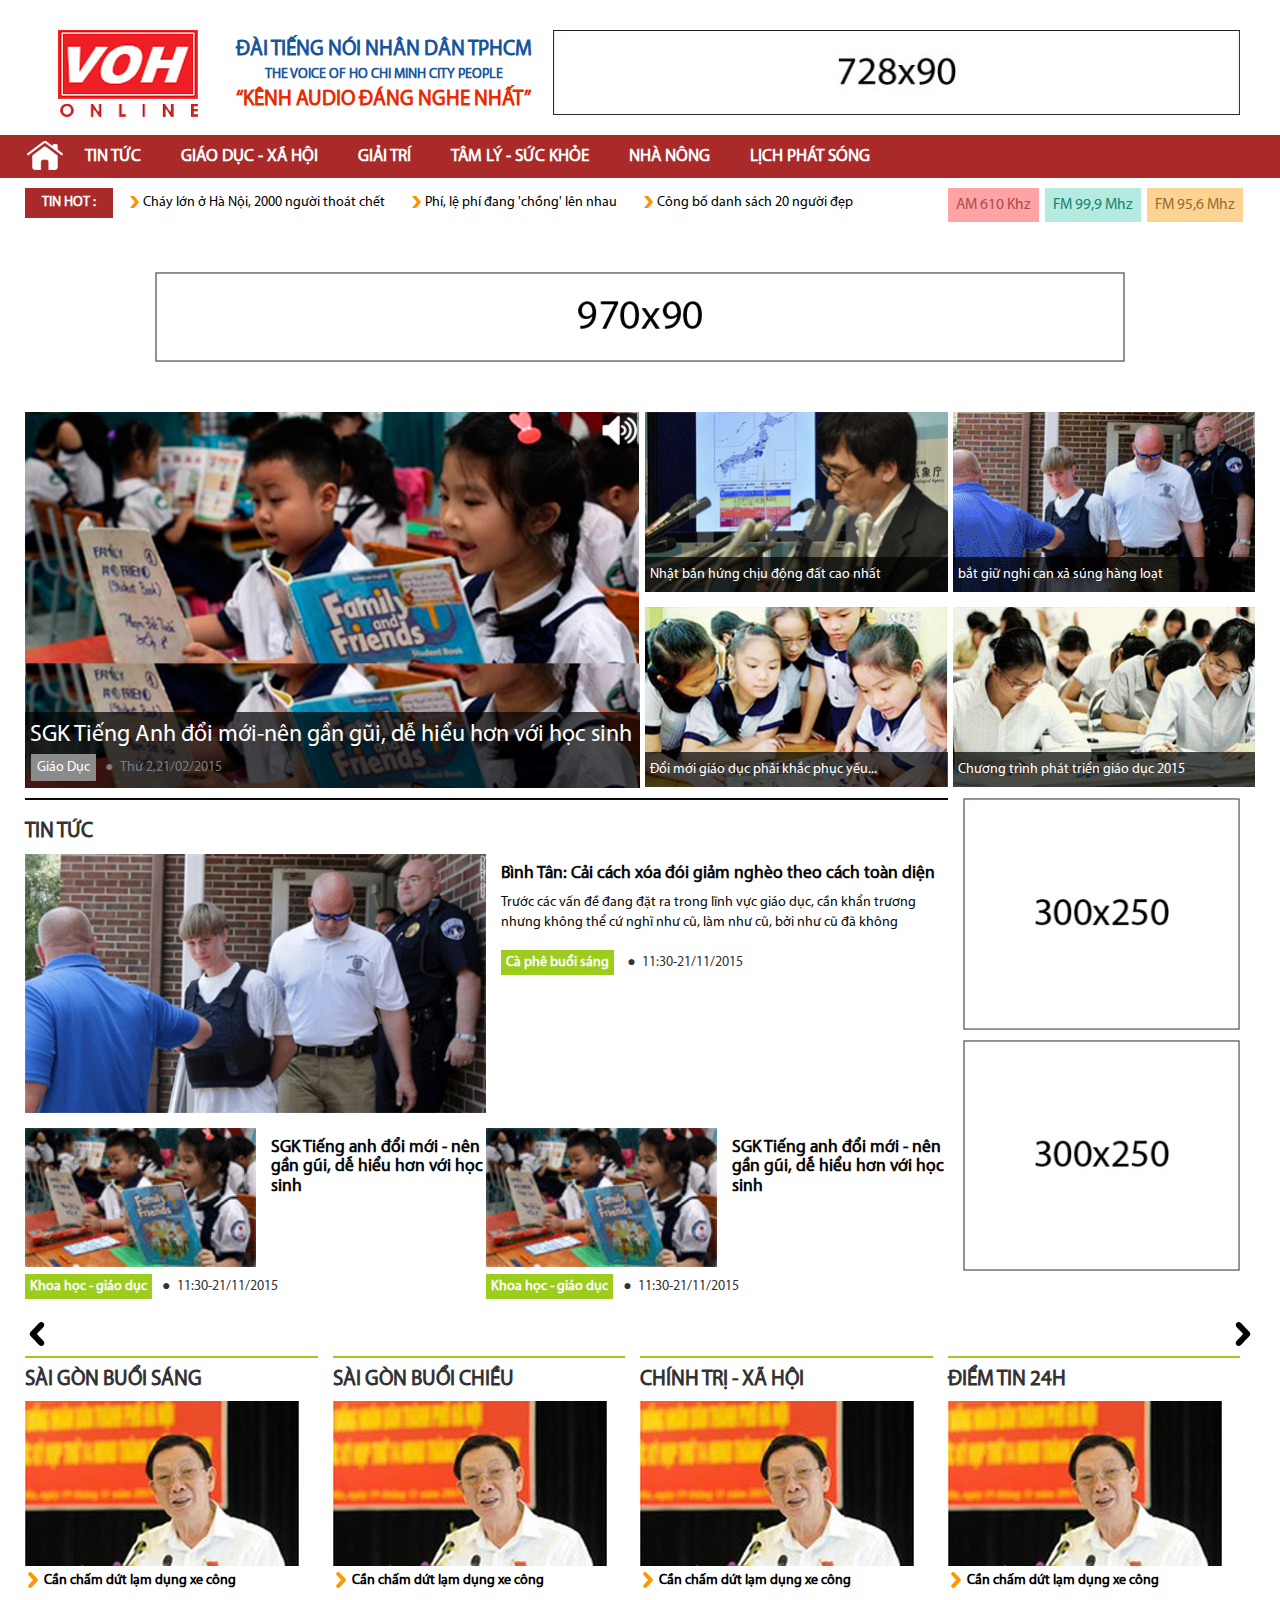
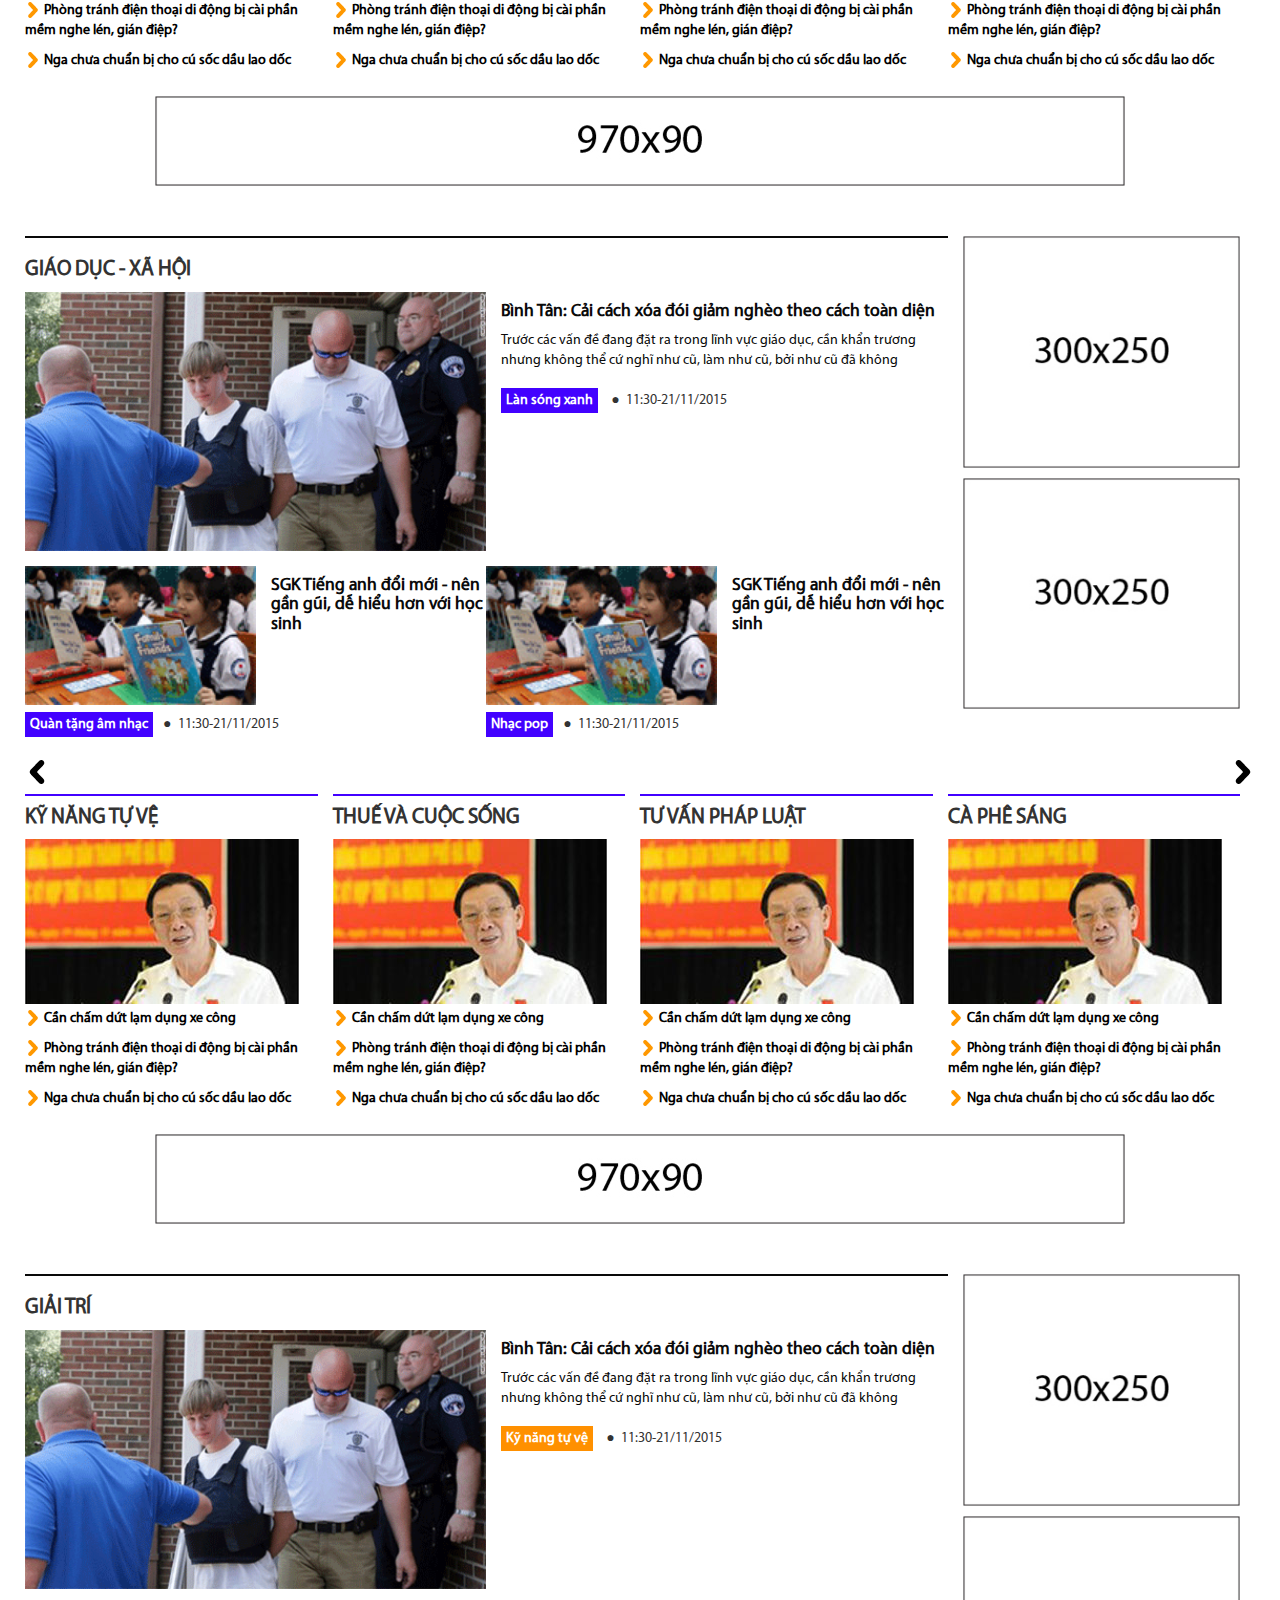
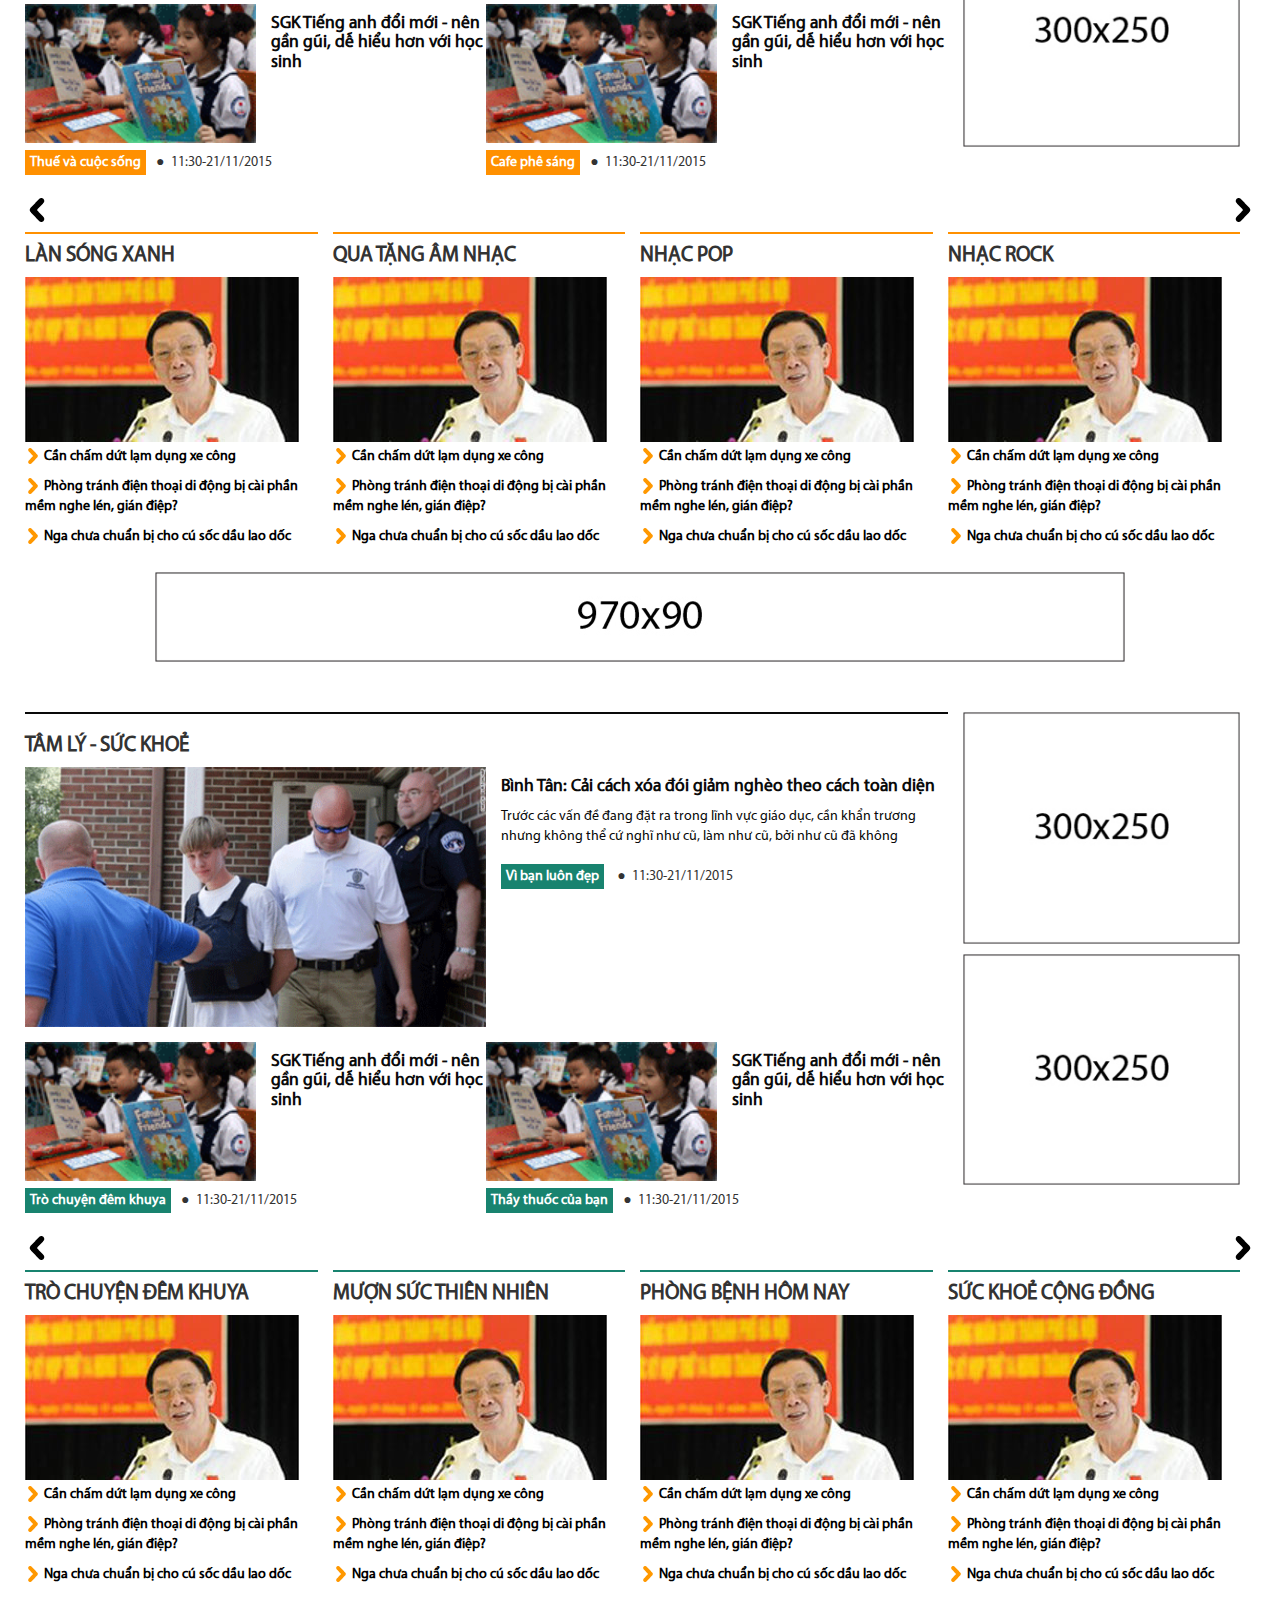
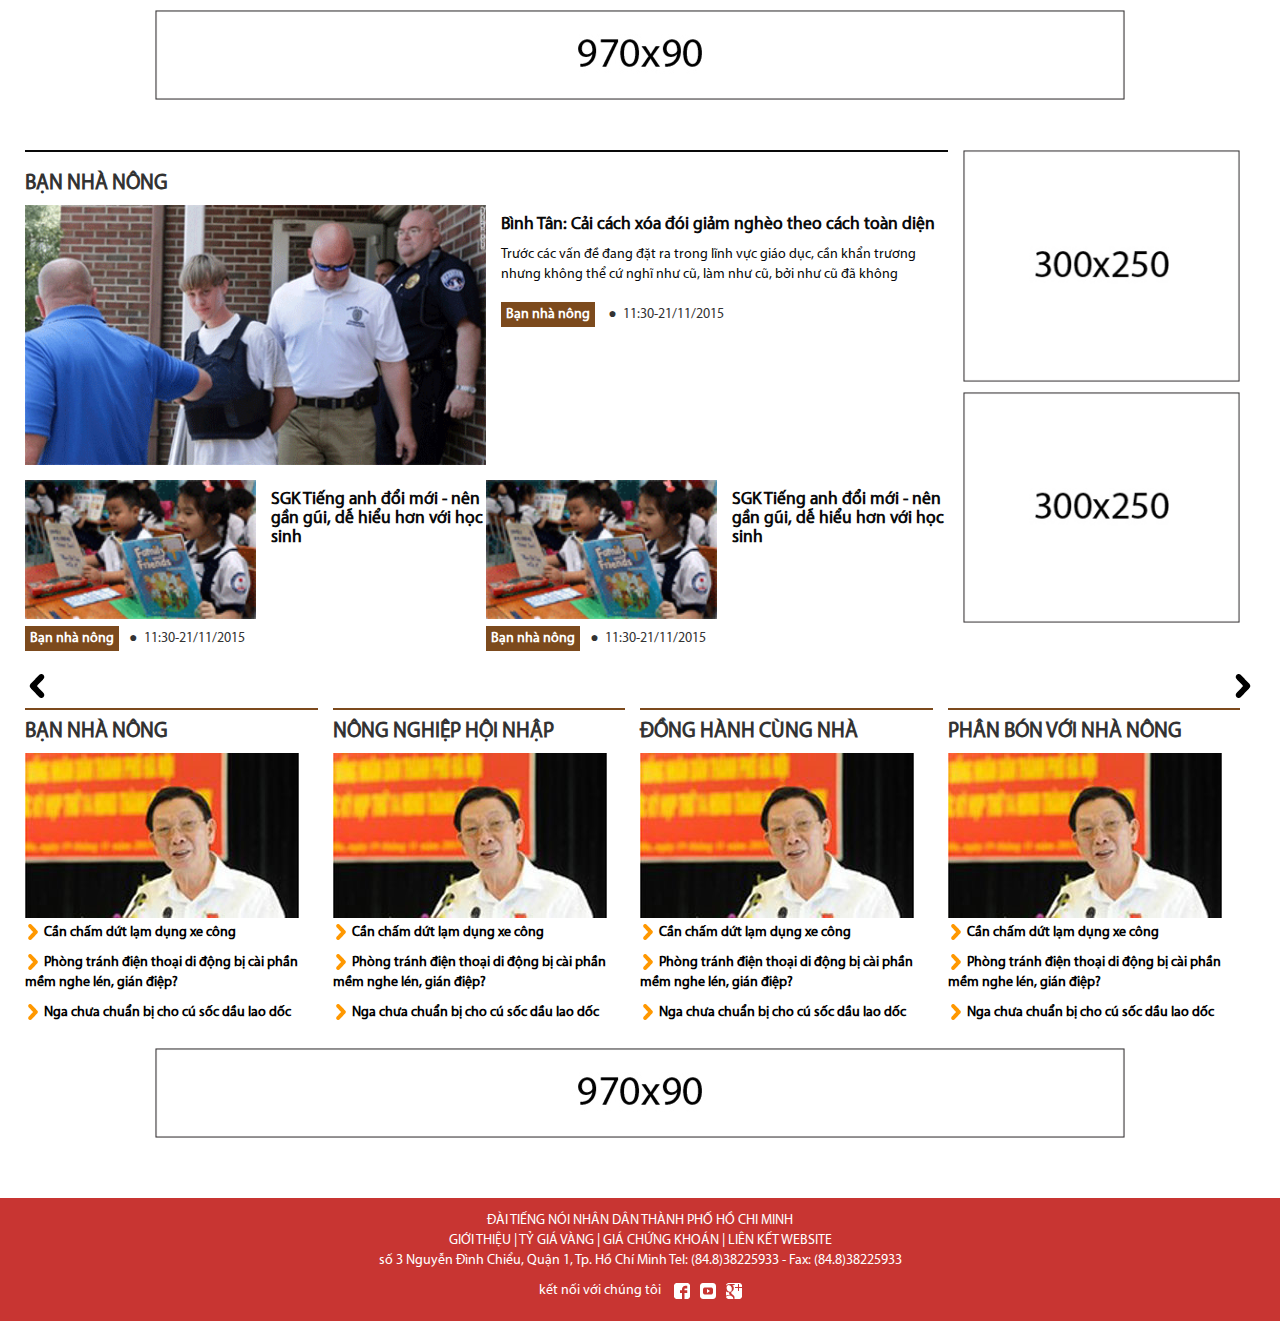
<file: index.html>
<!DOCTYPE html>
<html>
<head>
	<meta charset="utf-8">
	<meta http-equiv="X-UA-Compatible" content="IE=edge">
	<meta name="viewport" content="width=device-width, initial-scale=1, maximum-scale=1, user-scalable=no">
	<title>Trang Chủ</title>
	<link rel="stylesheet" type="text/css"  href="css/bootstrap.css">
	<link rel="stylesheet" type="text/css"  href="css/bootstrap-responsive.css">
	<link rel="stylesheet" type="text/css"  href="css/style.css">
	<link rel="stylesheet" type="text/css"  href="js/jquery-ui.css">
	<link rel="stylesheet" type="text/css"  href="css/nam.css">
	<link rel="stylesheet" type="text/css" href="js/webticker/webticker.css"/>
	
	<!--[if lt IE 9]>
	  <script src="https://oss.maxcdn.com/libs/html5shiv/3.7.0/html5shiv.js"></script>
	  <script src="https://oss.maxcdn.com/libs/respond.js/1.4.2/respond.min.js"></script>
	<![endif]-->
	<script type="text/javascript" src="js/modernizr.min.js"></script>

</head>
<body>
	<div id="wrap">
		<div id="header">
			<div id="header-top">
				<div class="container">
					<div class="row">
						<div id="header-logo" class="col-lg-2 col-md-6 col-sm-12 col-xs-12 text-center rm-p">
							<h1 id="logo"><a href="#"><img src="images/logo.png" alt="VOH" /></a></h1>
						</div>
						<div id="logotext" class="col-lg-3 col-md-6 col-sm-12 col-xs-12 rm-p">
							<p><i class="logotext">ĐÀI TIẾNG NÓI NHÂN DÂN TPHCM</i><br>THE VOICE OF HO CHI MINH CITY PEOPLE<br><q class="logoquote">KÊNH AUDIO ĐÁNG NGHE NHẤT</q></p>
						</div>
						<!--Quảng cáo -->
						<div id="hdads" class="col-lg-7 col-md-12 col-sm-12 col-xs-12 text-center mgt10 mgb20">
							<img class="img-responsive center-img" alt="" src="images/728x90.jpg">
						</div>
						<div class="clearfix"></div>
					</div>
				</div>
				<!-- End .container -->
			</div>
			<!-- End #header-top -->

			<div id="header-bot">
				<div class="container">
					<div class="row">
						<div class="container_in">
							<div id="main-menu">
								<div id="dmenu" class="hidden-xs hidden-sm">
									<ul class="mainnav">
										<li id="home" class="level0 item"><a href="#">Trang chủ</a></li>
										<li class="level0 item">
											<a href="#">Tin tức</a>
											<div class="menuwrap">
	                                            <div class="menubox menubox-slider">
	                                            	<ul>
	                                            		<li class="lired"><a href="#">Lỉnh vực</a></li>
	                                            		<li><a href="#">Chính trị xã hội</a></li>
	                                            		<li><a href="#">Khoa học giáo dục</a></li>
	                                            		<li><a href="#">Kinh tế</a></li>
	                                            		<li><a href="#">Pháp luật</a></li>
	                                            		<li><a href="#">Văn hoá giải trí</a></li>
	                                            		<li><a href="#">Thể thao</a></li>
	                                            		<li><a href="#">Quốc tế</a></li>
	                                            	</ul>
	                                            </div>
	                                            <div class="menubox menubox-slider">
	                                            	<ul>
	                                            		<li class="lired"><a href="#">Điểm tin</a></li>
	                                            		<li><a href="#">Thời sự 5h30</a></li>
	                                            		<li><a href="#">Thời sự 11h</a></li>
	                                            		<li><a href="#">Thời sự 17h</a></li>
	                                            		<li><a href="#">Điểm tin 24h</a></li>
	                                            		<li><a href="#">Sài gòn buổi sáng</a></li>
	                                            		<li><a href="#">Sài gòn buổi chiều</a></li>
	                                            	</ul>
	                                            </div>
	                                            <div class="menubox menubox-slider">
	                                            	<ul>
	                                            		<li class="lired"><a href="#">Thông tin</a></li>
	                                            		<li><a href="#">Tin TP.HCM</a></li>
	                                            		<li><a href="#"> Đối thoại cùng CQTP</a></li>
	                                            		<li><a href="#">Hai Sài Gòn</a></li>
	                                            		<li><a href="#">Sự kiện và bình luận</a></li>
	                                            	</ul>
	                                            </div>
	                                            <div class="menubox menubox-slider">
	                                            	<ul>
	                                            		<li class="lired"><a href="#">Quảng cáo</a></li>
	                                            		<li><a href="#">Thông tin quảng cáo AM 610KHz</a></li>
	                                            		<li><a href="#">Thông tin quảng cáo FM 99,99 MHz</a></li>
	                                            		<li><a href="#">Thông tin quảng cáo FM 95.6MHz</a></li>
	                                            	</ul>
	                                            </div>
	                                            <div class="menubox menubox-slider">
	                                            	<ul>
	                                            		<li class="lired"><a href="#">Quảng cáo</a></li>
	                                            		<li><a href="#"> Thông tin quảng cáo AM 610 Khz</a></li>
	                                            		<li><a href="#">Thông tin quảng cáo FM 99,9 Mhz</a></li>
	                                            		<li><a href="#">Thông tin quảng cáo FM 95,6 Mhz</a></li>
	                                            	</ul>
	                                            </div>
	                                        </div>
										</li>
										<li class="level0 item">
											<a href="#">Giáo Dục - Xã Hội</a>
											<div class="menuwrap">
	                                            <div class="menubox menubox-slider">
	                                            	<ul>
	                                            		<li class="lired"><a href="#">Xã hội</a></li>
	                                            		<li><a href="#">Sát cánh cùng gia đình việt</a></li>
	                                            		<li><a href="#">Cà phê sáng</a></li>
	                                            		<li><a href="#">Cà phê không đường</a></li>
	                                            		<li><a href="#">Radio công nhân</a></li>
	                                            		<li><a href="#">Nhịp cầu nhân ái</a></li>
	                                            		<li><a href="#">Tiểu phẩm tiết kiệm điện</a></li>
	                                            		<li><a href="#">Môi trường thành phố</a></li>
	                                            		<li><a href="#">Tiếng nói người lao động</a></li>
	                                            	</ul>
	                                            </div>
	                                            <div class="menubox menubox-slider">
	                                            	<ul>
	                                            		<li class="lired"><a href="#">Giáo dục</a></li>
	                                            		<li><a href="#">Kỷ năng tự vệ</a></li>
	                                            		<li><a href="#">Đào tạo từ xa - ĐH mở</a></li>
	                                            		<li><a href="#">Đào tạo từ xa - ĐH Bình Dương</a></li>
	                                            		<li><a href="#">Tư vấn pháp luật</a></li>
	                                            		<li><a href="#">Thuế và cuộc sống</a></li>
	                                            	</ul>
	                                            </div>
	                                            <div class="menubox menubox-slider">
	                                            	<ul>
	                                            		<li class="lired"><a href="#">An toàn giao thông</a></li>
	                                            		<li><a href="#">Đi an toàn về hạnh phúc</a></li>
	                                            		<li><a href="#">Vững tay lái trọn niềm tin</a></li>
	                                            		<li><a href="#">Bạn hữu đường xa</a></li>
	                                            		<li><a href="#">Trò chuyện cùng bác tài</a></li>
	                                            	</ul>
	                                            </div>
	                                        </div>
										</li>
										<li class="level0 item">
											<a href="#">GIẢI TRÍ</a>
											<div class="menuwrap">
												<a class="left" href='javascript:slide("left");'><img src="images/pre.png" alt=""></a>
												<a class="right" href='javascript:slide("right");'><img src="images/next.png" alt=""></a>
												<div class="menu-slider">
		                                            <div class="menubox menubox-slider">
		                                            	<ul>
		                                            		<li class="lired"><a href="#">Nhạc trẻ</a></li>
		                                            		<li><a href="#">Làn sóng xanh</a></li>
		                                            		<li><a href="#">Ca nhạc yêu cầu trực tiếp</a></li>
		                                            		<li><a href="#">Giai điệu trẻ</a></li>
		                                            		<li><a href="#">Topten</a></li>
		                                            		<li><a href="#">Nhạc pop</a></li>
		                                            		<li><a href="#">Nhạc country</a></li>
		                                            		<li><a href="#">Nhạc rock</a></li>
		                                            		<li><a href="#">Cận cảnh album</a></li>
		                                            		<li><a href="#">Studio và bạn</a></li>
		                                            		<li><a href="#">Cho bạn cho tôi</a></li>
		                                            		<li><a href="#">Từu album đến album</a></li>
		                                            	</ul>
		                                            </div>
		                                            <div class="menubox menubox-slider">
		                                            	<ul>
		                                            		<li class="lired"><a href="#">Nhạc trữ tình</a></li>
		                                            		<li><a href="#">Một thời hào hùng và lãng mạn</a></li>
		                                            		<li><a href="#">Tấu khúc vàng</a></li>
		                                            		<li><a href="#">Những giai điệu thời gian</a></li>
		                                            		<li><a href="#">Ca khúc quốc tế bất hủ</a></li>
		                                            		<li><a href="#">Dân ca</a></li>
		                                            		<li><a href="#">Khúc nhạc tình</a></li>
		                                            		<li><a href="#">Giai điệu quê hương</a></li>
		                                            	</ul>
		                                            </div>
		                                            <div class="menubox menubox-slider">
		                                            	<ul>
		                                            		<li class="lired"><a href="#">Cải lương</a></li>
		                                            		<li><a href="#">Cuộc thi giọng ca cải lương hàng tuần</a></li>
		                                            		<li><a href="#">Bông lúa vàng</a></li>
		                                            		<li><a href="#">Giọng hát hay hàng tuần</a></li>
		                                            		<li><a href="#">Cải lương</a></li>
		                                            		<li><a href="#">Cải lương chọn lọc</a></li>
		                                            	</ul>
		                                            </div>
		                                            <div class="menubox menubox-slider">
		                                            	<ul>
		                                            		<li class="lired"><a href="#">Show trực tiếp</a></li>
		                                            		<li><a href="#">Gamelive</a></li>
		                                            		<li><a href="#">Thư giãn cùng radio</a></li>
		                                            		<li><a href="#">Thực đơn âm nhạc</a></li>
		                                            		<li><a href="#">Radio cà phê</a></li>
		                                            		<li><a href="#">Giao lưu trực tuyến</a></li>
		                                            	</ul>
		                                            </div>
		                                             <div class="menubox menubox-slider">
		                                            	<ul>
		                                            		<li class="lired"><a href="#">Cảm xúc âm nhạc</a></li>
		                                            		<li><a href="#">Cảm xúc online</a></li>
		                                            		<li><a href="#">Những lá thư xanh</a></li>
		                                            		<li><a href="#">Quà tặng âm nhạc</a></li>
		                                            		<li><a href="#">Quà tặng thứ bảy</a></li>
		                                            	</ul>
		                                            </div>
		                                            <div class="menubox menubox-slider">
		                                            	<ul>
		                                            		<li class="lired"><a href="#">Văn học</a></li>
		                                            		<li><a href="#">Đọc truyện đêm khuya</a></li>
		                                            		<li><a href="#">Văn học tuổi xanh</a></li>
		                                            		<li><a href="#">Phố sách</a></li>
		                                            	</ul>
		                                            </div>
		                                             <div class="menubox menubox-slider">
		                                            	<ul>
		                                            		<li class="lired"><a href="#">tét1</a></li>
		                                            		<li><a href="#">Cảm xúc online</a></li>
		                                            		<li><a href="#">Những lá thư xanh</a></li>
		                                            		<li><a href="#">Quà tặng âm nhạc</a></li>
		                                            		<li><a href="#">Quà tặng thứ bảy</a></li>
		                                            	</ul>
		                                            </div>
		                                            <div class="menubox menubox-slider">
		                                            	<ul>
		                                            		<li class="lired"><a href="#">tét2</a></li>
		                                            		<li><a href="#">Đọc truyện đêm khuya</a></li>
		                                            		<li><a href="#">Văn học tuổi xanh</a></li>
		                                            		<li><a href="#">Phố sách</a></li>
		                                            	</ul>
		                                            </div>
	                                            </div>
	                                        </div>
										</li>
										<li class="level0 item">
											<a href="#">TÂM LÝ - SỨC KHỎE</a>
											<div class="menuwrap">
	                                            <div class="menubox menubox-slider">
	                                            	<ul>
	                                            		<li class="lired"><a href="#">Kiến thức y khoa</a></li>
	                                            		<li><a href="#">Y khoa vui vẻ</a></li>
	                                            		<li><a href="#">Y khoa ai nghe cũng hiểu</a></li>
	                                            		<li><a href="#">Sống khoẻ</a></li>
	                                            		<li><a href="#">Phòng mạch radio</a></li>
	                                            		<li><a href="#">Vui khoẻ cho mọi nhà</a></li>
	                                            		<li><a href="#">Thầy thuốc của bạn</a></li>
	                                            		<li><a href="#">Mượn sức thien nhiên phòng bệnh</a></li>
	                                            	</ul>
	                                            </div>
	                                            <div class="menubox menubox-slider">
	                                            	<ul>
	                                            		<li class="lired"><a href="#">Sức khoẻ cộng đồng</a></li>
	                                            		<li><a href="#">Phòng bệnh hôm nay vì sức khoẻ ngày mai</a></li>
	                                            		<li><a href="#">Sức khoẻ cộng đồng</a></li>
	                                            		<li><a href="#">Cộng đồng không khói thuốc</a></li>
	                                            		<li><a href="#">Sức khoẻ và cuộc sống</a></li>
	                                            	</ul>
	                                            </div>
	                                            <div class="menubox menubox-slider">
	                                            	<ul>
	                                            		<li class="lired"><a href="#">Khoẻ đẹp</a></li>
	                                            		<li><a href="#">Bí quyết sức khoẻ và sắc đẹp</a></li>
	                                            		<li><a href="#">Khoẻ đẹp cùng bạn</a></li>
	                                            		<li><a href="#">Sống đẹp</a></li>
	                                            		<li><a href="#">Vì bạn luôn đẹp</a></li>
	                                            	</ul>
	                                            </div>
	                                            <div class="menubox menubox-slider">
	                                            	<ul>
	                                            		<li class="lired"><a href="#">Tâm lý</a></li>
	                                            		<li><a href="#">Trò chuyện đêm khuya</a></li>
	                                            		<li><a href="#">Kỹ năng làm cha mẹ</a></li>
	                                            		<li><a href="#">Tuổi chúng mình</a></li>
	                                            	</ul>
	                                            </div>
	                                        </div>
										</li>
										<li class="level0 item">
											<a href="#">Nhà Nông</a>
											<div class="menuwrap">
	                                            <div class="menubox menubox-slider" style="padding-right: 10px; border-right:1px solid #000;">
	                                            	<ul>
	                                            		<li class="lired"><a href="#">Nông nghiệp hội nhập</a></li>
	                                            		<li><a href="#">Đồng hành cùng nhà nông</a></li>
	                                            		<li><a href="#">Phân bón với nhà nông</a></li>
	                                            		<li><a href="#">Bạn nhà nông</a></li>
	                                            	</ul>
	                                            </div>
	                                            <div class="menubox col-md-3 rm-p menubox-img">
	                                            	<img src="images/banner-8.png" height="347" width="439" alt="" class="img-responsive">
	                                            	<div class="menu-banner-content">
														<h3><a href="#">Chăm sóc cây chanh</a></h3>
													</div>
	                                            </div>
	                                            <div class="menubox col-md-3 rm-p  menubox-img">
	                                            	<img src="images/banner-8.png" height="247" width="439" alt="" class="img-responsive">
	                                            	<div class="menu-banner-content">
														<h3><a href="#">Quản lý hiện tượng kho cành khô quả trên cây cà phê mùa mưa</a></h3>
													</div>
	                                            </div>
	                                            <div class="menubox col-md-3 rm-p menubox-img">
	                                            	<img src="images/banner-8.png" height="247" width="439" alt="" class="img-responsive">
	                                            	<div class="menu-banner-content">
														<h3><a href="#">Chăm sóc, bón phân cho cây vú sữ - 01/10/2015</a></h3>
													</div>
	                                            </div>
	                                        </div>
										</li>
										
										<li class="level0 item"><a href="#">Lịch Phát Sóng</a></li>
									</ul>
								</div>
								<!-- End #dmenu -->
								<div id="mmenu" class="menu-offcanvas hidden-md hidden-lg">
									<span class="btn2 btn-navbar offcanvas">
										<span class="overlay"></span>
									</span>
									<div id="menu_offcanvas" class="offcanvas">
										<ul class="mainnav">
										    <li class="level0 item" id="home">
										        <div class="accr_header"><a href="#">Trang chủ</a></div>
										    </li>
										    <li class="level0 item">
										        <div class="accr_header"><a href="#">Tin tức</a><span class="btn_accor"><i class="fa fa-plus"></i></span></div>
										        <div class="accr_content">
												    <ul class="level0">
												        <li class="level1 has-child">
												            <div class="accr_header"><a href="#">Điểm tin</a><span class="btn_accor"><i class="fa fa-plus"></i></span></div>
												            <div class="accr_content">
												                <ul class="level1">                    
												                    <li class="level2">
												                        <div class="accr_header"><a href="#">Thời sự 5h30</a></div>
												                    </li>
												                    <li class="level2">
												                        <div class="accr_header"><a href="#">Thời sự 11h</a></div>
												                    </li>
												                    <li class="level2">
												                        <div class="accr_header"><a href="#">Thời sự 17h</a></div>
												                    </li>
												                    <li class="level2">
												                        <div class="accr_header"><a href="#">Điểm tin 24h</a></div>
												                    </li>
												                    <li class="level2">
												                        <div class="accr_header"><a href="#">Sài Gòn buổi sáng</a></div>
												                    </li>
												                    <li class="level2">
												                        <div class="accr_header"><a href="#">Sài Gòn buổi chiều</a></div>
												                    </li>               
												                </ul>               
												            </div>
														</li>
														<li class="level1 has-child">
													        <div class="accr_header"><a href="#">Lĩnh vực</a><span class="btn_accor"><i class="fa fa-plus"></i></span></div>
												            <div class="accr_content">
												                <ul class="level1">
												                    <li class="level2">
												                        <div class="accr_header"><a href="#">Chính trị xã hội</a></div>
												                    </li>
												                    <li class="level2">
												                        <div class="accr_header"><a href="#">Khoa học giáo dục</a></div>
												                    </li>
												                    <li class="level2">
												                        <div class="accr_header"><a href="#">Kinh tế</a></div>
												                    </li>
												                    <li class="level2">
												                        <div class="accr_header"><a href="#"> Pháp luật</a></div>
												                    </li>
												                    <li class="level2">
												                        <div class="accr_header"><a href="#"> Văn hóa giải trí</a></div>
												                    </li>
												                    <li class="level2">
												                        <div class="accr_header"><a href="#"> Thể thao</a></div>
												                    </li>
												                    <li class="level2">
												                        <div class="accr_header"><a href="#"> Quốc tế</a></div>
												                    </li>               
												                </ul>               
												            </div>
												        </li>
														<li class="level1 has-child">    
												            <div class="accr_header"><a href="#">Thông tin</a><span class="btn_accor"><i class="fa fa-plus"></i></span></div>
												            <div class="accr_content">
												                <ul class="level1">
												                    <li class="level2">
												                        <div class="accr_header"><a href="#">Tin TP.HCM</a></div>
												                    </li>
												                    <li class="level2">
												                        <div class="accr_header"><a href="#">Đối thoại cùng CQTP</a></div>
												                    </li>
												                    <li class="level2">
												                        <div class="accr_header"><a href="#">Hai Sài Gòn</a></div>
												                    </li>
												                    <li class="level2">
												                        <div class="accr_header"><a href="#">Sự kiện và bình luận</a></div>
												                    </li>
												                </ul>               
												            </div>
														</li>
														<li class="level1 has-child">
															<div class="accr_header"><a href="#">Quảng cáo</a><span class="btn_accor"><i class="fa fa-plus"></i></span></div>
												            <div class="accr_content">
												                <ul class="level1">												                
												                    <li class="level2">
												                        <div class="accr_header"><a href="#">Thông tin quảng cáo AM 610 Khz</a></div>
												                    </li>
												                    <li class="level2">
												                        <div class="accr_header"><a href="#">Thông tin quảng cáo FM 99,9 Mhz</a></div>
												                    </li>
												                    <li class="level2">
												                        <div class="accr_header"><a href="#">Thông tin quảng cáo FM 95,6 Mhz</a></div>
												                    </li>
												                </ul>               
												            </div>

												        </li>
												        
												    </ul>
												</div>
										    </li>
										    <li class="level0 item">
										        <div class="accr_header"><a href="#">Giáo Dục - Xã Hội</a></div>
										    </li>
										    <li class="level0 item">
										        <div class="accr_header"><a href="#">GIẢI TRÍ</a></div>
										    </li>
										    <li class="level0 item">
										        <div class="accr_header"><a href="#">TÂM LÝ - SỨC KHỎE</a></div>
										    </li>
										    <li class="level0 item">
										        <div class="accr_header"><a href="#">Nhà Nông</a></div>
										    </li>
										    <li class="level0 item">
										        <div class="accr_header"><a href="#">Lịch Phát Sóng</a></div>
										    </li>
										</ul>
									</div>
								</div>
							</div>
							<!-- End #main-menu -->							
						</div>
					</div>
				</div>
			</div>
			<!-- End #header-bot -->
			<!-- Tin hot -->
			<div id="hotnews">
				<div class="container">
					<div class="row">
						<div class="rm-pl col-lg-9 col-md-8 col-sm-12 col-xs-12">
							<div class="hot-news-left col-md-2 col-sm-2 col-xs-2">
								Tin hot :
							</div>
							<div class="hot-news-right col-md-10 col-sm-10 col-xs-10">
								<ul id="hot-news-ul">
						        	<li><a href="#">Cháy lớn ở Hà Nội, 2000 người thoát chết</a></li>
						        	<li><a href="#"> Phí, lệ phí đang 'chồng' lên nhau</a></li>
						        	<li><a href="#"> Công bố danh sách 20 người đẹp gái nhất hành tinh</a></li>						        	
						        </ul>
							</div>
						</div>
						<div id="fmwrap" class="col-lg-3 col-md-4 col-sm-12 col-xs-12 rm-p">
							<a href="#" class="fm fm-hong">AM 610 Khz</a>
							<a href="#" class="fm fm-xanh">FM 99,9 Mhz</a>
							<a href="#" class="fm fm-cam">FM 95,6 Mhz</a>
						</div>
					</div>					
				</div>
			</div>
			<!-- End #tin-hot -->
		</div>
		<!-- End #header -->
		<div id="content">
			<div class="container">
				<div class="row">
					<!-- ADS -->
					<div class="top-ads" class="col-lg-12 col-md-12 col-sm-12 col-xs-12 text-center mgt10">
						<img src="images/topads.jpg" alt="adv-1" class="img-responsive top-ads img-responsive-banner">
					</div>
					<!-- END ADS -->
					<div class="clearfix"></div>
					<section id="banner">
						<div class="mgt10">
							<div class="col-md-6 col-sm-6 col-xs-12 rm-p">
								<img src="images/banner-1.png" width="620" alt="banner-1" class="img-responsive">
								<div class="banner-content-main">
									<h3>SGK Tiếng Anh đổi mới-nên gần gũi, dễ hiểu hơn với học sinh</h3>
									<a href="">Giáo Dục</a>
									<span>Thứ 2,21/02/2015</span>
								</div>
							</div>
								<div class="col-md-6 col-sm-6 col-xs-12 rm-p">
									<div class="col-md-6 col-sm-6 col-xs-6 rm-p5 mgb15">
										<div class="col-md-12 col-xs-12 rm-p">
											<img src="images/banner-2.png" width="310" class="img-responsive" alt="banner-2">
											<div class="banner-content">
												<h3>Nhật bản hứng chịu động đất cao nhất</h3>
											</div>
										</div>
									</div>
									<div class="col-md-6 col-sm-6 col-xs-6 rm-p5 mgb15">
										<div class="col-md-12 rm-p">
											<img src="images/banner-3.png" width="310" class="img-responsive" alt="banner-3">
											<div class="banner-content">
												<h3>bắt giữ nghi can xả súng hàng loạt</h3>
											</div>
										</div>
									</div>
									<div class="col-md-6 col-sm-6 col-xs-6 rm-p5">
										<div class="col-md-12 rm-p">
											<img src="images/banner-4.png" width="310" class="img-responsive" alt="banner-4">
											<div class="banner-content">
												<h3>Đổi mới giáo dục phải khắc phục yếu...</h3>
											</div>
										</div>
									</div>
									<div class="col-md-6 col-sm-6 col-xs-6 rm-p5">
										<div class="col-md-12 rm-p">
											<img src="images/banner-5.png" width="310" class="img-responsive" alt="banner-5">
											<div class="banner-content">
												<h3>Chương trình phát triển giáo dục 2015</h3>
											</div>
										</div>
									</div>
								</div>
						</div>
					</section>
					<section id="newspaper-1">
						<div id="col-left" class="col-xs-12 col-md-9">
							<div class="main-content row">
								<h4 class="title-news">Tin Tức</h4>
								<div class="col-md-12 col-sm-12 rm-p">
									<img class="col-md-6 col-sm-6 rm-p" src="images/banner-8.png"  class="img-responsive" alt="">
									<div class="col-md-6 col-sm-6 rm-pr">
										<h5>Bình Tân: Cải cách xóa đói giảm nghèo theo cách toàn diện</h5>
										<p>Trước các vấn đề đang đặt ra trong lĩnh vực giáo dục, cần khẩn trương nhưng không thể cứ nghĩ như cũ, làm như cũ, bởi như cũ đã không</p>
										<div>
											<a class="green" href="#"> Cà phê buổi sáng</a>
											<span class="date-news">11:30-21/11/2015</span>
										    <ul>
										    	<li>
													<div class="fb-like" data-send="false" data-layout="button_count" data-width="150" data-show-faces="true"></div>
										    	</li>
										    	<li>
										   			<div class="google-plus">
														<!-- G+-->
														<g:plusone size="medium" width="250px"></g:plusone>	
											    	</div>
										    	</li>
										    </ul>
										    <script>(function(d, s, id) {
												  var js, fjs = d.getElementsByTagName(s)[0];
												  if (d.getElementById(id)) return;
												  js = d.createElement(s); js.id = id;
												  js.src = "//connect.facebook.net/en_US/all.js#xfbml=1";
												  fjs.parentNode.insertBefore(js, fjs);
												}(document, 'script', 'facebook-jssdk'));</script>

												<!-- G+-->
												<script type="text/javascript">
												window.___gcfg = {
													lang: 'en-US'
												  };

												  (function() {
												var po = document.createElement('script'); po.type = 'text/javascript'; po.async = true;
													po.src = 'https://apis.google.com/js/plusone.js';
													var s = document.getElementsByTagName('script')[0]; s.parentNode.insertBefore(po, s);
												  })();
											</script>
										</div>
									</div>
								</div>
								<div class="col-md-12 col-sm-12 rm-p mgt15">
									<div class="col-md-6 col-sm-6 rm-p">
										<img class="col-md-6 col-sm-6 rm-p" src="images/banner-6.png" alt="" class="img-responsive">
										<div class="col-md-6 col-sm-6 rm-pr">
											<h5>SGK Tiếng anh đổi mới - nên gần gũi, dễ hiểu hơn với học sinh</h5>
										</div>
										<div class="col-md-12 col-sm-12 rm-p mgt10">
											<a class="green" href="#">Khoa học - giáo dục</a><span class="date-news">11:30-21/11/2015</span>
										    <ul>
										    	<li>
										    		<div>
											    		<!--FB LIKE-->
														<div class="fb-like" data-send="false" data-layout="button_count" data-width="150" data-show-faces="true"></div>					
											    	</div>
										    	</li>
										    	<li>
										   			<div class="google-plus">
														<!-- G+-->
														<g:plusone size="medium" width="250px"></g:plusone>	
													</div>
										    	</li>
										    </ul>
										    <script>(function(d, s, id) {
												  var js, fjs = d.getElementsByTagName(s)[0];
												  if (d.getElementById(id)) return;
												  js = d.createElement(s); js.id = id;
												  js.src = "//connect.facebook.net/en_US/all.js#xfbml=1";
												  fjs.parentNode.insertBefore(js, fjs);
												}(document, 'script', 'facebook-jssdk'));</script>

												<!-- G+-->
												<script type="text/javascript">
												window.___gcfg = {
													lang: 'en-US'
												  };

												  (function() {
												var po = document.createElement('script'); po.type = 'text/javascript'; po.async = true;
													po.src = 'https://apis.google.com/js/plusone.js';
													var s = document.getElementsByTagName('script')[0]; s.parentNode.insertBefore(po, s);
												  })();
											</script>	
										</div>
									</div>
									<div class="col-md-6 col-sm-6 rm-p">
										<img class="col-md-6 col-sm-6 rm-p" src="images/banner-6.png" alt="" class="img-responsive">
										<div class="col-md-6 col-sm-6 rm-pr">
											<h5>SGK Tiếng anh đổi mới - nên gần gũi, dễ hiểu hơn với học sinh</h5>
										</div>
										<div class="col-md-12 col-sm-12 rm-p mgt10">
											<a class="green" href="#">Khoa học - giáo dục</a><span class="date-news">11:30-21/11/2015</span>
										    <ul>
										    	<li>
										    		<div>
											    		<!--FB LIKE-->
														<div class="fb-like" data-send="false" data-layout="button_count" data-width="150" data-show-faces="true"></div>					
											    	</div>
										    	</li>
										    	<li>
										   			<div class="google-plus">
														<!-- G+-->
														<g:plusone size="medium" width="250px"></g:plusone>	
											    	</div>
										    	</li>
										    </ul>
										    <script>(function(d, s, id) {
												  var js, fjs = d.getElementsByTagName(s)[0];
												  if (d.getElementById(id)) return;
												  js = d.createElement(s); js.id = id;
												  js.src = "//connect.facebook.net/en_US/all.js#xfbml=1";
												  fjs.parentNode.insertBefore(js, fjs);
												}(document, 'script', 'facebook-jssdk'));</script>

												<!-- G+-->
												<script type="text/javascript">
												window.___gcfg = {
													lang: 'en-US'
												  };

												  (function() {
												var po = document.createElement('script'); po.type = 'text/javascript'; po.async = true;
													po.src = 'https://apis.google.com/js/plusone.js';
													var s = document.getElementsByTagName('script')[0]; s.parentNode.insertBefore(po, s);
												  })();
											</script>	
										</div>
									</div>
								</div>
							</div>		
						</div>
						<div id="col-right" class="col-xs-12 col-md-3">
							<!-- Quảng cáo-->
							<div class="text-center mgt10">
								<img class="img-responsive img-responsive-banner" alt="" src="images/topright.jpg">
							</div>
							<div class="clearfix"></div>

					    	
							<!-- Start banner-->
							<div class="text-center mgt10">
								<img class="img-responsive img-responsive-banner" alt="" src="images/topright.jpg">
							</div>
							<!-- End banner -->
					    </div>
					    <div class="col-md-12 col-sm-12 rm-p slider-icon mgt15">
					    	<a href=""></a>
					    </div>
					    <div class="clearfix"></div>
					    <div class="col-md-12 col-sm-12 rm-p content-bottom">
					    	<div class="col-md-3 col-sm-6 rm-pl">
					    		<h4 class="green">sài gòn buổi sáng</h4>
					    		<img src="images/banner-7.jpg" class="img-responsive" alt="">
					    		<a href=""><p> Cần chấm dứt lạm dụng xe công</p></a>
					    		<a href=""><p> Phòng tránh điện thoại di động bị cài phần mềm nghe lén, gián điệp?</p></a>
					    		<a href=""><p> Nga chưa chuẩn bị cho cú sốc dầu lao dốc</p></a>
					    	</div>
					    	<div class="col-md-3 col-sm-6 rm-pl">
					    		<h4 class="green">sài gòn buổi chiều</h4>
					    		<img src="images/banner-7.jpg" class="img-responsive" alt="">
					    		<a href=""><p> Cần chấm dứt lạm dụng xe công</p></a>
					    		<a href=""><p> Phòng tránh điện thoại di động bị cài phần mềm nghe lén, gián điệp?</p></a>
					    		<a href=""><p> Nga chưa chuẩn bị cho cú sốc dầu lao dốc</p></a>
					    	</div>
					    	<div class="col-md-3 col-sm-6 rm-pl">
					    		<h4 class="green">Chính trị - xã hội</h4>
					    		<img src="images/banner-7.jpg" class="img-responsive" alt="">
					    		<a href=""><p> Cần chấm dứt lạm dụng xe công</p></a>
					    		<a href=""><p> Phòng tránh điện thoại di động bị cài phần mềm nghe lén, gián điệp?</p></a>
					    		<a href=""><p> Nga chưa chuẩn bị cho cú sốc dầu lao dốc</p></a>
					    	</div>
					    	<div class="col-md-3 col-sm-6 rm-pl">
					    		<h4 class="green">điểm tin 24h</h4>
					    		<img src="images/banner-7.jpg" class="img-responsive" alt="">
					    		<a href=""><p> Cần chấm dứt lạm dụng xe công</p></a>
					    		<a href=""><p> Phòng tránh điện thoại di động bị cài phần mềm nghe lén, gián điệp?</p></a>
					    		<a href=""><p> Nga chưa chuẩn bị cho cú sốc dầu lao dốc</p></a>
					    	</div>
					    </div>
					    <!-- ADS -->
						<div class="top-ads" class="col-lg-12 col-md-12 col-sm-12 col-xs-12 text-center mgt10">
							<img src="images/topads.jpg" alt="adv-1" class="img-responsive top-ads img-responsive-banner">
						</div>
						<!-- END ADS -->
						<div class="clearfix"></div>
				    </section>
				    <section id="newspaper-2">
						<div id="col-left" class="col-xs-12 col-md-9">
							<div class="main-content row">
								<h4 class="title-news">Giáo Dục - Xã Hội</h4>
								<div class="col-md-12 col-sm-12 rm-p">
									<img class="col-md-6 col-sm-6 rm-p" src="images/banner-8.png"  class="img-responsive" alt="">
									<div class="col-md-6 col-sm-6 rm-pr">
										<h5>Bình Tân: Cải cách xóa đói giảm nghèo theo cách toàn diện</h5>
										<p>Trước các vấn đề đang đặt ra trong lĩnh vực giáo dục, cần khẩn trương nhưng không thể cứ nghĩ như cũ, làm như cũ, bởi như cũ đã không</p>
										<div>
											<a class="blue" href="#">Làn sóng xanh</a>
											<span class="date-news">11:30-21/11/2015</span>
										    <ul>
										    	<li>
													<div class="fb-like" data-send="false" data-layout="button_count" data-width="150" data-show-faces="true"></div>
										    	</li>
										    	<li>
										   			<div class="google-plus">
														<!-- G+-->
														<g:plusone size="medium" width="250px"></g:plusone>	
											    	</div>
										    	</li>
										    </ul>
										    <script>(function(d, s, id) {
												  var js, fjs = d.getElementsByTagName(s)[0];
												  if (d.getElementById(id)) return;
												  js = d.createElement(s); js.id = id;
												  js.src = "//connect.facebook.net/en_US/all.js#xfbml=1";
												  fjs.parentNode.insertBefore(js, fjs);
												}(document, 'script', 'facebook-jssdk'));</script>

												<!-- G+-->
												<script type="text/javascript">
												window.___gcfg = {
													lang: 'en-US'
												  };

												  (function() {
												var po = document.createElement('script'); po.type = 'text/javascript'; po.async = true;
													po.src = 'https://apis.google.com/js/plusone.js';
													var s = document.getElementsByTagName('script')[0]; s.parentNode.insertBefore(po, s);
												  })();
											</script>
										</div>
									</div>
								</div>
								<div class="col-md-12 col-sm-12 rm-p mgt15">
									<div class="col-md-6 col-sm-6 rm-p">
										<img class="col-md-6 col-sm-6 rm-p" src="images/banner-6.png" alt="" class="img-responsive">
										<div class="col-md-6 col-sm-6 rm-pr">
											<h5>SGK Tiếng anh đổi mới - nên gần gũi, dễ hiểu hơn với học sinh</h5>
										</div>
										<div class="col-md-12 col-sm-12 rm-p mgt10">
											<a class="blue" href="#">Quàn tặng âm nhạc</a><span class="date-news">11:30-21/11/2015</span>
										    <ul>
										    	<li>
										    		<div>
											    		<!--FB LIKE-->
														<div class="fb-like" data-send="false" data-layout="button_count" data-width="150" data-show-faces="true"></div>					
											    	</div>
										    	</li>
										    	<li>
										   			<div class="google-plus">
														<!-- G+-->
														<g:plusone size="medium" width="250px"></g:plusone>	
													</div>
										    	</li>
										    </ul>
										    <script>(function(d, s, id) {
												  var js, fjs = d.getElementsByTagName(s)[0];
												  if (d.getElementById(id)) return;
												  js = d.createElement(s); js.id = id;
												  js.src = "//connect.facebook.net/en_US/all.js#xfbml=1";
												  fjs.parentNode.insertBefore(js, fjs);
												}(document, 'script', 'facebook-jssdk'));</script>

												<!-- G+-->
												<script type="text/javascript">
												window.___gcfg = {
													lang: 'en-US'
												  };

												  (function() {
												var po = document.createElement('script'); po.type = 'text/javascript'; po.async = true;
													po.src = 'https://apis.google.com/js/plusone.js';
													var s = document.getElementsByTagName('script')[0]; s.parentNode.insertBefore(po, s);
												  })();
											</script>	
										</div>
									</div>
									<div class="col-md-6 col-sm-6 rm-p">
										<img class="col-md-6 col-sm-6 rm-p" src="images/banner-6.png" alt="" class="img-responsive">
										<div class="col-md-6 col-sm-6 rm-pr">
											<h5>SGK Tiếng anh đổi mới - nên gần gũi, dễ hiểu hơn với học sinh</h5>
										</div>
										<div class="col-md-12 col-sm-12 rm-p mgt10">
											<a class="blue" href="#">Nhạc pop</a><span class="date-news">11:30-21/11/2015</span>
										    <ul>
										    	<li>
										    		<div>
											    		<!--FB LIKE-->
														<div class="fb-like" data-send="false" data-layout="button_count" data-width="150" data-show-faces="true"></div>					
											    	</div>
										    	</li>
										    	<li>
										   			<div class="google-plus">
														<!-- G+-->
														<g:plusone size="medium" width="250px"></g:plusone>	
											    	</div>
										    	</li>
										    </ul>
										    <script>(function(d, s, id) {
												  var js, fjs = d.getElementsByTagName(s)[0];
												  if (d.getElementById(id)) return;
												  js = d.createElement(s); js.id = id;
												  js.src = "//connect.facebook.net/en_US/all.js#xfbml=1";
												  fjs.parentNode.insertBefore(js, fjs);
												}(document, 'script', 'facebook-jssdk'));</script>

												<!-- G+-->
												<script type="text/javascript">
												window.___gcfg = {
													lang: 'en-US'
												  };

												  (function() {
												var po = document.createElement('script'); po.type = 'text/javascript'; po.async = true;
													po.src = 'https://apis.google.com/js/plusone.js';
													var s = document.getElementsByTagName('script')[0]; s.parentNode.insertBefore(po, s);
												  })();
											</script>	
										</div>
									</div>
								</div>
							</div>		
						</div>
						<div id="col-right" class="col-xs-12 col-md-3">
							<!-- Quảng cáo-->
							<div class="text-center mgt10">
								<img class="img-responsive img-responsive-banner" alt="" src="images/topright.jpg">
							</div>
							<div class="clearfix"></div>

					    	
							<!-- Start banner-->
							<div class="text-center mgt10">
								<img class="img-responsive img-responsive-banner" alt="" src="images/topright.jpg">
							</div>
							<!-- End banner -->
					    </div>
					    <div class="col-md-12 col-sm-12 rm-p slider-icon mgt15">
					    	<a href=""></a>
					    </div>
					    <div class="clearfix"></div>
					    <div class="col-md-12 col-sm-12 rm-p content-bottom">
					    	<div class="col-md-3 col-sm-6 rm-pl">
					    		<h4 class="blue">kỹ năng tự vệ</h4>
					    		<img src="images/banner-7.jpg" class="img-responsive" alt="">
					    		<a href=""><p> Cần chấm dứt lạm dụng xe công</p></a>
					    		<a href=""><p> Phòng tránh điện thoại di động bị cài phần mềm nghe lén, gián điệp?</p></a>
					    		<a href=""><p> Nga chưa chuẩn bị cho cú sốc dầu lao dốc</p></a>
					    	</div>
					    	<div class="col-md-3 col-sm-6 rm-pl">
					    		<h4 class="blue">thuế và cuộc sống</h4>
					    		<img src="images/banner-7.jpg" class="img-responsive" alt="">
					    		<a href=""><p> Cần chấm dứt lạm dụng xe công</p></a>
					    		<a href=""><p> Phòng tránh điện thoại di động bị cài phần mềm nghe lén, gián điệp?</p></a>
					    		<a href=""><p> Nga chưa chuẩn bị cho cú sốc dầu lao dốc</p></a>
					    	</div>
					    	<div class="col-md-3 col-sm-6 rm-pl">
					    		<h4 class="blue">tư vấn pháp luật</h4>
					    		<img src="images/banner-7.jpg" class="img-responsive" alt="">
					    		<a href=""><p> Cần chấm dứt lạm dụng xe công</p></a>
					    		<a href=""><p> Phòng tránh điện thoại di động bị cài phần mềm nghe lén, gián điệp?</p></a>
					    		<a href=""><p> Nga chưa chuẩn bị cho cú sốc dầu lao dốc</p></a>
					    	</div>
					    	<div class="col-md-3 col-sm-6 rm-pl">
					    		<h4 class="blue">cà phê sáng</h4>
					    		<img src="images/banner-7.jpg" class="img-responsive" alt="">
					    		<a href=""><p> Cần chấm dứt lạm dụng xe công</p></a>
					    		<a href=""><p> Phòng tránh điện thoại di động bị cài phần mềm nghe lén, gián điệp?</p></a>
					    		<a href=""><p> Nga chưa chuẩn bị cho cú sốc dầu lao dốc</p></a>
					    	</div>
					    </div>
					    <!-- ADS -->
						<div class="top-ads" class="col-lg-12 col-md-12 col-sm-12 col-xs-12 text-center mgt10">
							<img src="images/topads.jpg" alt="adv-1" class="img-responsive top-ads img-responsive-banner">
						</div>
						<!-- END ADS -->
						<div class="clearfix"></div>
				    </section>
				    <section id="newspaper-3">
						<div id="col-left" class="col-xs-12 col-md-9">
							<div class="main-content row">
								<h4 class="title-news">Giải Trí</h4>
								<div class="col-md-12 col-sm-12 rm-p">
									<img class="col-md-6 col-sm-6 rm-p" src="images/banner-8.png"  class="img-responsive" alt="">
									<div class="col-md-6 col-sm-6 rm-pr">
										<h5>Bình Tân: Cải cách xóa đói giảm nghèo theo cách toàn diện</h5>
										<p>Trước các vấn đề đang đặt ra trong lĩnh vực giáo dục, cần khẩn trương nhưng không thể cứ nghĩ như cũ, làm như cũ, bởi như cũ đã không</p>
										<div>
											<a class="orange" href="#">Kỹ năng tự vệ</a>
											<span class="date-news">11:30-21/11/2015</span>
										    <ul>
										    	<li>
													<div class="fb-like" data-send="false" data-layout="button_count" data-width="150" data-show-faces="true"></div>
										    	</li>
										    	<li>
										   			<div class="google-plus">
														<!-- G+-->
														<g:plusone size="medium" width="250px"></g:plusone>	
											    	</div>
										    	</li>
										    </ul>
										    <script>(function(d, s, id) {
												  var js, fjs = d.getElementsByTagName(s)[0];
												  if (d.getElementById(id)) return;
												  js = d.createElement(s); js.id = id;
												  js.src = "//connect.facebook.net/en_US/all.js#xfbml=1";
												  fjs.parentNode.insertBefore(js, fjs);
												}(document, 'script', 'facebook-jssdk'));</script>

												<!-- G+-->
												<script type="text/javascript">
												window.___gcfg = {
													lang: 'en-US'
												  };

												  (function() {
												var po = document.createElement('script'); po.type = 'text/javascript'; po.async = true;
													po.src = 'https://apis.google.com/js/plusone.js';
													var s = document.getElementsByTagName('script')[0]; s.parentNode.insertBefore(po, s);
												  })();
											</script>
										</div>
									</div>
								</div>
								<div class="col-md-12 col-sm-12 rm-p mgt15">
									<div class="col-md-6 col-sm-6 rm-p">
										<img class="col-md-6 col-sm-6 rm-p" src="images/banner-6.png" alt="" class="img-responsive">
										<div class="col-md-6 col-sm-6 rm-pr">
											<h5>SGK Tiếng anh đổi mới - nên gần gũi, dễ hiểu hơn với học sinh</h5>
										</div>
										<div class="col-md-12 col-sm-12 rm-p mgt10">
											<a class="orange" href="#">Thuế và cuộc sống</a><span class="date-news">11:30-21/11/2015</span>
										    <ul>
										    	<li>
										    		<div>
											    		<!--FB LIKE-->
														<div class="fb-like" data-send="false" data-layout="button_count" data-width="150" data-show-faces="true"></div>					
											    	</div>
										    	</li>
										    	<li>
										   			<div class="google-plus">
														<!-- G+-->
														<g:plusone size="medium" width="250px"></g:plusone>	
													</div>
										    	</li>
										    </ul>
										    <script>(function(d, s, id) {
												  var js, fjs = d.getElementsByTagName(s)[0];
												  if (d.getElementById(id)) return;
												  js = d.createElement(s); js.id = id;
												  js.src = "//connect.facebook.net/en_US/all.js#xfbml=1";
												  fjs.parentNode.insertBefore(js, fjs);
												}(document, 'script', 'facebook-jssdk'));</script>

												<!-- G+-->
												<script type="text/javascript">
												window.___gcfg = {
													lang: 'en-US'
												  };

												  (function() {
												var po = document.createElement('script'); po.type = 'text/javascript'; po.async = true;
													po.src = 'https://apis.google.com/js/plusone.js';
													var s = document.getElementsByTagName('script')[0]; s.parentNode.insertBefore(po, s);
												  })();
											</script>	
										</div>
									</div>
									<div class="col-md-6 col-sm-6 rm-p">
										<img class="col-md-6 col-sm-6 rm-p" src="images/banner-6.png" alt="" class="img-responsive">
										<div class="col-md-6 col-sm-6 rm-pr">
											<h5>SGK Tiếng anh đổi mới - nên gần gũi, dễ hiểu hơn với học sinh</h5>
										</div>
										<div class="col-md-12 col-sm-12 rm-p mgt10">
											<a class="orange" href="#">Cafe phê sáng</a><span class="date-news">11:30-21/11/2015</span>
										    <ul>
										    	<li>
										    		<div>
											    		<!--FB LIKE-->
														<div class="fb-like" data-send="false" data-layout="button_count" data-width="150" data-show-faces="true"></div>					
											    	</div>
										    	</li>
										    	<li>
										   			<div class="google-plus">
														<!-- G+-->
														<g:plusone size="medium" width="250px"></g:plusone>	
											    	</div>
										    	</li>
										    </ul>
										    <script>(function(d, s, id) {
												  var js, fjs = d.getElementsByTagName(s)[0];
												  if (d.getElementById(id)) return;
												  js = d.createElement(s); js.id = id;
												  js.src = "//connect.facebook.net/en_US/all.js#xfbml=1";
												  fjs.parentNode.insertBefore(js, fjs);
												}(document, 'script', 'facebook-jssdk'));</script>

												<!-- G+-->
												<script type="text/javascript">
												window.___gcfg = {
													lang: 'en-US'
												  };

												  (function() {
												var po = document.createElement('script'); po.type = 'text/javascript'; po.async = true;
													po.src = 'https://apis.google.com/js/plusone.js';
													var s = document.getElementsByTagName('script')[0]; s.parentNode.insertBefore(po, s);
												  })();
											</script>	
										</div>
									</div>
								</div>
							</div>		
						</div>
						<div id="col-right" class="col-xs-12 col-md-3">
							<!-- Quảng cáo-->
							<div class="text-center mgt10">
								<img class="img-responsive img-responsive-banner" alt="" src="images/topright.jpg">
							</div>
							<div class="clearfix"></div>

					    	
							<!-- Start banner-->
							<div class="text-center mgt10">
								<img class="img-responsive img-responsive-banner" alt="" src="images/topright.jpg">
							</div>
							<!-- End banner -->
					    </div>
					    <div class="col-md-12 col-sm-12 rm-p slider-icon mgt15">
					    	<a href=""></a>
					    </div>
					    <div class="clearfix"></div>
					    <div class="col-md-12 col-sm-12 rm-p content-bottom">
					    	<div class="col-md-3 col-sm-6 rm-pl">
					    		<h4 class="orange">Làn sóng xanh</h4>
					    		<img src="images/banner-7.jpg" class="img-responsive" alt="">
					    		<a href=""><p> Cần chấm dứt lạm dụng xe công</p></a>
					    		<a href=""><p> Phòng tránh điện thoại di động bị cài phần mềm nghe lén, gián điệp?</p></a>
					    		<a href=""><p> Nga chưa chuẩn bị cho cú sốc dầu lao dốc</p></a>
					    	</div>
					    	<div class="col-md-3 col-sm-6 rm-pl">
					    		<h4 class="orange">qua tặng âm nhạc</h4>
					    		<img src="images/banner-7.jpg" class="img-responsive" alt="">
					    		<a href=""><p> Cần chấm dứt lạm dụng xe công</p></a>
					    		<a href=""><p> Phòng tránh điện thoại di động bị cài phần mềm nghe lén, gián điệp?</p></a>
					    		<a href=""><p> Nga chưa chuẩn bị cho cú sốc dầu lao dốc</p></a>
					    	</div>
					    	<div class="col-md-3 col-sm-6 rm-pl">
					    		<h4 class="orange">nhạc pop</h4>
					    		<img src="images/banner-7.jpg" class="img-responsive" alt="">
					    		<a href=""><p> Cần chấm dứt lạm dụng xe công</p></a>
					    		<a href=""><p> Phòng tránh điện thoại di động bị cài phần mềm nghe lén, gián điệp?</p></a>
					    		<a href=""><p> Nga chưa chuẩn bị cho cú sốc dầu lao dốc</p></a>
					    	</div>
					    	<div class="col-md-3 col-sm-6 rm-pl">
					    		<h4 class="orange">nhạc rock</h4>
					    		<img src="images/banner-7.jpg" class="img-responsive" alt="">
					    		<a href=""><p> Cần chấm dứt lạm dụng xe công</p></a>
					    		<a href=""><p> Phòng tránh điện thoại di động bị cài phần mềm nghe lén, gián điệp?</p></a>
					    		<a href=""><p> Nga chưa chuẩn bị cho cú sốc dầu lao dốc</p></a>
					    	</div>
					    </div>
					    <!-- ADS -->
						<div class="top-ads" class="col-lg-12 col-md-12 col-sm-12 col-xs-12 text-center mgt10">
							<img src="images/topads.jpg" alt="adv-1" class="img-responsive top-ads img-responsive-banner">
						</div>
						<!-- END ADS -->
						<div class="clearfix"></div>
				    </section>
				     <section id="newspaper-4">
						<div id="col-left" class="col-xs-12 col-md-9">
							<div class="main-content row">
								<h4 class="title-news">Tâm Lý - Sức Khoẻ</h4>
								<div class="col-md-12 col-sm-12 rm-p">
									<img class="col-md-6 col-sm-6 rm-p" src="images/banner-8.png"  class="img-responsive" alt="">
									<div class="col-md-6 col-sm-6 rm-pr">
										<h5>Bình Tân: Cải cách xóa đói giảm nghèo theo cách toàn diện</h5>
										<p>Trước các vấn đề đang đặt ra trong lĩnh vực giáo dục, cần khẩn trương nhưng không thể cứ nghĩ như cũ, làm như cũ, bởi như cũ đã không</p>
										<div>
											<a class="orchid" href="#">Vì bạn luôn đẹp</a>
											<span class="date-news">11:30-21/11/2015</span>
										    <ul>
										    	<li>
													<div class="fb-like" data-send="false" data-layout="button_count" data-width="150" data-show-faces="true"></div>
										    	</li>
										    	<li>
										   			<div class="google-plus">
														<!-- G+-->
														<g:plusone size="medium" width="250px"></g:plusone>	
											    	</div>
										    	</li>
										    </ul>
										    <script>(function(d, s, id) {
												  var js, fjs = d.getElementsByTagName(s)[0];
												  if (d.getElementById(id)) return;
												  js = d.createElement(s); js.id = id;
												  js.src = "//connect.facebook.net/en_US/all.js#xfbml=1";
												  fjs.parentNode.insertBefore(js, fjs);
												}(document, 'script', 'facebook-jssdk'));</script>

												<!-- G+-->
												<script type="text/javascript">
												window.___gcfg = {
													lang: 'en-US'
												  };

												  (function() {
												var po = document.createElement('script'); po.type = 'text/javascript'; po.async = true;
													po.src = 'https://apis.google.com/js/plusone.js';
													var s = document.getElementsByTagName('script')[0]; s.parentNode.insertBefore(po, s);
												  })();
											</script>
										</div>
									</div>
								</div>
								<div class="col-md-12 col-sm-12 rm-p mgt15">
									<div class="col-md-6 col-sm-6 rm-p">
										<img class="col-md-6 col-sm-6 rm-p" src="images/banner-6.png" alt="" class="img-responsive">
										<div class="col-md-6 col-sm-6 rm-pr">
											<h5>SGK Tiếng anh đổi mới - nên gần gũi, dễ hiểu hơn với học sinh</h5>
										</div>
										<div class="col-md-12 col-sm-12 rm-p mgt10">
											<a class="orchid" href="#">Trò chuyện đêm khuya</a><span class="date-news">11:30-21/11/2015</span>
										    <ul>
										    	<li>
										    		<div>
											    		<!--FB LIKE-->
														<div class="fb-like" data-send="false" data-layout="button_count" data-width="150" data-show-faces="true"></div>					
											    	</div>
										    	</li>
										    	<li>
										   			<div class="google-plus">
														<!-- G+-->
														<g:plusone size="medium" width="250px"></g:plusone>	
													</div>
										    	</li>
										    </ul>
										    <script>(function(d, s, id) {
												  var js, fjs = d.getElementsByTagName(s)[0];
												  if (d.getElementById(id)) return;
												  js = d.createElement(s); js.id = id;
												  js.src = "//connect.facebook.net/en_US/all.js#xfbml=1";
												  fjs.parentNode.insertBefore(js, fjs);
												}(document, 'script', 'facebook-jssdk'));</script>

												<!-- G+-->
												<script type="text/javascript">
												window.___gcfg = {
													lang: 'en-US'
												  };

												  (function() {
												var po = document.createElement('script'); po.type = 'text/javascript'; po.async = true;
													po.src = 'https://apis.google.com/js/plusone.js';
													var s = document.getElementsByTagName('script')[0]; s.parentNode.insertBefore(po, s);
												  })();
											</script>	
										</div>
									</div>
									<div class="col-md-6 col-sm-6 rm-p">
										<img class="col-md-6 col-sm-6 rm-p" src="images/banner-6.png" alt="" class="img-responsive">
										<div class="col-md-6 col-sm-6 rm-pr">
											<h5>SGK Tiếng anh đổi mới - nên gần gũi, dễ hiểu hơn với học sinh</h5>
										</div>
										<div class="col-md-12 col-sm-12 rm-p mgt10">
											<a class="orchid" href="#">Thầy thuốc của bạn</a><span class="date-news">11:30-21/11/2015</span>
										    <ul>
										    	<li>
										    		<div>
											    		<!--FB LIKE-->
														<div class="fb-like" data-send="false" data-layout="button_count" data-width="150" data-show-faces="true"></div>					
											    	</div>
										    	</li>
										    	<li>
										   			<div class="google-plus">
														<!-- G+-->
														<g:plusone size="medium" width="250px"></g:plusone>	
											    	</div>
										    	</li>
										    </ul>
										    <script>(function(d, s, id) {
												  var js, fjs = d.getElementsByTagName(s)[0];
												  if (d.getElementById(id)) return;
												  js = d.createElement(s); js.id = id;
												  js.src = "//connect.facebook.net/en_US/all.js#xfbml=1";
												  fjs.parentNode.insertBefore(js, fjs);
												}(document, 'script', 'facebook-jssdk'));</script>

												<!-- G+-->
												<script type="text/javascript">
												window.___gcfg = {
													lang: 'en-US'
												  };

												  (function() {
												var po = document.createElement('script'); po.type = 'text/javascript'; po.async = true;
													po.src = 'https://apis.google.com/js/plusone.js';
													var s = document.getElementsByTagName('script')[0]; s.parentNode.insertBefore(po, s);
												  })();
											</script>	
										</div>
									</div>
								</div>
							</div>		
						</div>
						<div id="col-right" class="col-xs-12 col-md-3">
							<!-- Quảng cáo-->
							<div class="text-center mgt10">
								<img class="img-responsive img-responsive-banner" alt="" src="images/topright.jpg">
							</div>
							<div class="clearfix"></div>

					    	
							<!-- Start banner-->
							<div class="text-center mgt10">
								<img class="img-responsive img-responsive-banner" alt="" src="images/topright.jpg">
							</div>
							<!-- End banner -->
					    </div>
					    <div class="col-md-12 col-sm-12 rm-p slider-icon mgt15">
					    	<a href=""></a>
					    </div>
					    <div class="clearfix"></div>
					    <div class="col-md-12 col-sm-12 rm-p content-bottom">
					    	<div class="col-md-3 col-sm-6 rm-pl">
					    		<h4 class="orchid">trò chuyện đêm khuya</h4>
					    		<img src="images/banner-7.jpg" class="img-responsive" alt="">
					    		<a href=""><p> Cần chấm dứt lạm dụng xe công</p></a>
					    		<a href=""><p> Phòng tránh điện thoại di động bị cài phần mềm nghe lén, gián điệp?</p></a>
					    		<a href=""><p> Nga chưa chuẩn bị cho cú sốc dầu lao dốc</p></a>
					    	</div>
					    	<div class="col-md-3 col-sm-6 rm-pl">
					    		<h4 class="orchid">mượn sức thiên nhiên</h4>
					    		<img src="images/banner-7.jpg" class="img-responsive" alt="">
					    		<a href=""><p> Cần chấm dứt lạm dụng xe công</p></a>
					    		<a href=""><p> Phòng tránh điện thoại di động bị cài phần mềm nghe lén, gián điệp?</p></a>
					    		<a href=""><p> Nga chưa chuẩn bị cho cú sốc dầu lao dốc</p></a>
					    	</div>
					    	<div class="col-md-3 col-sm-6 rm-pl">
					    		<h4 class="orchid">phòng bệnh hôm nay</h4>
					    		<img src="images/banner-7.jpg" class="img-responsive" alt="">
					    		<a href=""><p> Cần chấm dứt lạm dụng xe công</p></a>
					    		<a href=""><p> Phòng tránh điện thoại di động bị cài phần mềm nghe lén, gián điệp?</p></a>
					    		<a href=""><p> Nga chưa chuẩn bị cho cú sốc dầu lao dốc</p></a>
					    	</div>
					    	<div class="col-md-3 col-sm-6 rm-pl">
					    		<h4 class="orchid">sức khoẻ cộng đồng</h4>
					    		<img src="images/banner-7.jpg" class="img-responsive" alt="">
					    		<a href=""><p> Cần chấm dứt lạm dụng xe công</p></a>
					    		<a href=""><p> Phòng tránh điện thoại di động bị cài phần mềm nghe lén, gián điệp?</p></a>
					    		<a href=""><p> Nga chưa chuẩn bị cho cú sốc dầu lao dốc</p></a>
					    	</div>
					    </div>
					    <!-- ADS -->
						<div class="top-ads" class="col-lg-12 col-md-12 col-sm-12 col-xs-12 text-center mgt10">
							<img src="images/topads.jpg" alt="adv-1" class="img-responsive top-ads img-responsive-banner">
						</div>
						<!-- END ADS -->
						<div class="clearfix"></div>
				    </section>
				    <section id="newspaper-5">
						<div id="col-left" class="col-xs-12 col-md-9">
							<div class="main-content row">
								<h4 class="title-news">Bạn Nhà Nông</h4>
								<div class="col-md-12 col-sm-12 rm-p">
									<img class="col-md-6 col-sm-6 rm-p" src="images/banner-8.png"  class="img-responsive" alt="">
									<div class="col-md-6 col-sm-6 rm-pr">
										<h5>Bình Tân: Cải cách xóa đói giảm nghèo theo cách toàn diện</h5>
										<p>Trước các vấn đề đang đặt ra trong lĩnh vực giáo dục, cần khẩn trương nhưng không thể cứ nghĩ như cũ, làm như cũ, bởi như cũ đã không</p>
										<div>
											<a class="brown" href="#">Bạn nhà nông</a>
											<span class="date-news">11:30-21/11/2015</span>
										    <ul>
										    	<li>
													<div class="fb-like" data-send="false" data-layout="button_count" data-width="150" data-show-faces="true"></div>
										    	</li>
										    	<li>
										   			<div class="google-plus">
														<!-- G+-->
														<g:plusone size="medium" width="250px"></g:plusone>	
											    	</div>
										    	</li>
										    </ul>
										    <script>(function(d, s, id) {
												  var js, fjs = d.getElementsByTagName(s)[0];
												  if (d.getElementById(id)) return;
												  js = d.createElement(s); js.id = id;
												  js.src = "//connect.facebook.net/en_US/all.js#xfbml=1";
												  fjs.parentNode.insertBefore(js, fjs);
												}(document, 'script', 'facebook-jssdk'));</script>

												<!-- G+-->
												<script type="text/javascript">
												window.___gcfg = {
													lang: 'en-US'
												  };

												  (function() {
												var po = document.createElement('script'); po.type = 'text/javascript'; po.async = true;
													po.src = 'https://apis.google.com/js/plusone.js';
													var s = document.getElementsByTagName('script')[0]; s.parentNode.insertBefore(po, s);
												  })();
											</script>
										</div>
									</div>
								</div>
								<div class="col-md-12 col-sm-12 rm-p mgt15">
									<div class="col-md-6 col-sm-6 rm-p">
										<img class="col-md-6 col-sm-6 rm-p" src="images/banner-6.png" alt="" class="img-responsive">
										<div class="col-md-6 col-sm-6 rm-pr">
											<h5>SGK Tiếng anh đổi mới - nên gần gũi, dễ hiểu hơn với học sinh</h5>
										</div>
										<div class="col-md-12 col-sm-12 rm-p mgt10">
											<a class="brown" href="#">Bạn nhà nông</a><span class="date-news">11:30-21/11/2015</span>
										    <ul>
										    	<li>
										    		<div>
											    		<!--FB LIKE-->
														<div class="fb-like" data-send="false" data-layout="button_count" data-width="150" data-show-faces="true"></div>					
											    	</div>
										    	</li>
										    	<li>
										   			<div class="google-plus">
														<!-- G+-->
														<g:plusone size="medium" width="250px"></g:plusone>	
													</div>
										    	</li>
										    </ul>
										    <script>(function(d, s, id) {
												  var js, fjs = d.getElementsByTagName(s)[0];
												  if (d.getElementById(id)) return;
												  js = d.createElement(s); js.id = id;
												  js.src = "//connect.facebook.net/en_US/all.js#xfbml=1";
												  fjs.parentNode.insertBefore(js, fjs);
												}(document, 'script', 'facebook-jssdk'));</script>

												<!-- G+-->
												<script type="text/javascript">
												window.___gcfg = {
													lang: 'en-US'
												  };

												  (function() {
												var po = document.createElement('script'); po.type = 'text/javascript'; po.async = true;
													po.src = 'https://apis.google.com/js/plusone.js';
													var s = document.getElementsByTagName('script')[0]; s.parentNode.insertBefore(po, s);
												  })();
											</script>	
										</div>
									</div>
									<div class="col-md-6 col-sm-6 rm-p">
										<img class="col-md-6 col-sm-6 rm-p" src="images/banner-6.png" alt="" class="img-responsive">
										<div class="col-md-6 col-sm-6 rm-pr">
											<h5>SGK Tiếng anh đổi mới - nên gần gũi, dễ hiểu hơn với học sinh</h5>
										</div>
										<div class="col-md-12 col-sm-12 rm-p mgt10">
											<a class="brown" href="#">Bạn nhà nông</a><span class="date-news">11:30-21/11/2015</span>
										    <ul>
										    	<li>
										    		<div>
											    		<!--FB LIKE-->
														<div class="fb-like" data-send="false" data-layout="button_count" data-width="150" data-show-faces="true"></div>					
											    	</div>
										    	</li>
										    	<li>
										   			<div class="google-plus">
														<!-- G+-->
														<g:plusone size="medium" width="250px"></g:plusone>	
											    	</div>
										    	</li>
										    </ul>
										    <script>(function(d, s, id) {
												  var js, fjs = d.getElementsByTagName(s)[0];
												  if (d.getElementById(id)) return;
												  js = d.createElement(s); js.id = id;
												  js.src = "//connect.facebook.net/en_US/all.js#xfbml=1";
												  fjs.parentNode.insertBefore(js, fjs);
												}(document, 'script', 'facebook-jssdk'));</script>

												<!-- G+-->
												<script type="text/javascript">
												window.___gcfg = {
													lang: 'en-US'
												  };

												  (function() {
												var po = document.createElement('script'); po.type = 'text/javascript'; po.async = true;
													po.src = 'https://apis.google.com/js/plusone.js';
													var s = document.getElementsByTagName('script')[0]; s.parentNode.insertBefore(po, s);
												  })();
											</script>	
										</div>
									</div>
								</div>
							</div>		
						</div>
						<div id="col-right" class="col-xs-12 col-md-3">
							<!-- Quảng cáo-->
							<div class="text-center mgt10">
								<img class="img-responsive img-responsive-banner" alt="" src="images/topright.jpg">
							</div>
							<div class="clearfix"></div>

					    	
							<!-- Start banner-->
							<div class="text-center mgt10">
								<img class="img-responsive img-responsive-banner" alt="" src="images/topright.jpg">
							</div>
							<!-- End banner -->
					    </div>
					    <div class="col-md-12 col-sm-12 rm-p slider-icon mgt15">
					    	<a href=""></a>
					    </div>
					    <div class="clearfix"></div>
					    <div class="col-md-12 col-sm-12 rm-p content-bottom">
					    	<div class="col-md-3 col-sm-6 rm-pl">
					    		<h4 class="brown">bạn nhà nông</h4>
					    		<img src="images/banner-7.jpg" class="img-responsive" alt="">
					    		<a href=""><p> Cần chấm dứt lạm dụng xe công</p></a>
					    		<a href=""><p> Phòng tránh điện thoại di động bị cài phần mềm nghe lén, gián điệp?</p></a>
					    		<a href=""><p> Nga chưa chuẩn bị cho cú sốc dầu lao dốc</p></a>
					    	</div>
					    	<div class="col-md-3 col-sm-6 rm-pl">
					    		<h4 class="brown">nông nghiệp hội nhập</h4>
					    		<img src="images/banner-7.jpg" class="img-responsive" alt="">
					    		<a href=""><p> Cần chấm dứt lạm dụng xe công</p></a>
					    		<a href=""><p> Phòng tránh điện thoại di động bị cài phần mềm nghe lén, gián điệp?</p></a>
					    		<a href=""><p> Nga chưa chuẩn bị cho cú sốc dầu lao dốc</p></a>
					    	</div>
					    	<div class="col-md-3 col-sm-6 rm-pl">
					    		<h4 class="brown">đồng hành cùng nhà</h4>
					    		<img src="images/banner-7.jpg" class="img-responsive" alt="">
					    		<a href=""><p> Cần chấm dứt lạm dụng xe công</p></a>
					    		<a href=""><p> Phòng tránh điện thoại di động bị cài phần mềm nghe lén, gián điệp?</p></a>
					    		<a href=""><p> Nga chưa chuẩn bị cho cú sốc dầu lao dốc</p></a>
					    	</div>
					    	<div class="col-md-3 col-sm-6 rm-pl">
					    		<h4 class="brown">phân bón với nhà nông</h4>
					    		<img src="images/banner-7.jpg" class="img-responsive" alt="">
					    		<a href=""><p> Cần chấm dứt lạm dụng xe công</p></a>
					    		<a href=""><p> Phòng tránh điện thoại di động bị cài phần mềm nghe lén, gián điệp?</p></a>
					    		<a href=""><p> Nga chưa chuẩn bị cho cú sốc dầu lao dốc</p></a>
					    	</div>
					    </div>
					    <!-- ADS -->
						<div class="top-ads" class="col-lg-12 col-md-12 col-sm-12 col-xs-12 text-center mgt10">
							<img src="images/topads.jpg" alt="adv-1" class="img-responsive top-ads img-responsive-banner">
						</div>
						<!-- END ADS -->
						<div class="clearfix"></div>
				    </section>
				</div>
			</div>
		</div>
		<!-- End #content -->
		<div id="footer">
			<div class="container"></div>
			<p class="ftcontent">kết nối với chúng tôi <a href="" style="padding-left:10px;"><img src="images/fb.png" height="16" width="16" alt=""></a><a style="padding-left:10px;" href=""><img src="images/play.png" height="16" width="16" alt=""></a><a style="padding-left:10px;" href=""><img src="images/goo.png" height="16" width="16" alt=""></a>
			</p>
		</div>
		<!-- End #footer -->
	</div>
	<!-- End #wrap -->
	<script type="text/javascript" src="js/jquery-1.11.0.min.js"></script> 
	<script type="text/javascript" src="js/jquery-ui.min.js"></script>
	<script type="text/javascript" src="js/jquery-migrate-1.2.1.js"></script> 
	<script type="text/javascript" src="js/bootstrap.min.js"></script> 
	<script type="text/javascript" src="js/jquery.touchSwipe.min.js"></script> 
	<script type="text/javascript" src="js/jquery.ui.datepicker.js"></script>
	<script type="text/javascript" src="js/webticker/jquery.webticker.js"></script> 
	<script type="text/javascript" src="js/custom.js"></script>
</body>
</html>
</file>
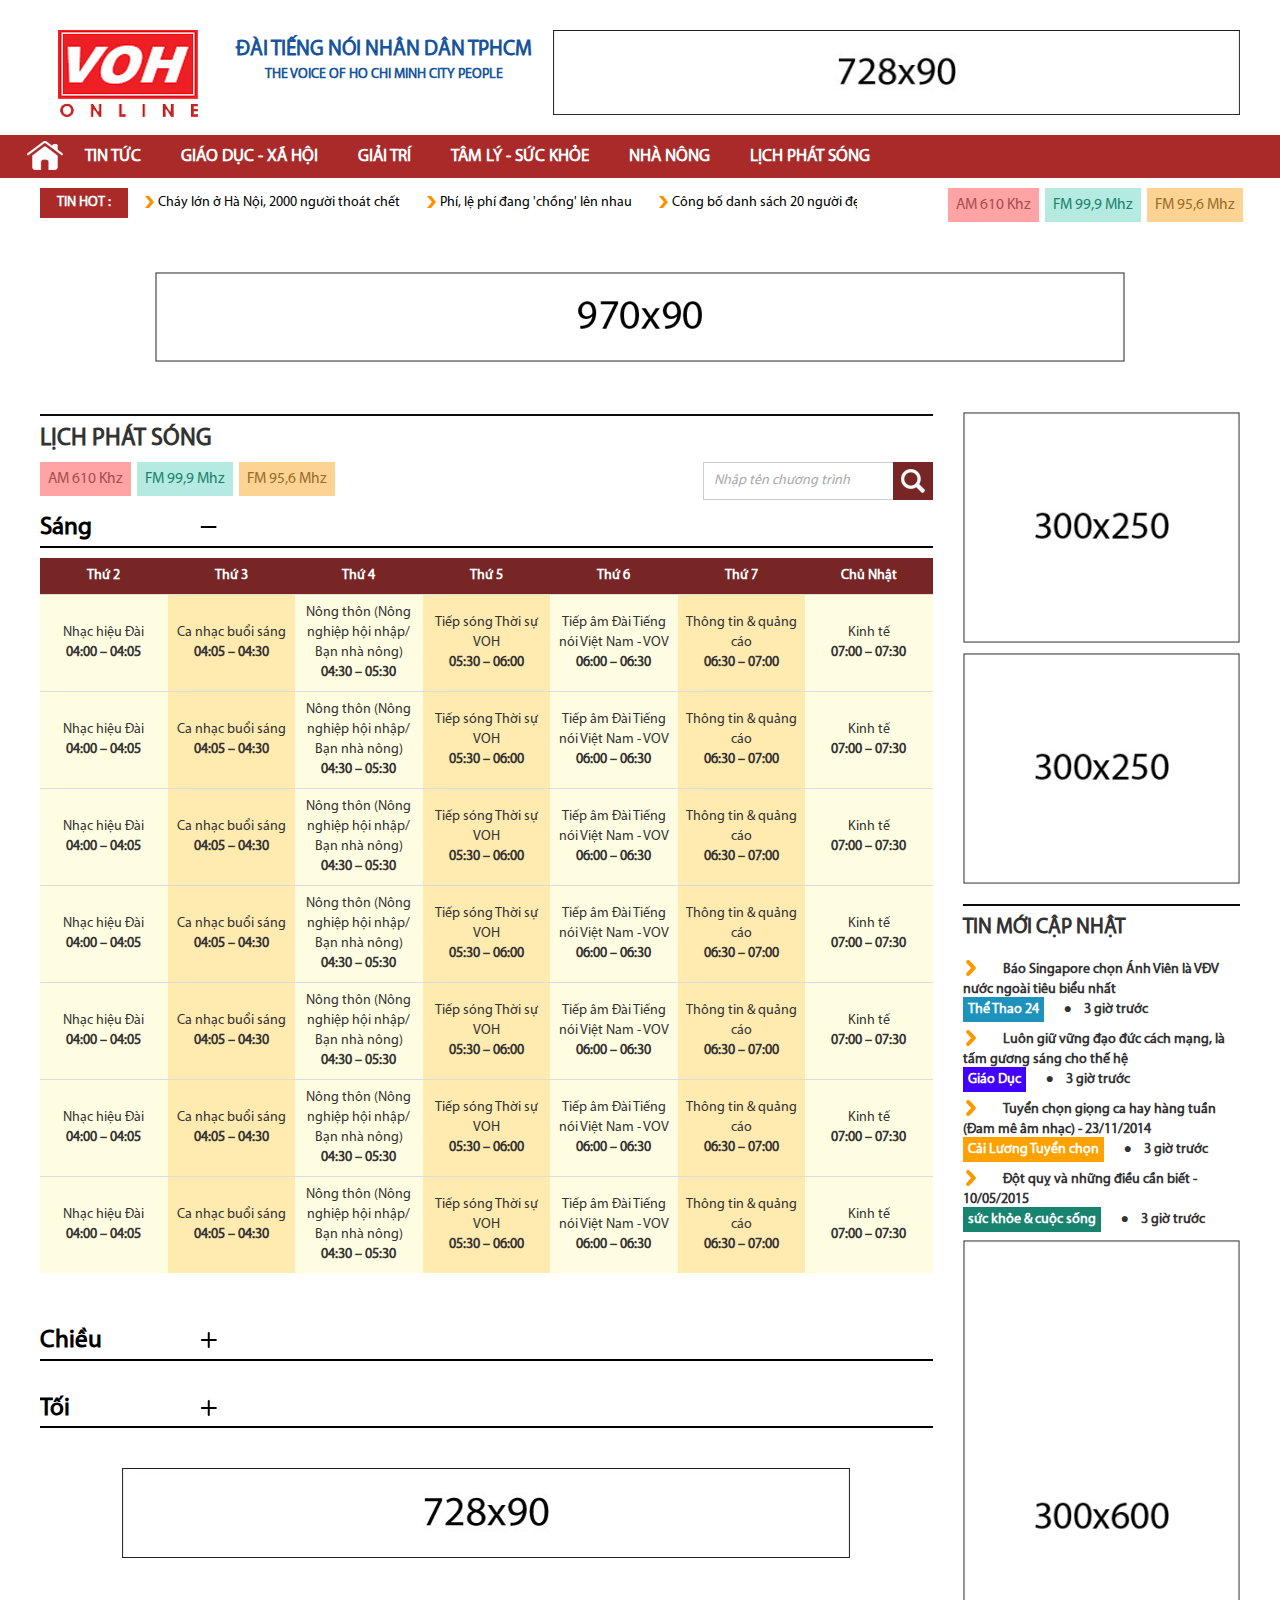
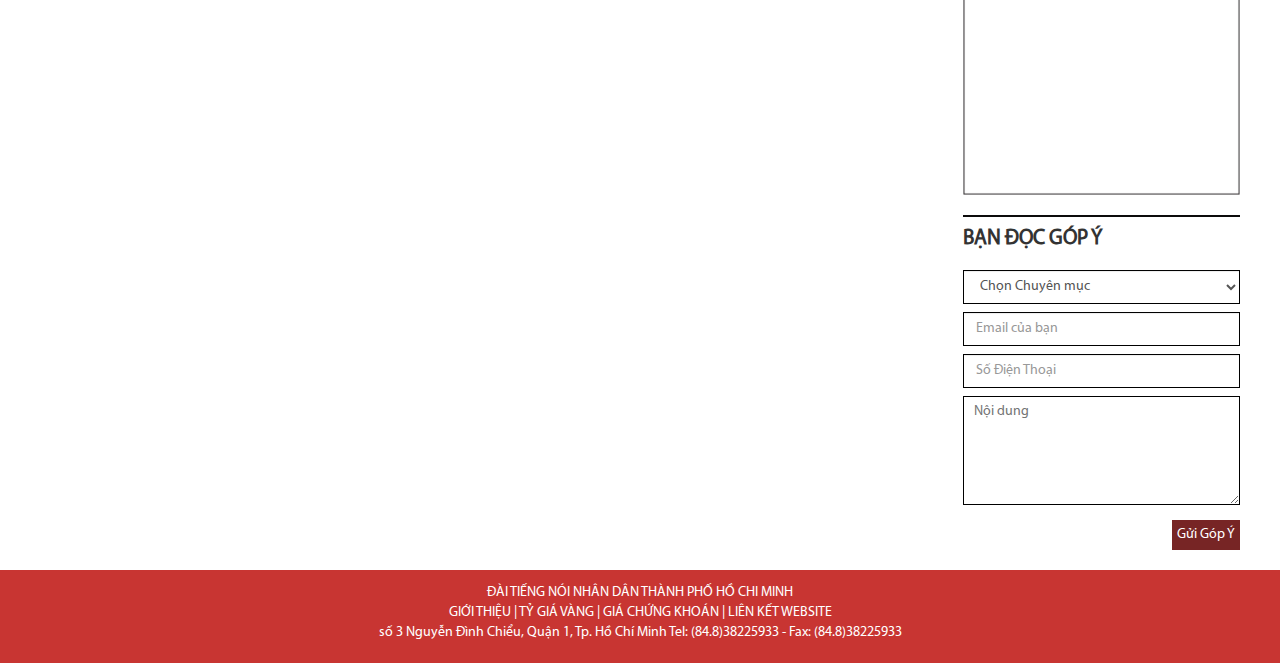
<file: lichphatsong.html>
<!DOCTYPE html>
<html>
<head>
	<meta charset="utf-8">
	<meta http-equiv="X-UA-Compatible" content="IE=edge">
	<meta name="viewport" content="width=device-width, initial-scale=1, maximum-scale=1, user-scalable=no">
	<title>Lịch phát sóng</title>
	<link rel="stylesheet" type="text/css"  href="css/bootstrap.css">
	<link rel="stylesheet" type="text/css"  href="css/bootstrap-responsive.css">
	<link rel="stylesheet" type="text/css"  href="css/style.css">
	<link rel="stylesheet" type="text/css"  href="js/jquery-ui.css">
	<link rel="stylesheet" type="text/css"  href="css/nam.css">
	<link rel="stylesheet" type="text/css" href="js/webticker/webticker.css"/>
	
	<!--[if lt IE 9]>
	  <script src="https://oss.maxcdn.com/libs/html5shiv/3.7.0/html5shiv.js"></script>
	  <script src="https://oss.maxcdn.com/libs/respond.js/1.4.2/respond.min.js"></script>
	<![endif]-->
	<script type="text/javascript" src="js/modernizr.min.js"></script>
</head>
<body>
	<div id="wrap">
		<div id="header">
			<div id="header-top">
				<div class="container">
					<div class="row">
						<div id="header-logo" class="col-lg-2 col-md-12 col-sm-12 col-xs-12 text-center rm-p">
							<h1 id="logo"><a href="#"><img src="images/logo.png" alt="VOH" /></a></h1>
						</div>
						<div id="logotext" class="col-lg-3 col-md-12 col-sm-12 col-xs-12 rm-p">
							<p><i class="logotext">ĐÀI TIẾNG NÓI NHÂN DÂN TPHCM</i><br>THE VOICE OF HO CHI MINH CITY PEOPLE</p>
						</div>
						<!--Quảng cáo -->
						<div id="hdads" class="col-lg-7 col-md-12 col-sm-12 col-xs-12 text-center mgt10 mgb20">
							<img class="img-responsive" alt="" src="images/728x90.jpg">
						</div>
						<div class="clearfix"></div>
					</div>
				</div>
				<!-- End .container -->
			</div>
			<!-- End #header-top -->

			<div id="header-bot">
				<div class="container">
					<div class="row">
						<div class="container_in">
							<div id="main-menu">
								<div id="dmenu" class="hidden-xs hidden-sm">
									<ul class="mainnav">
										<li id="home" class="level0 item"><a href="#">Trang chủ</a></li>
										<li class="level0 item">
											<a href="#">Tin tức</a>
											<div class="menuwrap">
	                                            <div class="menubox col-md-2">
	                                            	<ul>
	                                            		<li class="lired"><a href="#">Lỉnh vực</a></li>
	                                            		<li><a href="#">Chính trị xã hội</a></li>
	                                            		<li><a href="#">Khoa học giáo dục</a></li>
	                                            		<li><a href="#">Kinh tế</a></li>
	                                            		<li><a href="#">Pháp luật</a></li>
	                                            		<li><a href="#">Văn hoá giải trí</a></li>
	                                            		<li><a href="#">Thể thao</a></li>
	                                            		<li><a href="#">Quốc tế</a></li>
	                                            	</ul>
	                                            </div>
	                                            <div class="menubox col-md-2">
	                                            	<ul>
	                                            		<li class="lired"><a href="#">Điểm tin</a></li>
	                                            		<li><a href="#">Thời sự 5h30</a></li>
	                                            		<li><a href="#">Thời sự 11h</a></li>
	                                            		<li><a href="#">Thời sự 17h</a></li>
	                                            		<li><a href="#">Điểm tin 24h</a></li>
	                                            		<li><a href="#">Sài gòn buổi sáng</a></li>
	                                            		<li><a href="#">Sài gòn buổi chiều</a></li>
	                                            	</ul>
	                                            </div>
	                                            <div class="menubox col-md-2">
	                                            	<ul>
	                                            		<li class="lired"><a href="#">Thông tin</a></li>
	                                            		<li><a href="#">Tin TP.HCM</a></li>
	                                            		<li><a href="#"> Đối thoại cùng CQTP</a></li>
	                                            		<li><a href="#">Hai Sài Gòn</a></li>
	                                            		<li><a href="#">Sự kiện và bình luận</a></li>
	                                            	</ul>
	                                            </div>
	                                            <div class="menubox col-md-2">
	                                            	<ul>
	                                            		<li class="lired"><a href="#">Quảng cáo</a></li>
	                                            		<li><a href="#">Thông tin quảng cáo AM 610KHz</a></li>
	                                            		<li><a href="#">Thông tin quảng cáo FM 99,99 MHz</a></li>
	                                            		<li><a href="#">Thông tin quảng cáo FM 95.6MHz</a></li>
	                                            	</ul>
	                                            </div>
	                                            <div class="menubox col-md-2">
	                                            	<ul>
	                                            		<li class="lired"><a href="#">Quảng cáo</a></li>
	                                            		<li><a href="#"> Thông tin quảng cáo AM 610 Khz</a></li>
	                                            		<li><a href="#">Thông tin quảng cáo FM 99,9 Mhz</a></li>
	                                            		<li><a href="#">Thông tin quảng cáo FM 95,6 Mhz</a></li>
	                                            	</ul>
	                                            </div>
	                                        </div>
										</li>
										<li class="level0 item">
											<a href="#">Giáo Dục - Xã Hội</a>
											<div class="menuwrap">
	                                            <div class="menubox col-md-2">
	                                            	<ul>
	                                            		<li class="lired"><a href="#">Xã hội</a></li>
	                                            		<li><a href="#">Sát cánh cùng gia đình việt</a></li>
	                                            		<li><a href="#">Cà phê sáng</a></li>
	                                            		<li><a href="#">Cà phê không đường</a></li>
	                                            		<li><a href="#">Radio công nhân</a></li>
	                                            		<li><a href="#">Nhịp cầu nhân ái</a></li>
	                                            		<li><a href="#">Tiểu phẩm tiết kiệm điện</a></li>
	                                            		<li><a href="#">Môi trường thành phố</a></li>
	                                            		<li><a href="#">Tiếng nói người lao động</a></li>
	                                            	</ul>
	                                            </div>
	                                            <div class="menubox col-md-2">
	                                            	<ul>
	                                            		<li class="lired"><a href="#">Giáo dục</a></li>
	                                            		<li><a href="#">Kỷ năng tự vệ</a></li>
	                                            		<li><a href="#">Đào tạo từ xa - ĐH mở</a></li>
	                                            		<li><a href="#">Đào tạo từ xa - ĐH Bình Dương</a></li>
	                                            		<li><a href="#">Tư vấn pháp luật</a></li>
	                                            		<li><a href="#">Thuế và cuộc sống</a></li>
	                                            	</ul>
	                                            </div>
	                                            <div class="menubox col-md-2">
	                                            	<ul>
	                                            		<li class="lired"><a href="#">An toàn giao thông</a></li>
	                                            		<li><a href="#">Đi an toàn về hạnh phúc</a></li>
	                                            		<li><a href="#">Vững tay lái trọn niềm tin</a></li>
	                                            		<li><a href="#">Bạn hữu đường xa</a></li>
	                                            		<li><a href="#">Trò chuyện cùng bác tài</a></li>
	                                            	</ul>
	                                            </div>
	                                        </div>
										</li>
										<li class="level0 item">
											<a href="#">GIẢI TRÍ</a>
											<div class="menuwrap">
												<a class="left" href='javascript:slide("left");'><img src="images/pre.png" alt=""></a>
												<a class="right" href='javascript:slide("right");'><img src="images/next.png" alt=""></a>
												<div class="menu-slider">
		                                            <div class="menubox menubox-slider">
		                                            	<ul>
		                                            		<li class="lired"><a href="#">Nhạc trẻ</a></li>
		                                            		<li><a href="#">Làn sóng xanh</a></li>
		                                            		<li><a href="#">Ca nhạc yêu cầu trực tiếp</a></li>
		                                            		<li><a href="#">Giai điệu trẻ</a></li>
		                                            		<li><a href="#">Topten</a></li>
		                                            		<li><a href="#">Nhạc pop</a></li>
		                                            		<li><a href="#">Nhạc country</a></li>
		                                            		<li><a href="#">Nhạc rock</a></li>
		                                            		<li><a href="#">Cận cảnh album</a></li>
		                                            		<li><a href="#">Studio và bạn</a></li>
		                                            		<li><a href="#">Cho bạn cho tôi</a></li>
		                                            		<li><a href="#">Từu album đến album</a></li>
		                                            	</ul>
		                                            </div>
		                                            <div class="menubox menubox-slider">
		                                            	<ul>
		                                            		<li class="lired"><a href="#">Nhạc trữ tình</a></li>
		                                            		<li><a href="#">Một thời hào hùng và lãng mạn</a></li>
		                                            		<li><a href="#">Tấu khúc vàng</a></li>
		                                            		<li><a href="#">Những giai điệu thời gian</a></li>
		                                            		<li><a href="#">Ca khúc quốc tế bất hủ</a></li>
		                                            		<li><a href="#">Dân ca</a></li>
		                                            		<li><a href="#">Khúc nhạc tình</a></li>
		                                            		<li><a href="#">Giai điệu quê hương</a></li>
		                                            	</ul>
		                                            </div>
		                                            <div class="menubox menubox-slider">
		                                            	<ul>
		                                            		<li class="lired"><a href="#">Cải lương</a></li>
		                                            		<li><a href="#">Cuộc thi giọng ca cải lương hàng tuần</a></li>
		                                            		<li><a href="#">Bông lúa vàng</a></li>
		                                            		<li><a href="#">Giọng hát hay hàng tuần</a></li>
		                                            		<li><a href="#">Cải lương</a></li>
		                                            		<li><a href="#">Cải lương chọn lọc</a></li>
		                                            	</ul>
		                                            </div>
		                                            <div class="menubox menubox-slider">
		                                            	<ul>
		                                            		<li class="lired"><a href="#">Show trực tiếp</a></li>
		                                            		<li><a href="#">Gamelive</a></li>
		                                            		<li><a href="#">Thư giãn cùng radio</a></li>
		                                            		<li><a href="#">Thực đơn âm nhạc</a></li>
		                                            		<li><a href="#">Radio cà phê</a></li>
		                                            		<li><a href="#">Giao lưu trực tuyến</a></li>
		                                            	</ul>
		                                            </div>
		                                             <div class="menubox menubox-slider">
		                                            	<ul>
		                                            		<li class="lired"><a href="#">Cảm xúc âm nhạc</a></li>
		                                            		<li><a href="#">Cảm xúc online</a></li>
		                                            		<li><a href="#">Những lá thư xanh</a></li>
		                                            		<li><a href="#">Quà tặng âm nhạc</a></li>
		                                            		<li><a href="#">Quà tặng thứ bảy</a></li>
		                                            	</ul>
		                                            </div>
		                                            <div class="menubox menubox-slider">
		                                            	<ul>
		                                            		<li class="lired"><a href="#">Văn học</a></li>
		                                            		<li><a href="#">Đọc truyện đêm khuya</a></li>
		                                            		<li><a href="#">Văn học tuổi xanh</a></li>
		                                            		<li><a href="#">Phố sách</a></li>
		                                            	</ul>
		                                            </div>
		                                             <div class="menubox menubox-slider">
		                                            	<ul>
		                                            		<li class="lired"><a href="#">tét1</a></li>
		                                            		<li><a href="#">Cảm xúc online</a></li>
		                                            		<li><a href="#">Những lá thư xanh</a></li>
		                                            		<li><a href="#">Quà tặng âm nhạc</a></li>
		                                            		<li><a href="#">Quà tặng thứ bảy</a></li>
		                                            	</ul>
		                                            </div>
		                                            <div class="menubox menubox-slider">
		                                            	<ul>
		                                            		<li class="lired"><a href="#">tét2</a></li>
		                                            		<li><a href="#">Đọc truyện đêm khuya</a></li>
		                                            		<li><a href="#">Văn học tuổi xanh</a></li>
		                                            		<li><a href="#">Phố sách</a></li>
		                                            	</ul>
		                                            </div>
	                                            </div>
	                                        </div>
										</li>
										<li class="level0 item">
											<a href="#">TÂM LÝ - SỨC KHỎE</a>
											<div class="menuwrap">
	                                            <div class="menubox col-md-2">
	                                            	<ul>
	                                            		<li class="lired"><a href="#">Kiến thức y khoa</a></li>
	                                            		<li><a href="#">Y khoa vui vẻ</a></li>
	                                            		<li><a href="#">Y khoa ai nghe cũng hiểu</a></li>
	                                            		<li><a href="#">Sống khoẻ</a></li>
	                                            		<li><a href="#">Phòng mạch radio</a></li>
	                                            		<li><a href="#">Vui khoẻ cho mọi nhà</a></li>
	                                            		<li><a href="#">Thầy thuốc của bạn</a></li>
	                                            		<li><a href="#">Mượn sức thien nhiên phòng bệnh</a></li>
	                                            	</ul>
	                                            </div>
	                                            <div class="menubox col-md-2">
	                                            	<ul>
	                                            		<li class="lired"><a href="#">Sức khoẻ cộng đồng</a></li>
	                                            		<li><a href="#">Phòng bệnh hôm nay vì sức khoẻ ngày mai</a></li>
	                                            		<li><a href="#">Sức khoẻ cộng đồng</a></li>
	                                            		<li><a href="#">Cộng đồng không khói thuốc</a></li>
	                                            		<li><a href="#">Sức khoẻ và cuộc sống</a></li>
	                                            	</ul>
	                                            </div>
	                                            <div class="menubox col-md-2">
	                                            	<ul>
	                                            		<li class="lired"><a href="#">Khoẻ đẹp</a></li>
	                                            		<li><a href="#">Bí quyết sức khoẻ và sắc đẹp</a></li>
	                                            		<li><a href="#">Khoẻ đẹp cùng bạn</a></li>
	                                            		<li><a href="#">Sống đẹp</a></li>
	                                            		<li><a href="#">Vì bạn luôn đẹp</a></li>
	                                            	</ul>
	                                            </div>
	                                            <div class="menubox col-md-2">
	                                            	<ul>
	                                            		<li class="lired"><a href="#">Tâm lý</a></li>
	                                            		<li><a href="#">Trò chuyện đêm khuya</a></li>
	                                            		<li><a href="#">Kỹ năng làm cha mẹ</a></li>
	                                            		<li><a href="#">Tuổi chúng mình</a></li>
	                                            	</ul>
	                                            </div>
	                                        </div>
										</li>
										<li class="level0 item">
											<a href="#">Nhà Nông</a>
											<div class="menuwrap">
	                                            <div class="menubox col-md-2" style="border-right:1px solid #000;">
	                                            	<ul>
	                                            		<li class="lired"><a href="#">Nông nghiệp hội nhập</a></li>
	                                            		<li><a href="#">Đồng hành cùng nhà nông</a></li>
	                                            		<li><a href="#">Phân bón với nhà nông</a></li>
	                                            		<li><a href="#">Bạn nhà nông</a></li>
	                                            	</ul>
	                                            </div>
	                                            <div class="menubox col-md-3 rm-p menubox-img">
	                                            	<img src="images/banner-8.png" height="347" width="439" alt="" class="img-responsive">
	                                            	<div class="menu-banner-content">
														<h3><a href="#">Chăm sóc cây chanh</a></h3>
													</div>
	                                            </div>
	                                            <div class="menubox col-md-3 rm-p  menubox-img">
	                                            	<img src="images/banner-8.png" height="247" width="439" alt="" class="img-responsive">
	                                            	<div class="menu-banner-content">
														<h3><a href="#">Quản lý hiện tượng kho cành khô quả trên cây cà phê mùa mưa</a></h3>
													</div>
	                                            </div>
	                                            <div class="menubox col-md-3 rm-p menubox-img">
	                                            	<img src="images/banner-8.png" height="247" width="439" alt="" class="img-responsive">
	                                            	<div class="menu-banner-content">
														<h3><a href="#">Chăm sóc, bón phân cho cây vú sữ - 01/10/2015</a></h3>
													</div>
	                                            </div>
	                                        </div>
										</li>
										
										<li class="level0 item"><a href="#">Lịch Phát Sóng</a></li>
									</ul>
								</div>
								<!-- End #dmenu -->
								<div id="mmenu" class="menu-offcanvas hidden-md hidden-lg">
									<span class="btn2 btn-navbar offcanvas">
										<span class="overlay"></span>
									</span>
									<div id="menu_offcanvas" class="offcanvas">
										<ul class="mainnav">
										    <li class="level0 item" id="home">
										        <div class="accr_header"><a href="#">Trang chủ</a></div>
										    </li>
										    <li class="level0 item">
										        <div class="accr_header"><a href="#">Tin tức</a><span class="btn_accor"><i class="fa fa-plus"></i></span></div>
										        <div class="accr_content">
												    <ul class="level0">
												        <li class="level1 has-child">
												            <div class="accr_header"><a href="#">Điểm tin</a><span class="btn_accor"><i class="fa fa-plus"></i></span></div>
												            <div class="accr_content">
												                <ul class="level1">                    
												                    <li class="level2">
												                        <div class="accr_header"><a href="#">Thời sự 5h30</a></div>
												                    </li>
												                    <li class="level2">
												                        <div class="accr_header"><a href="#">Thời sự 11h</a></div>
												                    </li>
												                    <li class="level2">
												                        <div class="accr_header"><a href="#">Thời sự 17h</a></div>
												                    </li>
												                    <li class="level2">
												                        <div class="accr_header"><a href="#">Điểm tin 24h</a></div>
												                    </li>
												                    <li class="level2">
												                        <div class="accr_header"><a href="#">Sài Gòn buổi sáng</a></div>
												                    </li>
												                    <li class="level2">
												                        <div class="accr_header"><a href="#">Sài Gòn buổi chiều</a></div>
												                    </li>               
												                </ul>               
												            </div>
														</li>
														<li class="level1 has-child">
													        <div class="accr_header"><a href="#">Lĩnh vực</a><span class="btn_accor"><i class="fa fa-plus"></i></span></div>
												            <div class="accr_content">
												                <ul class="level1">
												                    <li class="level2">
												                        <div class="accr_header"><a href="#">Chính trị xã hội</a></div>
												                    </li>
												                    <li class="level2">
												                        <div class="accr_header"><a href="#">Khoa học giáo dục</a></div>
												                    </li>
												                    <li class="level2">
												                        <div class="accr_header"><a href="#">Kinh tế</a></div>
												                    </li>
												                    <li class="level2">
												                        <div class="accr_header"><a href="#"> Pháp luật</a></div>
												                    </li>
												                    <li class="level2">
												                        <div class="accr_header"><a href="#"> Văn hóa giải trí</a></div>
												                    </li>
												                    <li class="level2">
												                        <div class="accr_header"><a href="#"> Thể thao</a></div>
												                    </li>
												                    <li class="level2">
												                        <div class="accr_header"><a href="#"> Quốc tế</a></div>
												                    </li>               
												                </ul>               
												            </div>
												        </li>
														<li class="level1 has-child">    
												            <div class="accr_header"><a href="#">Thông tin</a><span class="btn_accor"><i class="fa fa-plus"></i></span></div>
												            <div class="accr_content">
												                <ul class="level1">
												                    <li class="level2">
												                        <div class="accr_header"><a href="#">Tin TP.HCM</a></div>
												                    </li>
												                    <li class="level2">
												                        <div class="accr_header"><a href="#">Đối thoại cùng CQTP</a></div>
												                    </li>
												                    <li class="level2">
												                        <div class="accr_header"><a href="#">Hai Sài Gòn</a></div>
												                    </li>
												                    <li class="level2">
												                        <div class="accr_header"><a href="#">Sự kiện và bình luận</a></div>
												                    </li>
												                </ul>               
												            </div>
														</li>
														<li class="level1 has-child">
															<div class="accr_header"><a href="#">Quảng cáo</a><span class="btn_accor"><i class="fa fa-plus"></i></span></div>
												            <div class="accr_content">
												                <ul class="level1">												                
												                    <li class="level2">
												                        <div class="accr_header"><a href="#">Thông tin quảng cáo AM 610 Khz</a></div>
												                    </li>
												                    <li class="level2">
												                        <div class="accr_header"><a href="#">Thông tin quảng cáo FM 99,9 Mhz</a></div>
												                    </li>
												                    <li class="level2">
												                        <div class="accr_header"><a href="#">Thông tin quảng cáo FM 95,6 Mhz</a></div>
												                    </li>
												                </ul>               
												            </div>

												        </li>
												        
												    </ul>
												</div>
										    </li>
										    <li class="level0 item">
										        <div class="accr_header"><a href="#">Giáo Dục - Xã Hội</a></div>
										    </li>
										    <li class="level0 item">
										        <div class="accr_header"><a href="#">GIẢI TRÍ</a></div>
										    </li>
										    <li class="level0 item">
										        <div class="accr_header"><a href="#">TÂM LÝ - SỨC KHỎE</a></div>
										    </li>
										    <li class="level0 item">
										        <div class="accr_header"><a href="#">Nhà Nông</a></div>
										    </li>
										    <li class="level0 item">
										        <div class="accr_header"><a href="#">Lịch Phát Sóng</a></div>
										    </li>
										</ul>
									</div>
								</div>
							</div>
							<!-- End #main-menu -->							
						</div>
					</div>
				</div>
			</div>
			<!-- End #header-bot -->
			<!-- Tin hot -->
			<div id="hotnews">
				<div class="container">
					<div class="row">
						<div class="col-lg-9 col-md-8 col-sm-12 col-xs-12">
							<div class="hot-news-left col-md-2 col-sm-2 col-xs-2">
								Tin hot :
							</div>
							<div class="hot-news-right col-md-10 col-sm-10 col-xs-10">
								<ul id="hot-news-ul">
						        	<li><a href="#">Cháy lớn ở Hà Nội, 2000 người thoát chết</a></li>
						        	<li><a href="#"> Phí, lệ phí đang 'chồng' lên nhau</a></li>
						        	<li><a href="#"> Công bố danh sách 20 người đẹp gái nhất hành tinh</a></li>						        	
						        </ul>
							</div>
						</div>
						<div id="fmwrap" class="col-lg-3 col-md-4 col-sm-12 col-xs-12 rm-p">
							<a href="#" class="fm fm-hong">AM 610 Khz</a>
							<a href="#" class="fm fm-xanh">FM 99,9 Mhz</a>
							<a href="#" class="fm fm-cam">FM 95,6 Mhz</a>
						</div>
					</div>					
				</div>
			</div>
			<!-- End #tin-hot -->
		</div>
		<!-- End #header -->
		<div id="content">
			<div class="container">
				<div class="row">
					<div class="top-ads">
						<img class="img-responsive top-ads img-responsive-banner" alt="adv-1" src="images/topads.jpg">
					</div>					
					<div id="col-left" class="col-xs-12 col-md-9">
						<hr class="hrstyle">
						<h4 class="h4title">Lịch phát sóng</h4>
						<div class="row mgb10 mgt10">
							<div class="col-md-5 col-sm-6 col-xs-12">
								<a class="fm fm-hong" href="#">AM 610 Khz</a>
								<a class="fm fm-xanh" href="#">FM 99,9 Mhz</a>
								<a class="fm fm-cam" href="#">FM 95,6 Mhz</a>
							</div>
							<div class="col-md-7 col-xs-6-col-xs-12 pull-right">
								<div id="search_block_top" class="">
		                            <form class="form-search" id="searchbox" action="#" method="get">
		                                <div class="search_block_top_form">
		                                    <input type="text" value="Nhập tên chương trình" onfocus="if(this.value=='Nhập tên chương trình'){this.value=''}" onblur="if(this.value==''){this.value='Nhập tên chương trình'}" name="keyword" class="search_query ac_input" id="search_query_top" autocomplete="on">
		                                    <button type="submit" name="submit_search" value="search" class="button btn btn-default button-search"></button>
		                                </div>
		                            </form>
                        		</div> 
							</div>
						</div>
						<section id="radio">							
							<ul id="ul-radio">
								<li class="radio-chanel">
									<a href="#" class="radio-name">Sáng</a>
									<a href="javascript:void(0)" class="show-cat active">
					                	<span class="plus">&nbsp;</span>
					                	<span class="minus">&nbsp;</span>
									</a>
									<ul class="lichphatsong">
										<li>
											<div class="table-responsive">
												<table class="table table-striped-column">											
													<thead>
														<tr>
															<th>Thứ 2</th>
															<th>Thứ 3</th>
															<th>Thứ 4</th>
															<th>Thứ 5</th>
															<th>Thứ 6</th>
															<th>Thứ 7</th>
															<th>Chủ Nhật</th>
														</tr>
													</thead>
													<tbody>
														<tr>
															<td>Nhạc hiệu Đài <br/><b>04:00 – 04:05</b></td>
															<td>Ca nhạc buổi sáng <br/><b>04:05 – 04:30</b></td>
															<td>Nông thôn (Nông nghiệp hội nhập/ Bạn nhà nông)<br/><b>04:30 – 05:30</b></td>
															<td>Tiếp sóng Thời sự VOH <br/><b>05:30 – 06:00</b></td>
															<td>Tiếp âm Đài Tiếng nói Việt Nam - VOV <br/><b>06:00 – 06:30</b></td>
															<td>Thông tin & quảng cáo <br/><b>06:30 – 07:00</b></td>
															<td>Kinh tế <br/><b>07:00 – 07:30</b></td>
														</tr>
														<tr>
															<td>Nhạc hiệu Đài <br/><b>04:00 – 04:05</b></td>
															<td>Ca nhạc buổi sáng <br/><b>04:05 – 04:30</b></td>
															<td>Nông thôn (Nông nghiệp hội nhập/ Bạn nhà nông)<br/><b>04:30 – 05:30</b></td>
															<td>Tiếp sóng Thời sự VOH <br/><b>05:30 – 06:00</b></td>
															<td>Tiếp âm Đài Tiếng nói Việt Nam - VOV <br/><b>06:00 – 06:30</b></td>
															<td>Thông tin & quảng cáo <br/><b>06:30 – 07:00</b></td>
															<td>Kinh tế <br/><b>07:00 – 07:30</b></td>
														</tr>
														<tr>
															<td>Nhạc hiệu Đài <br/><b>04:00 – 04:05</b></td>
															<td>Ca nhạc buổi sáng <br/><b>04:05 – 04:30</b></td>
															<td>Nông thôn (Nông nghiệp hội nhập/ Bạn nhà nông)<br/><b>04:30 – 05:30</b></td>
															<td>Tiếp sóng Thời sự VOH <br/><b>05:30 – 06:00</b></td>
															<td>Tiếp âm Đài Tiếng nói Việt Nam - VOV <br/><b>06:00 – 06:30</b></td>
															<td>Thông tin & quảng cáo <br/><b>06:30 – 07:00</b></td>
															<td>Kinh tế <br/><b>07:00 – 07:30</b></td>
														</tr>
														<tr>
															<td>Nhạc hiệu Đài <br/><b>04:00 – 04:05</b></td>
															<td>Ca nhạc buổi sáng <br/><b>04:05 – 04:30</b></td>
															<td>Nông thôn (Nông nghiệp hội nhập/ Bạn nhà nông)<br/><b>04:30 – 05:30</b></td>
															<td>Tiếp sóng Thời sự VOH <br/><b>05:30 – 06:00</b></td>
															<td>Tiếp âm Đài Tiếng nói Việt Nam - VOV <br/><b>06:00 – 06:30</b></td>
															<td>Thông tin & quảng cáo <br/><b>06:30 – 07:00</b></td>
															<td>Kinh tế <br/><b>07:00 – 07:30</b></td>
														</tr>
														<tr>
															<td>Nhạc hiệu Đài <br/><b>04:00 – 04:05</b></td>
															<td>Ca nhạc buổi sáng <br/><b>04:05 – 04:30</b></td>
															<td>Nông thôn (Nông nghiệp hội nhập/ Bạn nhà nông)<br/><b>04:30 – 05:30</b></td>
															<td>Tiếp sóng Thời sự VOH <br/><b>05:30 – 06:00</b></td>
															<td>Tiếp âm Đài Tiếng nói Việt Nam - VOV <br/><b>06:00 – 06:30</b></td>
															<td>Thông tin & quảng cáo <br/><b>06:30 – 07:00</b></td>
															<td>Kinh tế <br/><b>07:00 – 07:30</b></td>
														</tr>
														<tr>
															<td>Nhạc hiệu Đài <br/><b>04:00 – 04:05</b></td>
															<td>Ca nhạc buổi sáng <br/><b>04:05 – 04:30</b></td>
															<td>Nông thôn (Nông nghiệp hội nhập/ Bạn nhà nông)<br/><b>04:30 – 05:30</b></td>
															<td>Tiếp sóng Thời sự VOH <br/><b>05:30 – 06:00</b></td>
															<td>Tiếp âm Đài Tiếng nói Việt Nam - VOV <br/><b>06:00 – 06:30</b></td>
															<td>Thông tin & quảng cáo <br/><b>06:30 – 07:00</b></td>
															<td>Kinh tế <br/><b>07:00 – 07:30</b></td>
														</tr>
														<tr>
															<td>Nhạc hiệu Đài <br/><b>04:00 – 04:05</b></td>
															<td>Ca nhạc buổi sáng <br/><b>04:05 – 04:30</b></td>
															<td>Nông thôn (Nông nghiệp hội nhập/ Bạn nhà nông)<br/><b>04:30 – 05:30</b></td>
															<td>Tiếp sóng Thời sự VOH <br/><b>05:30 – 06:00</b></td>
															<td>Tiếp âm Đài Tiếng nói Việt Nam - VOV <br/><b>06:00 – 06:30</b></td>
															<td>Thông tin & quảng cáo <br/><b>06:30 – 07:00</b></td>
															<td>Kinh tế <br/><b>07:00 – 07:30</b></td>
														</tr>
													</tbody>
												</table>
											</div>
										</li>
									</ul>
								</li>
								<li class="radio-chanel">
									<a href="#" class="radio-name">Chiều</a>
									<a href="javascript:void(0)" class="show-cat">
					                	<span class="plus">&nbsp;</span>
					                	<span class="minus">&nbsp;</span>
									</a>
									<ul class="lichphatsong">
										<li>
											<div class="table-responsive">
												<table class="table table-striped-column">											
													<thead>
														<tr>
															<th>Thứ 2</th>
															<th>Thứ 3</th>
															<th>Thứ 4</th>
															<th>Thứ 5</th>
															<th>Thứ 6</th>
															<th>Thứ 7</th>
															<th>Chủ Nhật</th>
														</tr>
													</thead>
													<tbody>
														<tr>
															<td>Nhạc hiệu Đài <br/><b>04:00 – 04:05</b></td>
															<td>Ca nhạc buổi sáng <br/><b>04:05 – 04:30</b></td>
															<td>Nông thôn (Nông nghiệp hội nhập/ Bạn nhà nông)<br/><b>04:30 – 05:30</b></td>
															<td>Tiếp sóng Thời sự VOH <br/><b>05:30 – 06:00</b></td>
															<td>Tiếp âm Đài Tiếng nói Việt Nam - VOV <br/><b>06:00 – 06:30</b></td>
															<td>Thông tin & quảng cáo <br/><b>06:30 – 07:00</b></td>
															<td>Kinh tế <br/><b>07:00 – 07:30</b></td>
														</tr>
														<tr>
															<td>Nhạc hiệu Đài <br/><b>04:00 – 04:05</b></td>
															<td>Ca nhạc buổi sáng <br/><b>04:05 – 04:30</b></td>
															<td>Nông thôn (Nông nghiệp hội nhập/ Bạn nhà nông)<br/><b>04:30 – 05:30</b></td>
															<td>Tiếp sóng Thời sự VOH <br/><b>05:30 – 06:00</b></td>
															<td>Tiếp âm Đài Tiếng nói Việt Nam - VOV <br/><b>06:00 – 06:30</b></td>
															<td>Thông tin & quảng cáo <br/><b>06:30 – 07:00</b></td>
															<td>Kinh tế <br/><b>07:00 – 07:30</b></td>
														</tr>
														<tr>
															<td>Nhạc hiệu Đài <br/><b>04:00 – 04:05</b></td>
															<td>Ca nhạc buổi sáng <br/><b>04:05 – 04:30</b></td>
															<td>Nông thôn (Nông nghiệp hội nhập/ Bạn nhà nông)<br/><b>04:30 – 05:30</b></td>
															<td>Tiếp sóng Thời sự VOH <br/><b>05:30 – 06:00</b></td>
															<td>Tiếp âm Đài Tiếng nói Việt Nam - VOV <br/><b>06:00 – 06:30</b></td>
															<td>Thông tin & quảng cáo <br/><b>06:30 – 07:00</b></td>
															<td>Kinh tế <br/><b>07:00 – 07:30</b></td>
														</tr>
														<tr>
															<td>Nhạc hiệu Đài <br/><b>04:00 – 04:05</b></td>
															<td>Ca nhạc buổi sáng <br/><b>04:05 – 04:30</b></td>
															<td>Nông thôn (Nông nghiệp hội nhập/ Bạn nhà nông)<br/><b>04:30 – 05:30</b></td>
															<td>Tiếp sóng Thời sự VOH <br/><b>05:30 – 06:00</b></td>
															<td>Tiếp âm Đài Tiếng nói Việt Nam - VOV <br/><b>06:00 – 06:30</b></td>
															<td>Thông tin & quảng cáo <br/><b>06:30 – 07:00</b></td>
															<td>Kinh tế <br/><b>07:00 – 07:30</b></td>
														</tr>
														<tr>
															<td>Nhạc hiệu Đài <br/><b>04:00 – 04:05</b></td>
															<td>Ca nhạc buổi sáng <br/><b>04:05 – 04:30</b></td>
															<td>Nông thôn (Nông nghiệp hội nhập/ Bạn nhà nông)<br/><b>04:30 – 05:30</b></td>
															<td>Tiếp sóng Thời sự VOH <br/><b>05:30 – 06:00</b></td>
															<td>Tiếp âm Đài Tiếng nói Việt Nam - VOV <br/><b>06:00 – 06:30</b></td>
															<td>Thông tin & quảng cáo <br/><b>06:30 – 07:00</b></td>
															<td>Kinh tế <br/><b>07:00 – 07:30</b></td>
														</tr>
														<tr>
															<td>Nhạc hiệu Đài <br/><b>04:00 – 04:05</b></td>
															<td>Ca nhạc buổi sáng <br/><b>04:05 – 04:30</b></td>
															<td>Nông thôn (Nông nghiệp hội nhập/ Bạn nhà nông)<br/><b>04:30 – 05:30</b></td>
															<td>Tiếp sóng Thời sự VOH <br/><b>05:30 – 06:00</b></td>
															<td>Tiếp âm Đài Tiếng nói Việt Nam - VOV <br/><b>06:00 – 06:30</b></td>
															<td>Thông tin & quảng cáo <br/><b>06:30 – 07:00</b></td>
															<td>Kinh tế <br/><b>07:00 – 07:30</b></td>
														</tr>
														<tr>
															<td>Nhạc hiệu Đài <br/><b>04:00 – 04:05</b></td>
															<td>Ca nhạc buổi sáng <br/><b>04:05 – 04:30</b></td>
															<td>Nông thôn (Nông nghiệp hội nhập/ Bạn nhà nông)<br/><b>04:30 – 05:30</b></td>
															<td>Tiếp sóng Thời sự VOH <br/><b>05:30 – 06:00</b></td>
															<td>Tiếp âm Đài Tiếng nói Việt Nam - VOV <br/><b>06:00 – 06:30</b></td>
															<td>Thông tin & quảng cáo <br/><b>06:30 – 07:00</b></td>
															<td>Kinh tế <br/><b>07:00 – 07:30</b></td>
														</tr>
													</tbody>
												</table>
											</div>
										</li>
									</ul>
								</li>
								<li class="radio-chanel">
									<a href="#" class="radio-name">Tối</a>
									<a href="javascript:void(0)" class="show-cat">
					                	<span class="plus">&nbsp;</span>
					                	<span class="minus">&nbsp;</span>
									</a>
									<ul class="lichphatsong">
										<li>
											<div class="table-responsive">
												<table class="table table-striped-column">											
													<thead>
														<tr>
															<th>Thứ 2</th>
															<th>Thứ 3</th>
															<th>Thứ 4</th>
															<th>Thứ 5</th>
															<th>Thứ 6</th>
															<th>Thứ 7</th>
															<th>Chủ Nhật</th>
														</tr>
													</thead>
													<tbody>
														<tr>
															<td>Nhạc hiệu Đài <br/><b>04:00 – 04:05</b></td>
															<td>Ca nhạc buổi sáng <br/><b>04:05 – 04:30</b></td>
															<td>Nông thôn (Nông nghiệp hội nhập/ Bạn nhà nông)<br/><b>04:30 – 05:30</b></td>
															<td>Tiếp sóng Thời sự VOH <br/><b>05:30 – 06:00</b></td>
															<td>Tiếp âm Đài Tiếng nói Việt Nam - VOV <br/><b>06:00 – 06:30</b></td>
															<td>Thông tin & quảng cáo <br/><b>06:30 – 07:00</b></td>
															<td>Kinh tế <br/><b>07:00 – 07:30</b></td>
														</tr>
														<tr>
															<td>Nhạc hiệu Đài <br/><b>04:00 – 04:05</b></td>
															<td>Ca nhạc buổi sáng <br/><b>04:05 – 04:30</b></td>
															<td>Nông thôn (Nông nghiệp hội nhập/ Bạn nhà nông)<br/><b>04:30 – 05:30</b></td>
															<td>Tiếp sóng Thời sự VOH <br/><b>05:30 – 06:00</b></td>
															<td>Tiếp âm Đài Tiếng nói Việt Nam - VOV <br/><b>06:00 – 06:30</b></td>
															<td>Thông tin & quảng cáo <br/><b>06:30 – 07:00</b></td>
															<td>Kinh tế <br/><b>07:00 – 07:30</b></td>
														</tr>
														<tr>
															<td>Nhạc hiệu Đài <br/><b>04:00 – 04:05</b></td>
															<td>Ca nhạc buổi sáng <br/><b>04:05 – 04:30</b></td>
															<td>Nông thôn (Nông nghiệp hội nhập/ Bạn nhà nông)<br/><b>04:30 – 05:30</b></td>
															<td>Tiếp sóng Thời sự VOH <br/><b>05:30 – 06:00</b></td>
															<td>Tiếp âm Đài Tiếng nói Việt Nam - VOV <br/><b>06:00 – 06:30</b></td>
															<td>Thông tin & quảng cáo <br/><b>06:30 – 07:00</b></td>
															<td>Kinh tế <br/><b>07:00 – 07:30</b></td>
														</tr>
														<tr>
															<td>Nhạc hiệu Đài <br/><b>04:00 – 04:05</b></td>
															<td>Ca nhạc buổi sáng <br/><b>04:05 – 04:30</b></td>
															<td>Nông thôn (Nông nghiệp hội nhập/ Bạn nhà nông)<br/><b>04:30 – 05:30</b></td>
															<td>Tiếp sóng Thời sự VOH <br/><b>05:30 – 06:00</b></td>
															<td>Tiếp âm Đài Tiếng nói Việt Nam - VOV <br/><b>06:00 – 06:30</b></td>
															<td>Thông tin & quảng cáo <br/><b>06:30 – 07:00</b></td>
															<td>Kinh tế <br/><b>07:00 – 07:30</b></td>
														</tr>
														<tr>
															<td>Nhạc hiệu Đài <br/><b>04:00 – 04:05</b></td>
															<td>Ca nhạc buổi sáng <br/><b>04:05 – 04:30</b></td>
															<td>Nông thôn (Nông nghiệp hội nhập/ Bạn nhà nông)<br/><b>04:30 – 05:30</b></td>
															<td>Tiếp sóng Thời sự VOH <br/><b>05:30 – 06:00</b></td>
															<td>Tiếp âm Đài Tiếng nói Việt Nam - VOV <br/><b>06:00 – 06:30</b></td>
															<td>Thông tin & quảng cáo <br/><b>06:30 – 07:00</b></td>
															<td>Kinh tế <br/><b>07:00 – 07:30</b></td>
														</tr>
														<tr>
															<td>Nhạc hiệu Đài <br/><b>04:00 – 04:05</b></td>
															<td>Ca nhạc buổi sáng <br/><b>04:05 – 04:30</b></td>
															<td>Nông thôn (Nông nghiệp hội nhập/ Bạn nhà nông)<br/><b>04:30 – 05:30</b></td>
															<td>Tiếp sóng Thời sự VOH <br/><b>05:30 – 06:00</b></td>
															<td>Tiếp âm Đài Tiếng nói Việt Nam - VOV <br/><b>06:00 – 06:30</b></td>
															<td>Thông tin & quảng cáo <br/><b>06:30 – 07:00</b></td>
															<td>Kinh tế <br/><b>07:00 – 07:30</b></td>
														</tr>
														<tr>
															<td>Nhạc hiệu Đài <br/><b>04:00 – 04:05</b></td>
															<td>Ca nhạc buổi sáng <br/><b>04:05 – 04:30</b></td>
															<td>Nông thôn (Nông nghiệp hội nhập/ Bạn nhà nông)<br/><b>04:30 – 05:30</b></td>
															<td>Tiếp sóng Thời sự VOH <br/><b>05:30 – 06:00</b></td>
															<td>Tiếp âm Đài Tiếng nói Việt Nam - VOV <br/><b>06:00 – 06:30</b></td>
															<td>Thông tin & quảng cáo <br/><b>06:30 – 07:00</b></td>
															<td>Kinh tế <br/><b>07:00 – 07:30</b></td>
														</tr>
													</tbody>
												</table>
											</div>
										</li>
									</ul>
								</li>								
							</ul>
						</section>
						<!--Quảng cáo -->
						<div class="col-lg-12 col-md-12 col-sm-12 col-xs-12 text-center mgt10 mgb20">
							<img class="img-resonsive" alt="" src="images/728x90.jpg">
						</div>
						<div class="clearfix"></div>
					</div>
					<div id="col-right" class="col-xs-12 col-md-3">						
						<!-- Quảng cáo-->
						<div class="text-center mgt10">
							<img class="img-responsive img-responsive-banner" alt="" src="images/topright.jpg">
						</div>
						<div class="clearfix"></div>
						<!-- Start banner-->
						<div class="text-center mgt10">
							<img class="img-responsive img-responsive-banner" alt="" src="images/topright.jpg">
						</div>
						<div class="clearfix"></div>
						<!-- End banner -->
						<div class="news">
							<h4>Tin Mới Cập Nhật</h4>
							<p>Báo Singapore chọn Ánh Viên là VĐV nước ngoài tiêu biểu nhất<br/><a class="blue" href="">Thể Thao 24</a><span class="date-news">3 giờ trước</span></p>
							<p>Luôn giữ vững đạo đức cách mạng, là tấm gương sáng cho thế hệ<br/><a class="purple" href="">Giáo Dục</a><span  class="date-news">3 giờ trước</span></p>
							<p>Tuyển chọn giọng ca hay hàng tuần (Đam mê âm nhạc) - 23/11/2014<br/><a class="orange" href="">Cải Lương Tuyển chọn</a><span class="date-news">3 giờ trước</span></p>
							<p>Đột quỵ và những điều cần biết - 10/05/2015<br/><a class="pearl" href="">sức khỏe & cuộc sống</a><span  class="date-news">3 giờ trước</span></p>
						</div>
						<!-- Start banner-->
						<div class="text-center mgt10">
							<img class="img-responsive img-responsive-banner" alt="" src="images/aside-banner.jpg">
						</div>
						<div class="clearfix"></div>
						<!-- End banner -->
						<div class="advices">
							<h4>Bạn Đọc Góp Ý</h4>
							<form class="form">
								<select name="" id="input" class="form-control" required="required">
									<option value="0">Chọn Chuyên mục</option>
									<option value="1">1</option>
									<option value="2">2</option>
									<option value="3">3</option>
									<option value="4">4</option>
								</select>
								<input type="text" name="nhapso" id="inputDate" class="form-control" value="" required="required" placeholder="Email của bạn" />
								<input type="text" name="nhapso" id="inputDate" class="form-control" value="" required="required" placeholder="Số Điện Thoại" />
								<textarea name="" id="" rows="5" placeholder="Nội dung"></textarea>
							</form>
							<a class="btn-blue" style="float:right" href="">Gửi Góp Ý</a>
							<div class="clearfix"></div>
						</div>
				    </div>
				</div>
			</div>
		</div>
		<!-- End #content -->
		<div id="footer">
			<div class="container"></div>
		</div>
		<!-- End #footer -->
	</div>
	<!-- End #wrap -->
	<script type="text/javascript" src="js/jquery-1.11.0.min.js"></script> 
	<script type="text/javascript" src="js/jquery-ui.min.js"></script>
	<script type="text/javascript" src="js/jquery-migrate-1.2.1.js"></script> 
	<script type="text/javascript" src="js/bootstrap.min.js"></script> 
	<script type="text/javascript" src="js/jquery.touchSwipe.min.js"></script> 
	<script type="text/javascript" src="js/jquery.ui.datepicker.js"></script>
	<script type="text/javascript" src="js/webticker/jquery.webticker.js"></script> 
	<script type="text/javascript" src="js/custom.js"></script>
</body>
</html>
</file>
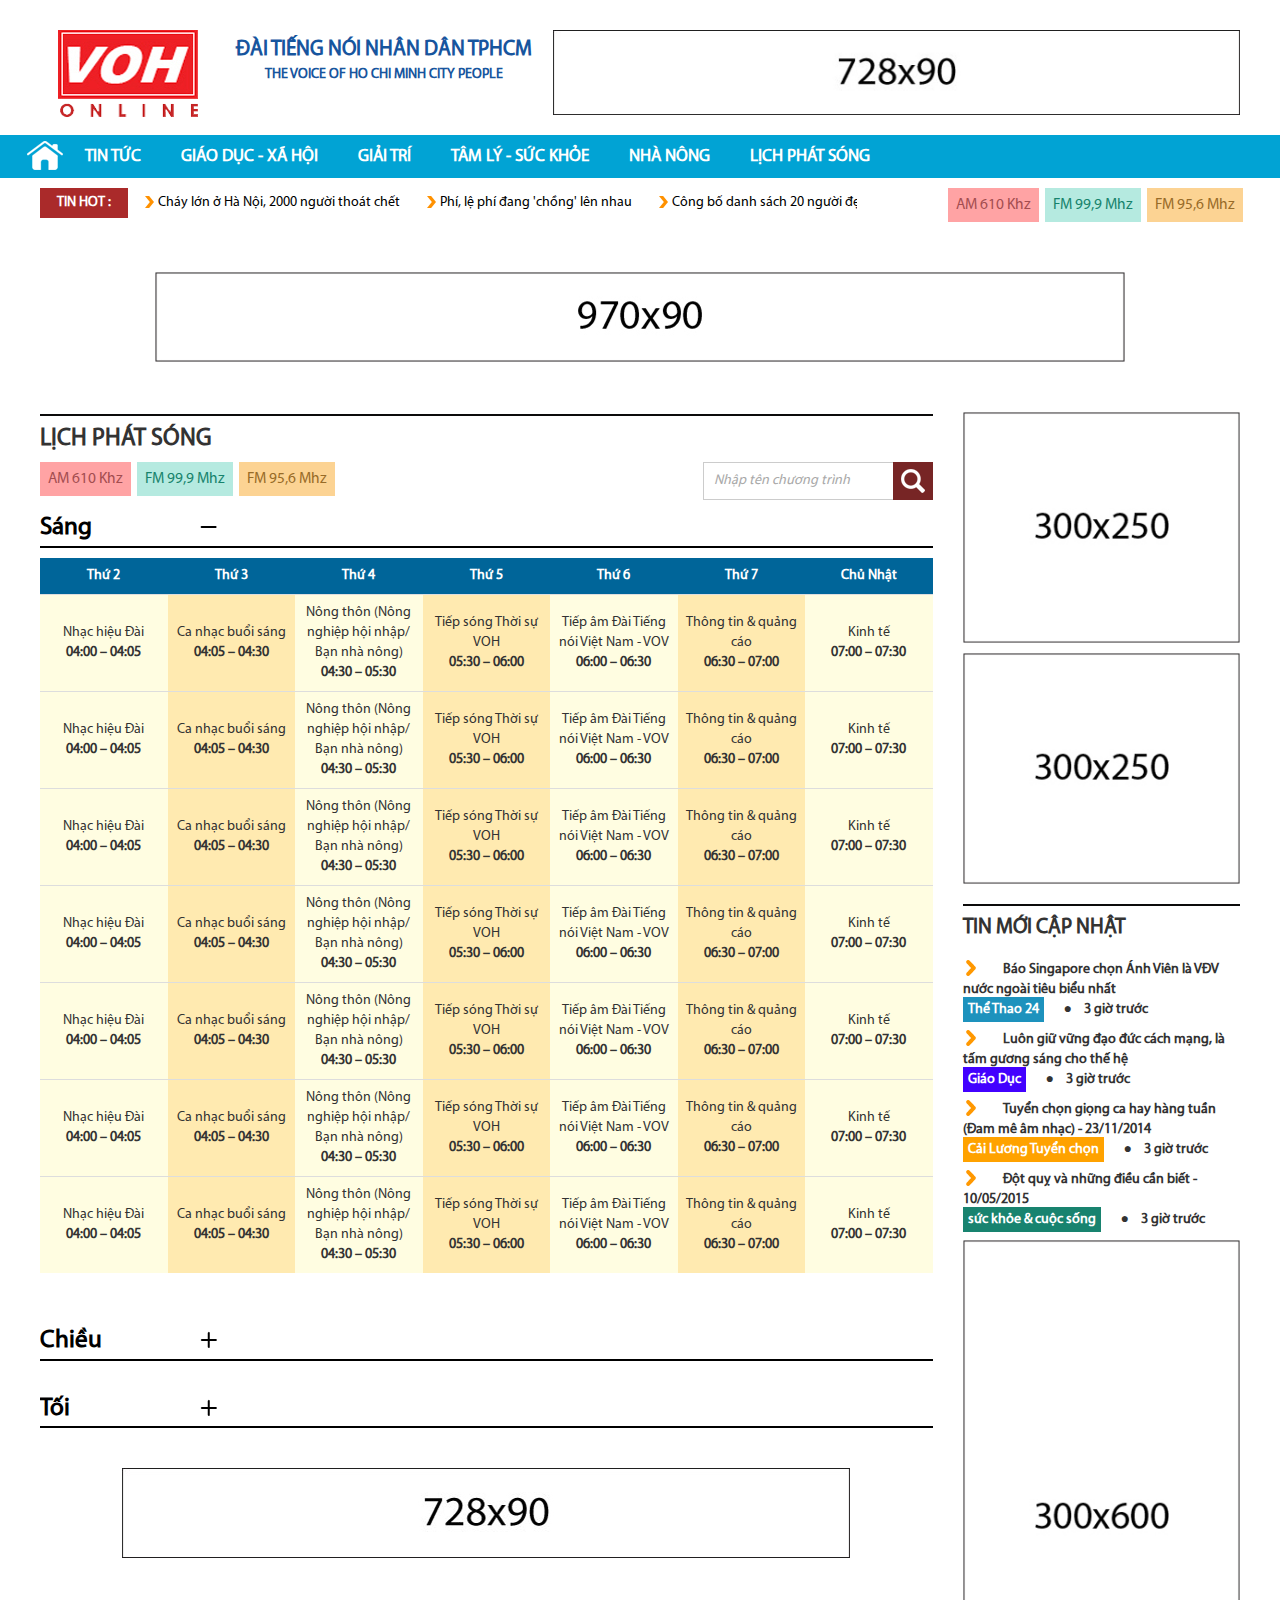
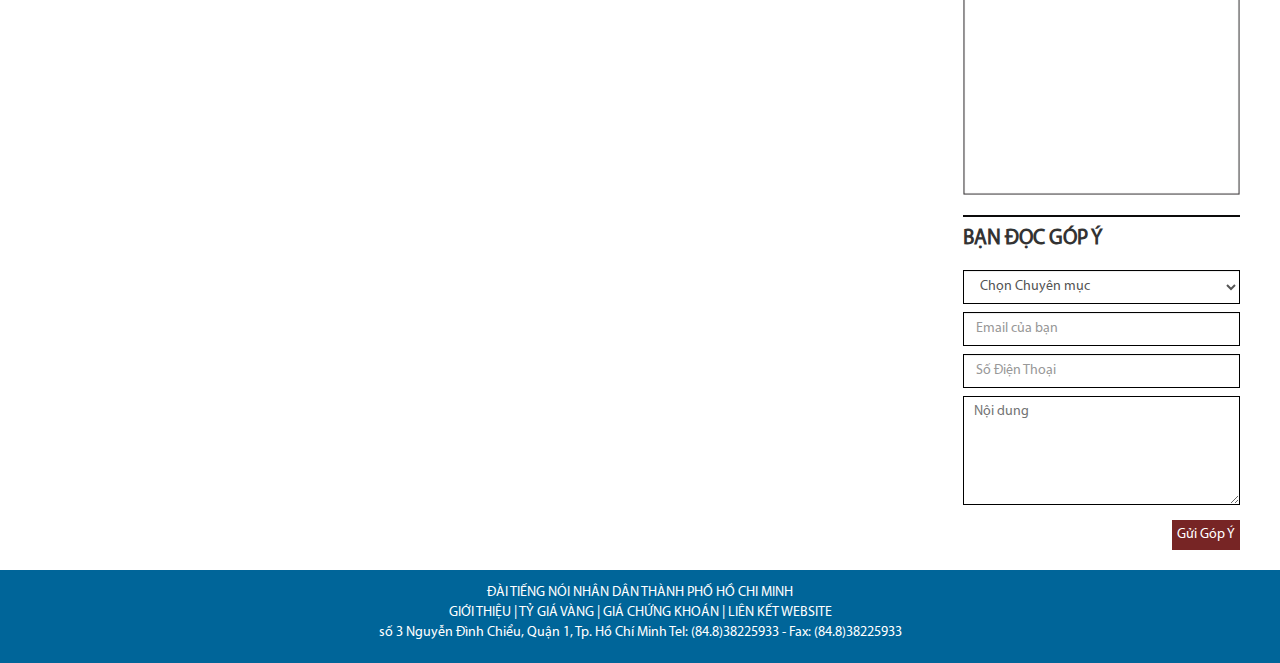
<file: lichphatsongxanh.html>
<!DOCTYPE html>
<html>
<head>
	<meta charset="utf-8">
	<meta http-equiv="X-UA-Compatible" content="IE=edge">
	<meta name="viewport" content="width=device-width, initial-scale=1, maximum-scale=1, user-scalable=no">
	<title>Lịch phát sóng</title>
	<link rel="stylesheet" type="text/css"  href="css/bootstrap.css">
	<link rel="stylesheet" type="text/css"  href="css/bootstrap-responsive.css">
	<link rel="stylesheet" type="text/css"  href="css/style.css">
	<link rel="stylesheet" type="text/css"  href="js/jquery-ui.css">
	<link rel="stylesheet" type="text/css"  href="css/nam.css">
	<link rel="stylesheet" type="text/css" href="js/webticker/webticker.css"/>
	
	<!--[if lt IE 9]>
	  <script src="https://oss.maxcdn.com/libs/html5shiv/3.7.0/html5shiv.js"></script>
	  <script src="https://oss.maxcdn.com/libs/respond.js/1.4.2/respond.min.js"></script>
	<![endif]-->
	<script type="text/javascript" src="js/modernizr.min.js"></script>
</head>
<body class="bodyxanh">
	<div id="wrap">
		<div id="header">
			<div id="header-top">
				<div class="container">
					<div class="row">
						<div id="header-logo" class="col-lg-2 col-md-12 col-sm-12 col-xs-12 text-center rm-p">
							<h1 id="logo"><a href="#"><img src="images/logo.png" alt="VOH" /></a></h1>
						</div>
						<div id="logotext" class="col-lg-3 col-md-12 col-sm-12 col-xs-12 rm-p">
							<p><i class="logotext">ĐÀI TIẾNG NÓI NHÂN DÂN TPHCM</i><br>THE VOICE OF HO CHI MINH CITY PEOPLE</p>
						</div>
						<!--Quảng cáo -->
						<div id="hdads" class="col-lg-7 col-md-12 col-sm-12 col-xs-12 text-center mgt10 mgb20">
							<img class="img-responsive" alt="" src="images/728x90.jpg">
						</div>
						<div class="clearfix"></div>
					</div>
				</div>
				<!-- End .container -->
			</div>
			<!-- End #header-top -->

			<div id="header-bot">
				<div class="container">
					<div class="row">
						<div class="container_in">
							<div id="main-menu">
								<div id="dmenu" class="hidden-xs hidden-sm">
									<ul class="mainnav">
										<li id="home" class="level0 item"><a href="#">Trang chủ</a></li>
										<li class="level0 item">
											<a href="#">Tin tức</a>
											<div class="menuwrap">
	                                            <div class="menubox col-md-2">
	                                            	<ul>
	                                            		<li class="lired"><a href="#">Lỉnh vực</a></li>
	                                            		<li><a href="#">Chính trị xã hội</a></li>
	                                            		<li><a href="#">Khoa học giáo dục</a></li>
	                                            		<li><a href="#">Kinh tế</a></li>
	                                            		<li><a href="#">Pháp luật</a></li>
	                                            		<li><a href="#">Văn hoá giải trí</a></li>
	                                            		<li><a href="#">Thể thao</a></li>
	                                            		<li><a href="#">Quốc tế</a></li>
	                                            	</ul>
	                                            </div>
	                                            <div class="menubox col-md-2">
	                                            	<ul>
	                                            		<li class="lired"><a href="#">Điểm tin</a></li>
	                                            		<li><a href="#">Thời sự 5h30</a></li>
	                                            		<li><a href="#">Thời sự 11h</a></li>
	                                            		<li><a href="#">Thời sự 17h</a></li>
	                                            		<li><a href="#">Điểm tin 24h</a></li>
	                                            		<li><a href="#">Sài gòn buổi sáng</a></li>
	                                            		<li><a href="#">Sài gòn buổi chiều</a></li>
	                                            	</ul>
	                                            </div>
	                                            <div class="menubox col-md-2">
	                                            	<ul>
	                                            		<li class="lired"><a href="#">Thông tin</a></li>
	                                            		<li><a href="#">Tin TP.HCM</a></li>
	                                            		<li><a href="#"> Đối thoại cùng CQTP</a></li>
	                                            		<li><a href="#">Hai Sài Gòn</a></li>
	                                            		<li><a href="#">Sự kiện và bình luận</a></li>
	                                            	</ul>
	                                            </div>
	                                            <div class="menubox col-md-2">
	                                            	<ul>
	                                            		<li class="lired"><a href="#">Quảng cáo</a></li>
	                                            		<li><a href="#">Thông tin quảng cáo AM 610KHz</a></li>
	                                            		<li><a href="#">Thông tin quảng cáo FM 99,99 MHz</a></li>
	                                            		<li><a href="#">Thông tin quảng cáo FM 95.6MHz</a></li>
	                                            	</ul>
	                                            </div>
	                                            <div class="menubox col-md-2">
	                                            	<ul>
	                                            		<li class="lired"><a href="#">Quảng cáo</a></li>
	                                            		<li><a href="#"> Thông tin quảng cáo AM 610 Khz</a></li>
	                                            		<li><a href="#">Thông tin quảng cáo FM 99,9 Mhz</a></li>
	                                            		<li><a href="#">Thông tin quảng cáo FM 95,6 Mhz</a></li>
	                                            	</ul>
	                                            </div>
	                                        </div>
										</li>
										<li class="level0 item">
											<a href="#">Giáo Dục - Xã Hội</a>
											<div class="menuwrap">
	                                            <div class="menubox col-md-2">
	                                            	<ul>
	                                            		<li class="lired"><a href="#">Xã hội</a></li>
	                                            		<li><a href="#">Sát cánh cùng gia đình việt</a></li>
	                                            		<li><a href="#">Cà phê sáng</a></li>
	                                            		<li><a href="#">Cà phê không đường</a></li>
	                                            		<li><a href="#">Radio công nhân</a></li>
	                                            		<li><a href="#">Nhịp cầu nhân ái</a></li>
	                                            		<li><a href="#">Tiểu phẩm tiết kiệm điện</a></li>
	                                            		<li><a href="#">Môi trường thành phố</a></li>
	                                            		<li><a href="#">Tiếng nói người lao động</a></li>
	                                            	</ul>
	                                            </div>
	                                            <div class="menubox col-md-2">
	                                            	<ul>
	                                            		<li class="lired"><a href="#">Giáo dục</a></li>
	                                            		<li><a href="#">Kỷ năng tự vệ</a></li>
	                                            		<li><a href="#">Đào tạo từ xa - ĐH mở</a></li>
	                                            		<li><a href="#">Đào tạo từ xa - ĐH Bình Dương</a></li>
	                                            		<li><a href="#">Tư vấn pháp luật</a></li>
	                                            		<li><a href="#">Thuế và cuộc sống</a></li>
	                                            	</ul>
	                                            </div>
	                                            <div class="menubox col-md-2">
	                                            	<ul>
	                                            		<li class="lired"><a href="#">An toàn giao thông</a></li>
	                                            		<li><a href="#">Đi an toàn về hạnh phúc</a></li>
	                                            		<li><a href="#">Vững tay lái trọn niềm tin</a></li>
	                                            		<li><a href="#">Bạn hữu đường xa</a></li>
	                                            		<li><a href="#">Trò chuyện cùng bác tài</a></li>
	                                            	</ul>
	                                            </div>
	                                        </div>
										</li>
										<li class="level0 item">
											<a href="#">GIẢI TRÍ</a>
											<div class="menuwrap">
												<a class="left" href='javascript:slide("left");'><img src="images/pre.png" alt=""></a>
												<a class="right" href='javascript:slide("right");'><img src="images/next.png" alt=""></a>
												<div class="menu-slider">
		                                            <div class="menubox menubox-slider">
		                                            	<ul>
		                                            		<li class="lired"><a href="#">Nhạc trẻ</a></li>
		                                            		<li><a href="#">Làn sóng xanh</a></li>
		                                            		<li><a href="#">Ca nhạc yêu cầu trực tiếp</a></li>
		                                            		<li><a href="#">Giai điệu trẻ</a></li>
		                                            		<li><a href="#">Topten</a></li>
		                                            		<li><a href="#">Nhạc pop</a></li>
		                                            		<li><a href="#">Nhạc country</a></li>
		                                            		<li><a href="#">Nhạc rock</a></li>
		                                            		<li><a href="#">Cận cảnh album</a></li>
		                                            		<li><a href="#">Studio và bạn</a></li>
		                                            		<li><a href="#">Cho bạn cho tôi</a></li>
		                                            		<li><a href="#">Từu album đến album</a></li>
		                                            	</ul>
		                                            </div>
		                                            <div class="menubox menubox-slider">
		                                            	<ul>
		                                            		<li class="lired"><a href="#">Nhạc trữ tình</a></li>
		                                            		<li><a href="#">Một thời hào hùng và lãng mạn</a></li>
		                                            		<li><a href="#">Tấu khúc vàng</a></li>
		                                            		<li><a href="#">Những giai điệu thời gian</a></li>
		                                            		<li><a href="#">Ca khúc quốc tế bất hủ</a></li>
		                                            		<li><a href="#">Dân ca</a></li>
		                                            		<li><a href="#">Khúc nhạc tình</a></li>
		                                            		<li><a href="#">Giai điệu quê hương</a></li>
		                                            	</ul>
		                                            </div>
		                                            <div class="menubox menubox-slider">
		                                            	<ul>
		                                            		<li class="lired"><a href="#">Cải lương</a></li>
		                                            		<li><a href="#">Cuộc thi giọng ca cải lương hàng tuần</a></li>
		                                            		<li><a href="#">Bông lúa vàng</a></li>
		                                            		<li><a href="#">Giọng hát hay hàng tuần</a></li>
		                                            		<li><a href="#">Cải lương</a></li>
		                                            		<li><a href="#">Cải lương chọn lọc</a></li>
		                                            	</ul>
		                                            </div>
		                                            <div class="menubox menubox-slider">
		                                            	<ul>
		                                            		<li class="lired"><a href="#">Show trực tiếp</a></li>
		                                            		<li><a href="#">Gamelive</a></li>
		                                            		<li><a href="#">Thư giãn cùng radio</a></li>
		                                            		<li><a href="#">Thực đơn âm nhạc</a></li>
		                                            		<li><a href="#">Radio cà phê</a></li>
		                                            		<li><a href="#">Giao lưu trực tuyến</a></li>
		                                            	</ul>
		                                            </div>
		                                             <div class="menubox menubox-slider">
		                                            	<ul>
		                                            		<li class="lired"><a href="#">Cảm xúc âm nhạc</a></li>
		                                            		<li><a href="#">Cảm xúc online</a></li>
		                                            		<li><a href="#">Những lá thư xanh</a></li>
		                                            		<li><a href="#">Quà tặng âm nhạc</a></li>
		                                            		<li><a href="#">Quà tặng thứ bảy</a></li>
		                                            	</ul>
		                                            </div>
		                                            <div class="menubox menubox-slider">
		                                            	<ul>
		                                            		<li class="lired"><a href="#">Văn học</a></li>
		                                            		<li><a href="#">Đọc truyện đêm khuya</a></li>
		                                            		<li><a href="#">Văn học tuổi xanh</a></li>
		                                            		<li><a href="#">Phố sách</a></li>
		                                            	</ul>
		                                            </div>
		                                             <div class="menubox menubox-slider">
		                                            	<ul>
		                                            		<li class="lired"><a href="#">tét1</a></li>
		                                            		<li><a href="#">Cảm xúc online</a></li>
		                                            		<li><a href="#">Những lá thư xanh</a></li>
		                                            		<li><a href="#">Quà tặng âm nhạc</a></li>
		                                            		<li><a href="#">Quà tặng thứ bảy</a></li>
		                                            	</ul>
		                                            </div>
		                                            <div class="menubox menubox-slider">
		                                            	<ul>
		                                            		<li class="lired"><a href="#">tét2</a></li>
		                                            		<li><a href="#">Đọc truyện đêm khuya</a></li>
		                                            		<li><a href="#">Văn học tuổi xanh</a></li>
		                                            		<li><a href="#">Phố sách</a></li>
		                                            	</ul>
		                                            </div>
	                                            </div>
	                                        </div>
										</li>
										<li class="level0 item">
											<a href="#">TÂM LÝ - SỨC KHỎE</a>
											<div class="menuwrap">
	                                            <div class="menubox col-md-2">
	                                            	<ul>
	                                            		<li class="lired"><a href="#">Kiến thức y khoa</a></li>
	                                            		<li><a href="#">Y khoa vui vẻ</a></li>
	                                            		<li><a href="#">Y khoa ai nghe cũng hiểu</a></li>
	                                            		<li><a href="#">Sống khoẻ</a></li>
	                                            		<li><a href="#">Phòng mạch radio</a></li>
	                                            		<li><a href="#">Vui khoẻ cho mọi nhà</a></li>
	                                            		<li><a href="#">Thầy thuốc của bạn</a></li>
	                                            		<li><a href="#">Mượn sức thien nhiên phòng bệnh</a></li>
	                                            	</ul>
	                                            </div>
	                                            <div class="menubox col-md-2">
	                                            	<ul>
	                                            		<li class="lired"><a href="#">Sức khoẻ cộng đồng</a></li>
	                                            		<li><a href="#">Phòng bệnh hôm nay vì sức khoẻ ngày mai</a></li>
	                                            		<li><a href="#">Sức khoẻ cộng đồng</a></li>
	                                            		<li><a href="#">Cộng đồng không khói thuốc</a></li>
	                                            		<li><a href="#">Sức khoẻ và cuộc sống</a></li>
	                                            	</ul>
	                                            </div>
	                                            <div class="menubox col-md-2">
	                                            	<ul>
	                                            		<li class="lired"><a href="#">Khoẻ đẹp</a></li>
	                                            		<li><a href="#">Bí quyết sức khoẻ và sắc đẹp</a></li>
	                                            		<li><a href="#">Khoẻ đẹp cùng bạn</a></li>
	                                            		<li><a href="#">Sống đẹp</a></li>
	                                            		<li><a href="#">Vì bạn luôn đẹp</a></li>
	                                            	</ul>
	                                            </div>
	                                            <div class="menubox col-md-2">
	                                            	<ul>
	                                            		<li class="lired"><a href="#">Tâm lý</a></li>
	                                            		<li><a href="#">Trò chuyện đêm khuya</a></li>
	                                            		<li><a href="#">Kỹ năng làm cha mẹ</a></li>
	                                            		<li><a href="#">Tuổi chúng mình</a></li>
	                                            	</ul>
	                                            </div>
	                                        </div>
										</li>
										<li class="level0 item">
											<a href="#">Nhà Nông</a>
											<div class="menuwrap">
	                                            <div class="menubox col-md-2" style="border-right:1px solid #000;">
	                                            	<ul>
	                                            		<li class="lired"><a href="#">Nông nghiệp hội nhập</a></li>
	                                            		<li><a href="#">Đồng hành cùng nhà nông</a></li>
	                                            		<li><a href="#">Phân bón với nhà nông</a></li>
	                                            		<li><a href="#">Bạn nhà nông</a></li>
	                                            	</ul>
	                                            </div>
	                                            <div class="menubox col-md-3 rm-p menubox-img">
	                                            	<img src="images/banner-8.png" height="347" width="439" alt="" class="img-responsive">
	                                            	<div class="menu-banner-content">
														<h3><a href="#">Chăm sóc cây chanh</a></h3>
													</div>
	                                            </div>
	                                            <div class="menubox col-md-3 rm-p  menubox-img">
	                                            	<img src="images/banner-8.png" height="247" width="439" alt="" class="img-responsive">
	                                            	<div class="menu-banner-content">
														<h3><a href="#">Quản lý hiện tượng kho cành khô quả trên cây cà phê mùa mưa</a></h3>
													</div>
	                                            </div>
	                                            <div class="menubox col-md-3 rm-p menubox-img">
	                                            	<img src="images/banner-8.png" height="247" width="439" alt="" class="img-responsive">
	                                            	<div class="menu-banner-content">
														<h3><a href="#">Chăm sóc, bón phân cho cây vú sữ - 01/10/2015</a></h3>
													</div>
	                                            </div>
	                                        </div>
										</li>
										
										<li class="level0 item"><a href="#">Lịch Phát Sóng</a></li>
									</ul>
								</div>
								<!-- End #dmenu -->
								<div id="mmenu" class="menu-offcanvas hidden-md hidden-lg">
									<span class="btn2 btn-navbar offcanvas">
										<span class="overlay"></span>
									</span>
									<div id="menu_offcanvas" class="offcanvas">
										<ul class="mainnav">
										    <li class="level0 item" id="home">
										        <div class="accr_header"><a href="#">Trang chủ</a></div>
										    </li>
										    <li class="level0 item">
										        <div class="accr_header"><a href="#">Tin tức</a><span class="btn_accor"><i class="fa fa-plus"></i></span></div>
										        <div class="accr_content">
												    <ul class="level0">
												        <li class="level1 has-child">
												            <div class="accr_header"><a href="#">Điểm tin</a><span class="btn_accor"><i class="fa fa-plus"></i></span></div>
												            <div class="accr_content">
												                <ul class="level1">                    
												                    <li class="level2">
												                        <div class="accr_header"><a href="#">Thời sự 5h30</a></div>
												                    </li>
												                    <li class="level2">
												                        <div class="accr_header"><a href="#">Thời sự 11h</a></div>
												                    </li>
												                    <li class="level2">
												                        <div class="accr_header"><a href="#">Thời sự 17h</a></div>
												                    </li>
												                    <li class="level2">
												                        <div class="accr_header"><a href="#">Điểm tin 24h</a></div>
												                    </li>
												                    <li class="level2">
												                        <div class="accr_header"><a href="#">Sài Gòn buổi sáng</a></div>
												                    </li>
												                    <li class="level2">
												                        <div class="accr_header"><a href="#">Sài Gòn buổi chiều</a></div>
												                    </li>               
												                </ul>               
												            </div>
														</li>
														<li class="level1 has-child">
													        <div class="accr_header"><a href="#">Lĩnh vực</a><span class="btn_accor"><i class="fa fa-plus"></i></span></div>
												            <div class="accr_content">
												                <ul class="level1">
												                    <li class="level2">
												                        <div class="accr_header"><a href="#">Chính trị xã hội</a></div>
												                    </li>
												                    <li class="level2">
												                        <div class="accr_header"><a href="#">Khoa học giáo dục</a></div>
												                    </li>
												                    <li class="level2">
												                        <div class="accr_header"><a href="#">Kinh tế</a></div>
												                    </li>
												                    <li class="level2">
												                        <div class="accr_header"><a href="#"> Pháp luật</a></div>
												                    </li>
												                    <li class="level2">
												                        <div class="accr_header"><a href="#"> Văn hóa giải trí</a></div>
												                    </li>
												                    <li class="level2">
												                        <div class="accr_header"><a href="#"> Thể thao</a></div>
												                    </li>
												                    <li class="level2">
												                        <div class="accr_header"><a href="#"> Quốc tế</a></div>
												                    </li>               
												                </ul>               
												            </div>
												        </li>
														<li class="level1 has-child">    
												            <div class="accr_header"><a href="#">Thông tin</a><span class="btn_accor"><i class="fa fa-plus"></i></span></div>
												            <div class="accr_content">
												                <ul class="level1">
												                    <li class="level2">
												                        <div class="accr_header"><a href="#">Tin TP.HCM</a></div>
												                    </li>
												                    <li class="level2">
												                        <div class="accr_header"><a href="#">Đối thoại cùng CQTP</a></div>
												                    </li>
												                    <li class="level2">
												                        <div class="accr_header"><a href="#">Hai Sài Gòn</a></div>
												                    </li>
												                    <li class="level2">
												                        <div class="accr_header"><a href="#">Sự kiện và bình luận</a></div>
												                    </li>
												                </ul>               
												            </div>
														</li>
														<li class="level1 has-child">
															<div class="accr_header"><a href="#">Quảng cáo</a><span class="btn_accor"><i class="fa fa-plus"></i></span></div>
												            <div class="accr_content">
												                <ul class="level1">												                
												                    <li class="level2">
												                        <div class="accr_header"><a href="#">Thông tin quảng cáo AM 610 Khz</a></div>
												                    </li>
												                    <li class="level2">
												                        <div class="accr_header"><a href="#">Thông tin quảng cáo FM 99,9 Mhz</a></div>
												                    </li>
												                    <li class="level2">
												                        <div class="accr_header"><a href="#">Thông tin quảng cáo FM 95,6 Mhz</a></div>
												                    </li>
												                </ul>               
												            </div>

												        </li>
												        
												    </ul>
												</div>
										    </li>
										    <li class="level0 item">
										        <div class="accr_header"><a href="#">Giáo Dục - Xã Hội</a></div>
										    </li>
										    <li class="level0 item">
										        <div class="accr_header"><a href="#">GIẢI TRÍ</a></div>
										    </li>
										    <li class="level0 item">
										        <div class="accr_header"><a href="#">TÂM LÝ - SỨC KHỎE</a></div>
										    </li>
										    <li class="level0 item">
										        <div class="accr_header"><a href="#">Nhà Nông</a></div>
										    </li>
										    <li class="level0 item">
										        <div class="accr_header"><a href="#">Lịch Phát Sóng</a></div>
										    </li>
										</ul>
									</div>
								</div>
							</div>
							<!-- End #main-menu -->							
						</div>
					</div>
				</div>
			</div>
			<!-- End #header-bot -->
			<!-- Tin hot -->
			<div id="hotnews">
				<div class="container">
					<div class="row">
						<div class="col-lg-9 col-md-8 col-sm-12 col-xs-12">
							<div class="hot-news-left col-md-2 col-sm-2 col-xs-2">
								Tin hot :
							</div>
							<div class="hot-news-right col-md-10 col-sm-10 col-xs-10">
								<ul id="hot-news-ul">
						        	<li><a href="#">Cháy lớn ở Hà Nội, 2000 người thoát chết</a></li>
						        	<li><a href="#"> Phí, lệ phí đang 'chồng' lên nhau</a></li>
						        	<li><a href="#"> Công bố danh sách 20 người đẹp gái nhất hành tinh</a></li>						        	
						        </ul>
							</div>
						</div>
						<div id="fmwrap" class="col-lg-3 col-md-4 col-sm-12 col-xs-12 rm-p">
							<a href="#" class="fm fm-hong">AM 610 Khz</a>
							<a href="#" class="fm fm-xanh">FM 99,9 Mhz</a>
							<a href="#" class="fm fm-cam">FM 95,6 Mhz</a>
						</div>
					</div>					
				</div>
			</div>
			<!-- End #tin-hot -->
		</div>
		<!-- End #header -->
		<div id="content">
			<div class="container">
				<div class="row">
					<div class="top-ads">
						<img class="img-responsive top-ads img-responsive-banner" alt="adv-1" src="images/topads.jpg">
					</div>					
					<div id="col-left" class="col-xs-12 col-md-9">
						<hr class="hrstyle">
						<h4 class="h4title">Lịch phát sóng</h4>
						<div class="row mgb10 mgt10">
							<div class="col-md-5 col-sm-6 col-xs-12">
								<a class="fm fm-hong" href="#">AM 610 Khz</a>
								<a class="fm fm-xanh" href="#">FM 99,9 Mhz</a>
								<a class="fm fm-cam" href="#">FM 95,6 Mhz</a>
							</div>
							<div class="col-md-7 col-xs-6-col-xs-12 pull-right">
								<div id="search_block_top" class="">
		                            <form class="form-search" id="searchbox" action="#" method="get">
		                                <div class="search_block_top_form">
		                                    <input type="text" value="Nhập tên chương trình" onfocus="if(this.value=='Nhập tên chương trình'){this.value=''}" onblur="if(this.value==''){this.value='Nhập tên chương trình'}" name="keyword" class="search_query ac_input" id="search_query_top" autocomplete="on">
		                                    <button type="submit" name="submit_search" value="search" class="button btn btn-default button-search"></button>
		                                </div>
		                            </form>
                        		</div> 
							</div>
						</div>
						<section id="radio">							
							<ul id="ul-radio">
								<li class="radio-chanel">
									<a href="#" class="radio-name">Sáng</a>
									<a href="javascript:void(0)" class="show-cat active">
					                	<span class="plus">&nbsp;</span>
					                	<span class="minus">&nbsp;</span>
									</a>
									<ul class="lichphatsong">
										<li>
											<div class="table-responsive">
												<table class="table table-striped-column">											
													<thead>
														<tr>
															<th>Thứ 2</th>
															<th>Thứ 3</th>
															<th>Thứ 4</th>
															<th>Thứ 5</th>
															<th>Thứ 6</th>
															<th>Thứ 7</th>
															<th>Chủ Nhật</th>
														</tr>
													</thead>
													<tbody>
														<tr>
															<td>Nhạc hiệu Đài <br/><b>04:00 – 04:05</b></td>
															<td>Ca nhạc buổi sáng <br/><b>04:05 – 04:30</b></td>
															<td>Nông thôn (Nông nghiệp hội nhập/ Bạn nhà nông)<br/><b>04:30 – 05:30</b></td>
															<td>Tiếp sóng Thời sự VOH <br/><b>05:30 – 06:00</b></td>
															<td>Tiếp âm Đài Tiếng nói Việt Nam - VOV <br/><b>06:00 – 06:30</b></td>
															<td>Thông tin & quảng cáo <br/><b>06:30 – 07:00</b></td>
															<td>Kinh tế <br/><b>07:00 – 07:30</b></td>
														</tr>
														<tr>
															<td>Nhạc hiệu Đài <br/><b>04:00 – 04:05</b></td>
															<td>Ca nhạc buổi sáng <br/><b>04:05 – 04:30</b></td>
															<td>Nông thôn (Nông nghiệp hội nhập/ Bạn nhà nông)<br/><b>04:30 – 05:30</b></td>
															<td>Tiếp sóng Thời sự VOH <br/><b>05:30 – 06:00</b></td>
															<td>Tiếp âm Đài Tiếng nói Việt Nam - VOV <br/><b>06:00 – 06:30</b></td>
															<td>Thông tin & quảng cáo <br/><b>06:30 – 07:00</b></td>
															<td>Kinh tế <br/><b>07:00 – 07:30</b></td>
														</tr>
														<tr>
															<td>Nhạc hiệu Đài <br/><b>04:00 – 04:05</b></td>
															<td>Ca nhạc buổi sáng <br/><b>04:05 – 04:30</b></td>
															<td>Nông thôn (Nông nghiệp hội nhập/ Bạn nhà nông)<br/><b>04:30 – 05:30</b></td>
															<td>Tiếp sóng Thời sự VOH <br/><b>05:30 – 06:00</b></td>
															<td>Tiếp âm Đài Tiếng nói Việt Nam - VOV <br/><b>06:00 – 06:30</b></td>
															<td>Thông tin & quảng cáo <br/><b>06:30 – 07:00</b></td>
															<td>Kinh tế <br/><b>07:00 – 07:30</b></td>
														</tr>
														<tr>
															<td>Nhạc hiệu Đài <br/><b>04:00 – 04:05</b></td>
															<td>Ca nhạc buổi sáng <br/><b>04:05 – 04:30</b></td>
															<td>Nông thôn (Nông nghiệp hội nhập/ Bạn nhà nông)<br/><b>04:30 – 05:30</b></td>
															<td>Tiếp sóng Thời sự VOH <br/><b>05:30 – 06:00</b></td>
															<td>Tiếp âm Đài Tiếng nói Việt Nam - VOV <br/><b>06:00 – 06:30</b></td>
															<td>Thông tin & quảng cáo <br/><b>06:30 – 07:00</b></td>
															<td>Kinh tế <br/><b>07:00 – 07:30</b></td>
														</tr>
														<tr>
															<td>Nhạc hiệu Đài <br/><b>04:00 – 04:05</b></td>
															<td>Ca nhạc buổi sáng <br/><b>04:05 – 04:30</b></td>
															<td>Nông thôn (Nông nghiệp hội nhập/ Bạn nhà nông)<br/><b>04:30 – 05:30</b></td>
															<td>Tiếp sóng Thời sự VOH <br/><b>05:30 – 06:00</b></td>
															<td>Tiếp âm Đài Tiếng nói Việt Nam - VOV <br/><b>06:00 – 06:30</b></td>
															<td>Thông tin & quảng cáo <br/><b>06:30 – 07:00</b></td>
															<td>Kinh tế <br/><b>07:00 – 07:30</b></td>
														</tr>
														<tr>
															<td>Nhạc hiệu Đài <br/><b>04:00 – 04:05</b></td>
															<td>Ca nhạc buổi sáng <br/><b>04:05 – 04:30</b></td>
															<td>Nông thôn (Nông nghiệp hội nhập/ Bạn nhà nông)<br/><b>04:30 – 05:30</b></td>
															<td>Tiếp sóng Thời sự VOH <br/><b>05:30 – 06:00</b></td>
															<td>Tiếp âm Đài Tiếng nói Việt Nam - VOV <br/><b>06:00 – 06:30</b></td>
															<td>Thông tin & quảng cáo <br/><b>06:30 – 07:00</b></td>
															<td>Kinh tế <br/><b>07:00 – 07:30</b></td>
														</tr>
														<tr>
															<td>Nhạc hiệu Đài <br/><b>04:00 – 04:05</b></td>
															<td>Ca nhạc buổi sáng <br/><b>04:05 – 04:30</b></td>
															<td>Nông thôn (Nông nghiệp hội nhập/ Bạn nhà nông)<br/><b>04:30 – 05:30</b></td>
															<td>Tiếp sóng Thời sự VOH <br/><b>05:30 – 06:00</b></td>
															<td>Tiếp âm Đài Tiếng nói Việt Nam - VOV <br/><b>06:00 – 06:30</b></td>
															<td>Thông tin & quảng cáo <br/><b>06:30 – 07:00</b></td>
															<td>Kinh tế <br/><b>07:00 – 07:30</b></td>
														</tr>
													</tbody>
												</table>
											</div>
										</li>
									</ul>
								</li>
								<li class="radio-chanel">
									<a href="#" class="radio-name">Chiều</a>
									<a href="javascript:void(0)" class="show-cat">
					                	<span class="plus">&nbsp;</span>
					                	<span class="minus">&nbsp;</span>
									</a>
									<ul class="lichphatsong">
										<li>
											<div class="table-responsive">
												<table class="table table-striped-column">											
													<thead>
														<tr>
															<th>Thứ 2</th>
															<th>Thứ 3</th>
															<th>Thứ 4</th>
															<th>Thứ 5</th>
															<th>Thứ 6</th>
															<th>Thứ 7</th>
															<th>Chủ Nhật</th>
														</tr>
													</thead>
													<tbody>
														<tr>
															<td>Nhạc hiệu Đài <br/><b>04:00 – 04:05</b></td>
															<td>Ca nhạc buổi sáng <br/><b>04:05 – 04:30</b></td>
															<td>Nông thôn (Nông nghiệp hội nhập/ Bạn nhà nông)<br/><b>04:30 – 05:30</b></td>
															<td>Tiếp sóng Thời sự VOH <br/><b>05:30 – 06:00</b></td>
															<td>Tiếp âm Đài Tiếng nói Việt Nam - VOV <br/><b>06:00 – 06:30</b></td>
															<td>Thông tin & quảng cáo <br/><b>06:30 – 07:00</b></td>
															<td>Kinh tế <br/><b>07:00 – 07:30</b></td>
														</tr>
														<tr>
															<td>Nhạc hiệu Đài <br/><b>04:00 – 04:05</b></td>
															<td>Ca nhạc buổi sáng <br/><b>04:05 – 04:30</b></td>
															<td>Nông thôn (Nông nghiệp hội nhập/ Bạn nhà nông)<br/><b>04:30 – 05:30</b></td>
															<td>Tiếp sóng Thời sự VOH <br/><b>05:30 – 06:00</b></td>
															<td>Tiếp âm Đài Tiếng nói Việt Nam - VOV <br/><b>06:00 – 06:30</b></td>
															<td>Thông tin & quảng cáo <br/><b>06:30 – 07:00</b></td>
															<td>Kinh tế <br/><b>07:00 – 07:30</b></td>
														</tr>
														<tr>
															<td>Nhạc hiệu Đài <br/><b>04:00 – 04:05</b></td>
															<td>Ca nhạc buổi sáng <br/><b>04:05 – 04:30</b></td>
															<td>Nông thôn (Nông nghiệp hội nhập/ Bạn nhà nông)<br/><b>04:30 – 05:30</b></td>
															<td>Tiếp sóng Thời sự VOH <br/><b>05:30 – 06:00</b></td>
															<td>Tiếp âm Đài Tiếng nói Việt Nam - VOV <br/><b>06:00 – 06:30</b></td>
															<td>Thông tin & quảng cáo <br/><b>06:30 – 07:00</b></td>
															<td>Kinh tế <br/><b>07:00 – 07:30</b></td>
														</tr>
														<tr>
															<td>Nhạc hiệu Đài <br/><b>04:00 – 04:05</b></td>
															<td>Ca nhạc buổi sáng <br/><b>04:05 – 04:30</b></td>
															<td>Nông thôn (Nông nghiệp hội nhập/ Bạn nhà nông)<br/><b>04:30 – 05:30</b></td>
															<td>Tiếp sóng Thời sự VOH <br/><b>05:30 – 06:00</b></td>
															<td>Tiếp âm Đài Tiếng nói Việt Nam - VOV <br/><b>06:00 – 06:30</b></td>
															<td>Thông tin & quảng cáo <br/><b>06:30 – 07:00</b></td>
															<td>Kinh tế <br/><b>07:00 – 07:30</b></td>
														</tr>
														<tr>
															<td>Nhạc hiệu Đài <br/><b>04:00 – 04:05</b></td>
															<td>Ca nhạc buổi sáng <br/><b>04:05 – 04:30</b></td>
															<td>Nông thôn (Nông nghiệp hội nhập/ Bạn nhà nông)<br/><b>04:30 – 05:30</b></td>
															<td>Tiếp sóng Thời sự VOH <br/><b>05:30 – 06:00</b></td>
															<td>Tiếp âm Đài Tiếng nói Việt Nam - VOV <br/><b>06:00 – 06:30</b></td>
															<td>Thông tin & quảng cáo <br/><b>06:30 – 07:00</b></td>
															<td>Kinh tế <br/><b>07:00 – 07:30</b></td>
														</tr>
														<tr>
															<td>Nhạc hiệu Đài <br/><b>04:00 – 04:05</b></td>
															<td>Ca nhạc buổi sáng <br/><b>04:05 – 04:30</b></td>
															<td>Nông thôn (Nông nghiệp hội nhập/ Bạn nhà nông)<br/><b>04:30 – 05:30</b></td>
															<td>Tiếp sóng Thời sự VOH <br/><b>05:30 – 06:00</b></td>
															<td>Tiếp âm Đài Tiếng nói Việt Nam - VOV <br/><b>06:00 – 06:30</b></td>
															<td>Thông tin & quảng cáo <br/><b>06:30 – 07:00</b></td>
															<td>Kinh tế <br/><b>07:00 – 07:30</b></td>
														</tr>
														<tr>
															<td>Nhạc hiệu Đài <br/><b>04:00 – 04:05</b></td>
															<td>Ca nhạc buổi sáng <br/><b>04:05 – 04:30</b></td>
															<td>Nông thôn (Nông nghiệp hội nhập/ Bạn nhà nông)<br/><b>04:30 – 05:30</b></td>
															<td>Tiếp sóng Thời sự VOH <br/><b>05:30 – 06:00</b></td>
															<td>Tiếp âm Đài Tiếng nói Việt Nam - VOV <br/><b>06:00 – 06:30</b></td>
															<td>Thông tin & quảng cáo <br/><b>06:30 – 07:00</b></td>
															<td>Kinh tế <br/><b>07:00 – 07:30</b></td>
														</tr>
													</tbody>
												</table>
											</div>
										</li>
									</ul>
								</li>
								<li class="radio-chanel">
									<a href="#" class="radio-name">Tối</a>
									<a href="javascript:void(0)" class="show-cat">
					                	<span class="plus">&nbsp;</span>
					                	<span class="minus">&nbsp;</span>
									</a>
									<ul class="lichphatsong">
										<li>
											<div class="table-responsive">
												<table class="table table-striped-column">											
													<thead>
														<tr>
															<th>Thứ 2</th>
															<th>Thứ 3</th>
															<th>Thứ 4</th>
															<th>Thứ 5</th>
															<th>Thứ 6</th>
															<th>Thứ 7</th>
															<th>Chủ Nhật</th>
														</tr>
													</thead>
													<tbody>
														<tr>
															<td>Nhạc hiệu Đài <br/><b>04:00 – 04:05</b></td>
															<td>Ca nhạc buổi sáng <br/><b>04:05 – 04:30</b></td>
															<td>Nông thôn (Nông nghiệp hội nhập/ Bạn nhà nông)<br/><b>04:30 – 05:30</b></td>
															<td>Tiếp sóng Thời sự VOH <br/><b>05:30 – 06:00</b></td>
															<td>Tiếp âm Đài Tiếng nói Việt Nam - VOV <br/><b>06:00 – 06:30</b></td>
															<td>Thông tin & quảng cáo <br/><b>06:30 – 07:00</b></td>
															<td>Kinh tế <br/><b>07:00 – 07:30</b></td>
														</tr>
														<tr>
															<td>Nhạc hiệu Đài <br/><b>04:00 – 04:05</b></td>
															<td>Ca nhạc buổi sáng <br/><b>04:05 – 04:30</b></td>
															<td>Nông thôn (Nông nghiệp hội nhập/ Bạn nhà nông)<br/><b>04:30 – 05:30</b></td>
															<td>Tiếp sóng Thời sự VOH <br/><b>05:30 – 06:00</b></td>
															<td>Tiếp âm Đài Tiếng nói Việt Nam - VOV <br/><b>06:00 – 06:30</b></td>
															<td>Thông tin & quảng cáo <br/><b>06:30 – 07:00</b></td>
															<td>Kinh tế <br/><b>07:00 – 07:30</b></td>
														</tr>
														<tr>
															<td>Nhạc hiệu Đài <br/><b>04:00 – 04:05</b></td>
															<td>Ca nhạc buổi sáng <br/><b>04:05 – 04:30</b></td>
															<td>Nông thôn (Nông nghiệp hội nhập/ Bạn nhà nông)<br/><b>04:30 – 05:30</b></td>
															<td>Tiếp sóng Thời sự VOH <br/><b>05:30 – 06:00</b></td>
															<td>Tiếp âm Đài Tiếng nói Việt Nam - VOV <br/><b>06:00 – 06:30</b></td>
															<td>Thông tin & quảng cáo <br/><b>06:30 – 07:00</b></td>
															<td>Kinh tế <br/><b>07:00 – 07:30</b></td>
														</tr>
														<tr>
															<td>Nhạc hiệu Đài <br/><b>04:00 – 04:05</b></td>
															<td>Ca nhạc buổi sáng <br/><b>04:05 – 04:30</b></td>
															<td>Nông thôn (Nông nghiệp hội nhập/ Bạn nhà nông)<br/><b>04:30 – 05:30</b></td>
															<td>Tiếp sóng Thời sự VOH <br/><b>05:30 – 06:00</b></td>
															<td>Tiếp âm Đài Tiếng nói Việt Nam - VOV <br/><b>06:00 – 06:30</b></td>
															<td>Thông tin & quảng cáo <br/><b>06:30 – 07:00</b></td>
															<td>Kinh tế <br/><b>07:00 – 07:30</b></td>
														</tr>
														<tr>
															<td>Nhạc hiệu Đài <br/><b>04:00 – 04:05</b></td>
															<td>Ca nhạc buổi sáng <br/><b>04:05 – 04:30</b></td>
															<td>Nông thôn (Nông nghiệp hội nhập/ Bạn nhà nông)<br/><b>04:30 – 05:30</b></td>
															<td>Tiếp sóng Thời sự VOH <br/><b>05:30 – 06:00</b></td>
															<td>Tiếp âm Đài Tiếng nói Việt Nam - VOV <br/><b>06:00 – 06:30</b></td>
															<td>Thông tin & quảng cáo <br/><b>06:30 – 07:00</b></td>
															<td>Kinh tế <br/><b>07:00 – 07:30</b></td>
														</tr>
														<tr>
															<td>Nhạc hiệu Đài <br/><b>04:00 – 04:05</b></td>
															<td>Ca nhạc buổi sáng <br/><b>04:05 – 04:30</b></td>
															<td>Nông thôn (Nông nghiệp hội nhập/ Bạn nhà nông)<br/><b>04:30 – 05:30</b></td>
															<td>Tiếp sóng Thời sự VOH <br/><b>05:30 – 06:00</b></td>
															<td>Tiếp âm Đài Tiếng nói Việt Nam - VOV <br/><b>06:00 – 06:30</b></td>
															<td>Thông tin & quảng cáo <br/><b>06:30 – 07:00</b></td>
															<td>Kinh tế <br/><b>07:00 – 07:30</b></td>
														</tr>
														<tr>
															<td>Nhạc hiệu Đài <br/><b>04:00 – 04:05</b></td>
															<td>Ca nhạc buổi sáng <br/><b>04:05 – 04:30</b></td>
															<td>Nông thôn (Nông nghiệp hội nhập/ Bạn nhà nông)<br/><b>04:30 – 05:30</b></td>
															<td>Tiếp sóng Thời sự VOH <br/><b>05:30 – 06:00</b></td>
															<td>Tiếp âm Đài Tiếng nói Việt Nam - VOV <br/><b>06:00 – 06:30</b></td>
															<td>Thông tin & quảng cáo <br/><b>06:30 – 07:00</b></td>
															<td>Kinh tế <br/><b>07:00 – 07:30</b></td>
														</tr>
													</tbody>
												</table>
											</div>
										</li>
									</ul>
								</li>								
							</ul>
						</section>
						<!--Quảng cáo -->
						<div class="col-lg-12 col-md-12 col-sm-12 col-xs-12 text-center mgt10 mgb20">
							<img class="img-resonsive" alt="" src="images/728x90.jpg">
						</div>
						<div class="clearfix"></div>
					</div>
					<div id="col-right" class="col-xs-12 col-md-3">						
						<!-- Quảng cáo-->
						<div class="text-center mgt10">
							<img class="img-responsive img-responsive-banner" alt="" src="images/topright.jpg">
						</div>
						<div class="clearfix"></div>
						<!-- Start banner-->
						<div class="text-center mgt10">
							<img class="img-responsive img-responsive-banner" alt="" src="images/topright.jpg">
						</div>
						<div class="clearfix"></div>
						<!-- End banner -->
						<div class="news">
							<h4>Tin Mới Cập Nhật</h4>
							<p>Báo Singapore chọn Ánh Viên là VĐV nước ngoài tiêu biểu nhất<br/><a class="blue" href="">Thể Thao 24</a><span class="date-news">3 giờ trước</span></p>
							<p>Luôn giữ vững đạo đức cách mạng, là tấm gương sáng cho thế hệ<br/><a class="purple" href="">Giáo Dục</a><span  class="date-news">3 giờ trước</span></p>
							<p>Tuyển chọn giọng ca hay hàng tuần (Đam mê âm nhạc) - 23/11/2014<br/><a class="orange" href="">Cải Lương Tuyển chọn</a><span class="date-news">3 giờ trước</span></p>
							<p>Đột quỵ và những điều cần biết - 10/05/2015<br/><a class="pearl" href="">sức khỏe & cuộc sống</a><span  class="date-news">3 giờ trước</span></p>
						</div>
						<!-- Start banner-->
						<div class="text-center mgt10">
							<img class="img-responsive img-responsive-banner" alt="" src="images/aside-banner.jpg">
						</div>
						<div class="clearfix"></div>
						<!-- End banner -->
						<div class="advices">
							<h4>Bạn Đọc Góp Ý</h4>
							<form class="form">
								<select name="" id="input" class="form-control" required="required">
									<option value="0">Chọn Chuyên mục</option>
									<option value="1">1</option>
									<option value="2">2</option>
									<option value="3">3</option>
									<option value="4">4</option>
								</select>
								<input type="text" name="nhapso" id="inputDate" class="form-control" value="" required="required" placeholder="Email của bạn" />
								<input type="text" name="nhapso" id="inputDate" class="form-control" value="" required="required" placeholder="Số Điện Thoại" />
								<textarea name="" id="" rows="5" placeholder="Nội dung"></textarea>
							</form>
							<a class="btn-blue" style="float:right" href="">Gửi Góp Ý</a>
							<div class="clearfix"></div>
						</div>
				    </div>
				</div>
			</div>
		</div>
		<!-- End #content -->
		<div id="footer">
			<div class="container"></div>
		</div>
		<!-- End #footer -->
	</div>
	<!-- End #wrap -->
	<script type="text/javascript" src="js/jquery-1.11.0.min.js"></script> 
	<script type="text/javascript" src="js/jquery-ui.min.js"></script>
	<script type="text/javascript" src="js/jquery-migrate-1.2.1.js"></script> 
	<script type="text/javascript" src="js/bootstrap.min.js"></script> 
	<script type="text/javascript" src="js/jquery.touchSwipe.min.js"></script> 
	<script type="text/javascript" src="js/jquery.ui.datepicker.js"></script>
	<script type="text/javascript" src="js/webticker/jquery.webticker.js"></script> 
	<script type="text/javascript" src="js/custom.js"></script>
</body>
</html>
</file>
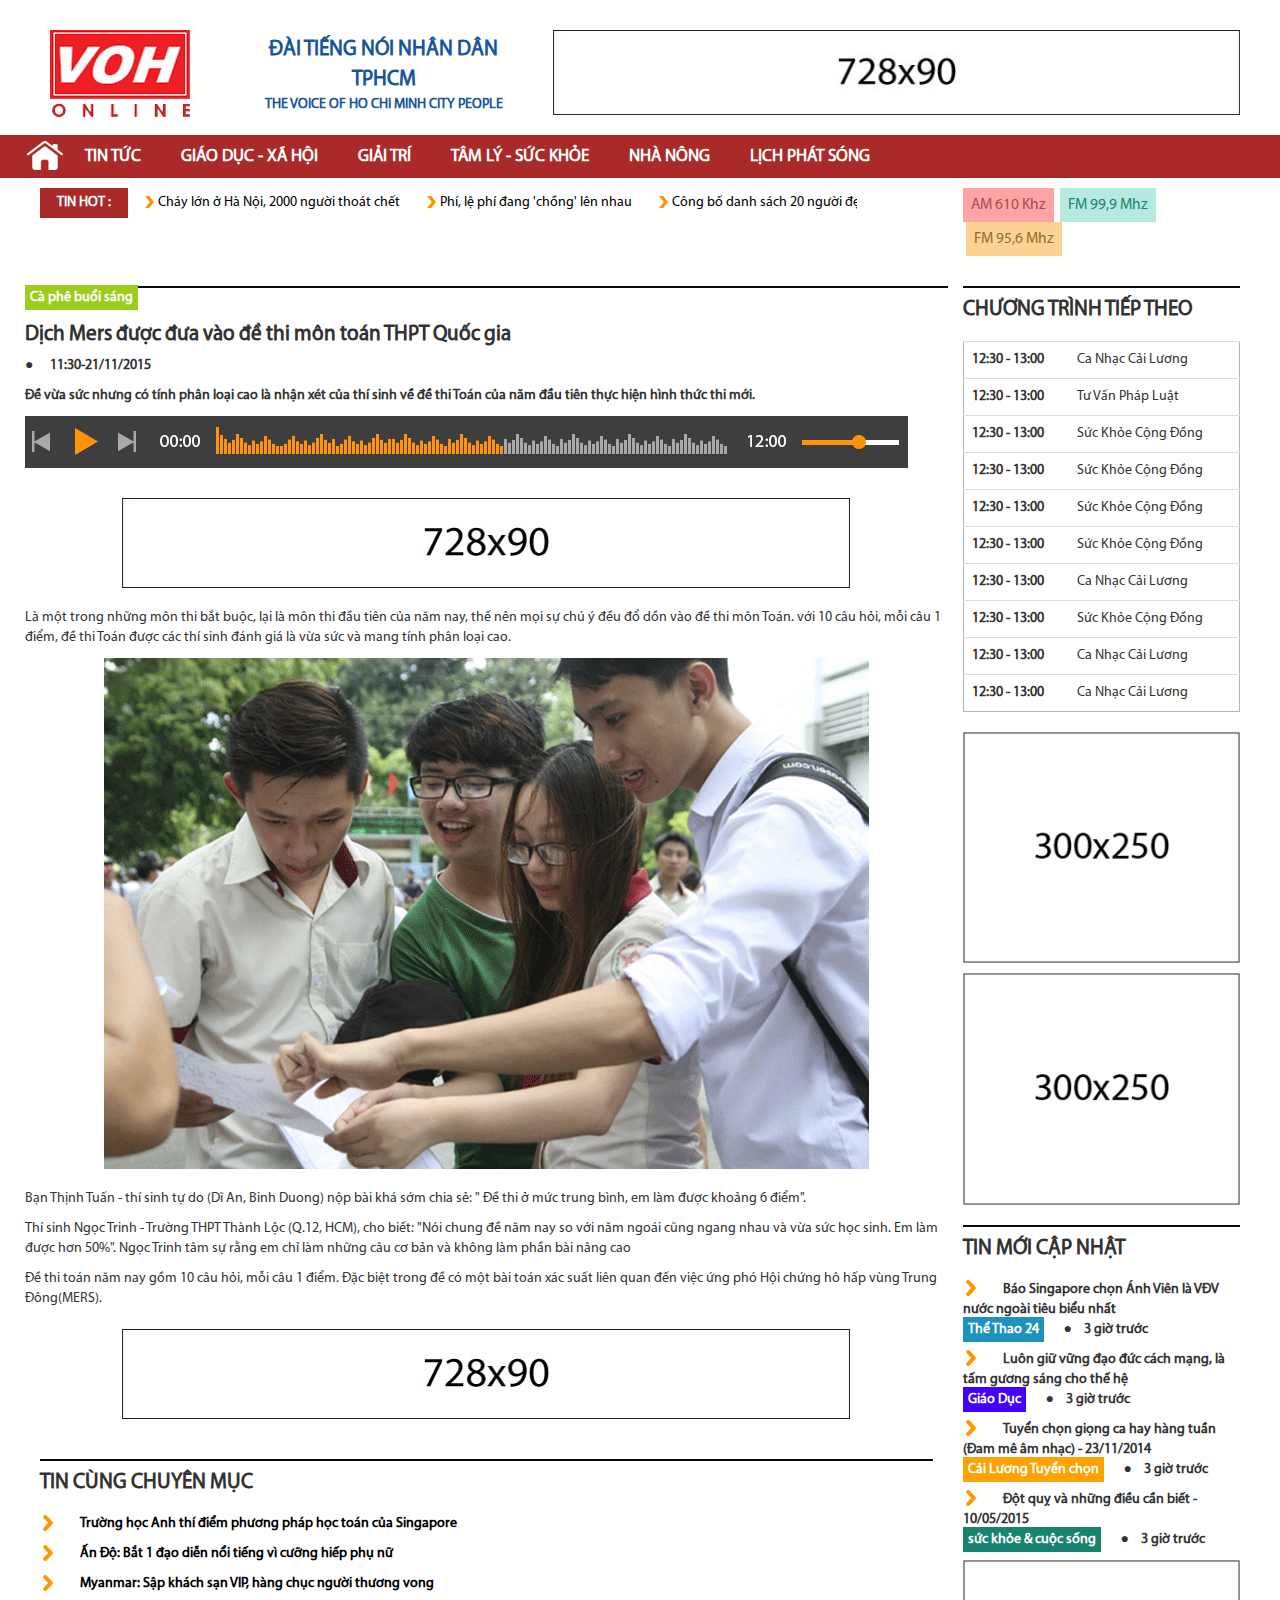
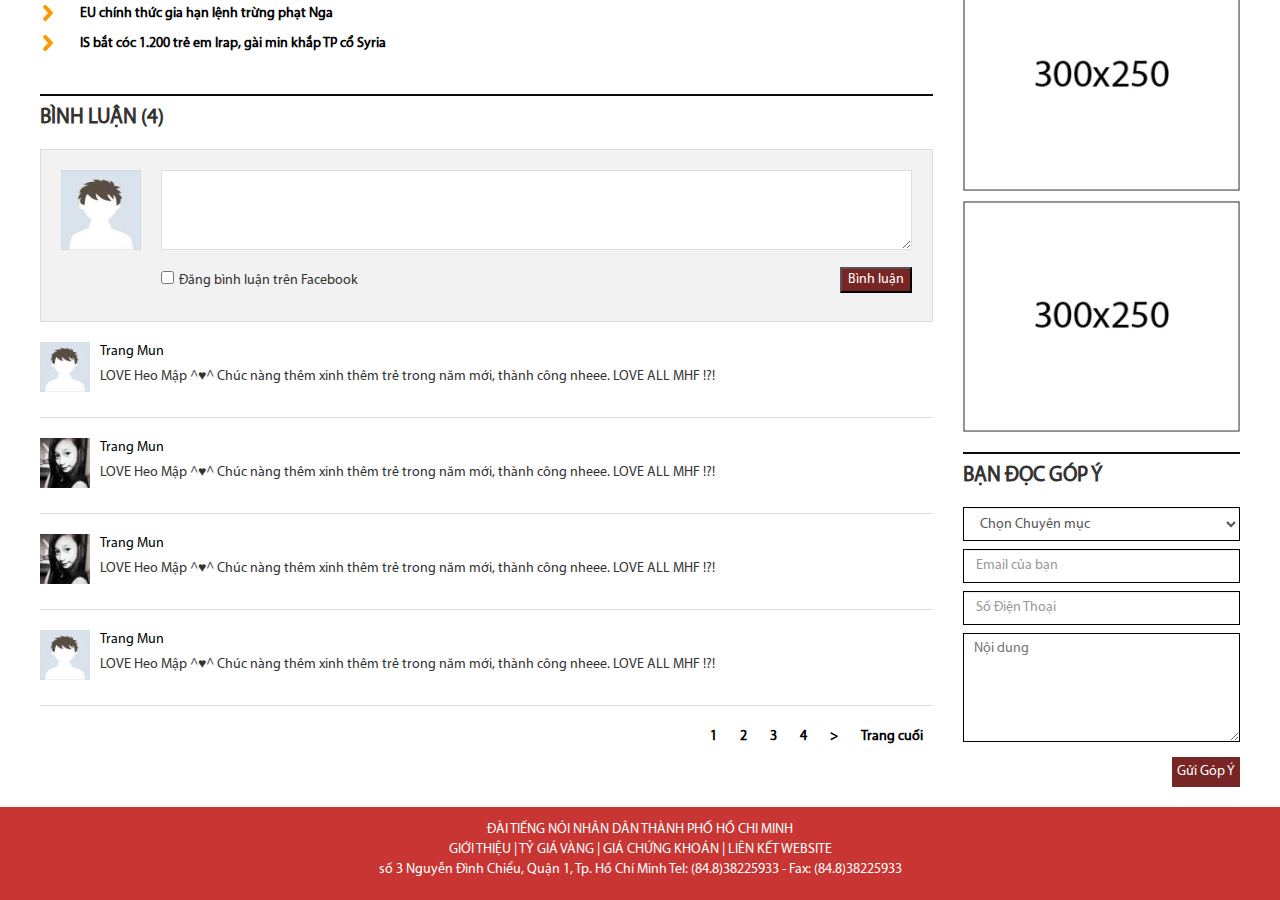
<file: tintuc.html>
<!DOCTYPE html>
<html>
<head>
	<meta charset="utf-8">
	<meta http-equiv="X-UA-Compatible" content="IE=edge">
	<meta name="viewport" content="width=device-width, initial-scale=1, maximum-scale=1, user-scalable=no">
	<title>Trang Chủ</title>
	<link rel="stylesheet" type="text/css"  href="css/bootstrap.css">
	<link rel="stylesheet" type="text/css"  href="css/bootstrap-responsive.css">
	<link rel="stylesheet" type="text/css"  href="css/style.css">
	<link rel="stylesheet" type="text/css"  href="js/jquery-ui.css">
	<link rel="stylesheet" type="text/css"  href="css/nam.css">
	<link rel="stylesheet" type="text/css" href="js/webticker/webticker.css"/>
	
	<!--[if lt IE 9]>
	  <script src="https://oss.maxcdn.com/libs/html5shiv/3.7.0/html5shiv.js"></script>
	  <script src="https://oss.maxcdn.com/libs/respond.js/1.4.2/respond.min.js"></script>
	<![endif]-->
	<script type="text/javascript" src="js/modernizr.min.js"></script>
</head>
<body>
	<div id="wrap">
		<div id="header">
			<div id="header-top">
				<div class="container">
					<div class="row">
						<div id="header-logo" class="col-lg-2 col-md-12 col-sm-12 col-xs-12 text-center">
							<h1 id="logo"><a href="#"><img src="images/logo.png" alt="VOH" /></a></h1>
						</div>
						<div id="logotext" class="col-lg-3 col-md-12 col-sm-12 col-xs-12">
							<p><i class="logotext">ĐÀI TIẾNG NÓI NHÂN DÂN TPHCM</i><br>THE VOICE OF HO CHI MINH CITY PEOPLE</p>
						</div>
						<!--Quảng cáo -->
						<div id="hdads" class="col-lg-7 col-md-12 col-sm-12 col-xs-12 text-center mgt10 mgb20">
							<img class="img-responsive" alt="" src="images/728x90.jpg">
						</div>
						<div class="clearfix"></div>
					</div>
				</div>
				<!-- End .container -->
			</div>
			<!-- End #header-top -->

			<div id="header-bot">
				<div class="container">
					<div class="row">
						<div class="container_in">
							<div id="main-menu">
								<div id="dmenu" class="hidden-xs hidden-sm">
									<ul class="mainnav">
										<li id="home" class="level0 item"><a href="#">Trang chủ</a></li>
										<li class="level0 item">
											<a href="#">Tin tức</a>
										</li>
										<li class="level0 item"><a href="#">Giáo Dục - Xã Hội</a></li>
										<li class="level0 item"><a href="#">GIẢI TRÍ</a></li>
										<li class="level0 item"><a href="#">TÂM LÝ - SỨC KHỎE</a></li>
										<li class="level0 item"><a href="#">Nhà Nông</a></li>
										<li class="level0 item"><a href="#">Lịch Phát Sóng</a></li>
									</ul>
								</div>
								<!-- End #dmenu -->
								<div id="mmenu" class="menu-offcanvas hidden-md hidden-lg">
									<span class="btn2 btn-navbar offcanvas">
										<span class="overlay"></span>
									</span>
									<div id="menu_offcanvas" class="offcanvas">

									</div>
								</div>
							</div>
							<!-- End #main-menu -->							
						</div>
					</div>
				</div>
			</div>
			<!-- End #header-bot -->
			<!-- Tin hot -->
			<div id="hotnews">
				<div class="container">
					<div class="row">
						<div class="col-lg-9 col-md-9 col-sm-9 col-xs-12">
							<div class="hot-news-left col-md-2 col-sm-2">
								Tin hot :
							</div>
							<div class="hot-news-right col-md-10 col-sm-10">
								<ul id="hot-news-ul">
						        	<li><a href="#">Cháy lớn ở Hà Nội, 2000 người thoát chết</a></li>
						        	<li><a href="#"> Phí, lệ phí đang 'chồng' lên nhau</a></li>
						        	<li><a href="#"> Công bố danh sách 20 người đẹp gái nhất hành tinh</a></li>						        	
						        </ul>
							</div>
						</div>
						<div class="col-lg-3 col-md-3 col-sm-3 col-xs-12">
							<a href="#" class="fm fm-hong">AM 610 Khz</a>
							<a href="#" class="fm fm-xanh">FM 99,9 Mhz</a>
							<a href="#" class="fm fm-cam">FM 95,6 Mhz</a>
						</div>
					</div>					
				</div>
			</div>
			<!-- End #tin-hot -->
		</div>
		<!-- End #header -->
		<div id="content">
			<div class="container">
				<div class="row">
					<div id="col-left" class="col-xs-12 col-md-9">
						<section id="newspaper-1">
							<div class="newpapers-content row">
								<a style="margin-top:10px" class="green" href="#">Cà phê buổi sáng</a>
								<h5>Dịch Mers được đưa vào đề thi môn toán THPT Quốc gia</h5>
								<span class="date-news">11:30-21/11/2015</span>
							    <ul>
							    	<li>
										<div class="fb-like" data-send="false" data-layout="button_count" data-width="150" data-show-faces="true"></div>
							    	</li>
							    	<li>
							   			<div class="google-plus">
											<!-- G+-->
											<g:plusone size="medium" width="250px"></g:plusone>	
								    	</div>
							    	</li>
							    </ul>
							    <script>(function(d, s, id) {
									  var js, fjs = d.getElementsByTagName(s)[0];
									  if (d.getElementById(id)) return;
									  js = d.createElement(s); js.id = id;
									  js.src = "//connect.facebook.net/en_US/all.js#xfbml=1";
									  fjs.parentNode.insertBefore(js, fjs);
									}(document, 'script', 'facebook-jssdk'));</script>

									<!-- G+-->
									<script type="text/javascript">
									window.___gcfg = {
										lang: 'en-US'
									  };

									  (function() {
									var po = document.createElement('script'); po.type = 'text/javascript'; po.async = true;
										po.src = 'https://apis.google.com/js/plusone.js';
										var s = document.getElementsByTagName('script')[0]; s.parentNode.insertBefore(po, s);
									  })();
								</script>
								<p style="font-weight:600">Đề vừa sức nhưng có tính phân loại cao là nhận xét của thí sinh về đề thi Toán của năm đầu tiên thực hiện hình thức thi mới.</p>
								<img src="images/music.png"  class="img-responsive" alt="" style="padding-bottom:20px;">
								<!-- ADS -->
								<div id="top-ads" class="col-lg-12 col-md-12 col-sm-12 col-xs-12 text-center mgt10">
									<img src="images/728x90.jpg" alt="adv-1" class="img-responsive img-responsive-banner">
								</div>
								<div class="clearfix"></div>
								<!-- END ADS -->
								<p style="padding-top:20px">
									Là một trong những môn thi bắt buộc, lại là môn thi đầu tiên của năm nay, thế nên mọi sự chú ý đều đổ dồn vào đề thi môn Toán. với 10 câu hỏi, mỗi câu 1 điểm, đề thi Toán được các thí sinh đánh giá là vừa sức và mang tính phân loại cao.
								</p>
								<img src="images/tintuc1.png" class="img-responsive img-responsive-banner" alt="">
								<p style="padding-top:20px">
									Bạn Thịnh Tuấn - thí sinh tự do (Dĩ An, Binh Duong) nộp bài khá sớm chia sẻ: " Đề thi ở mức trung bình, em làm được khoảng 6 điểm".
								</p>
								<p>
									Thí sinh Ngọc Trinh - Trường THPT Thành Lộc (Q.12, HCM), cho biết: "Nói chung đề năm nay so với năm ngoái cũng ngang nhau và vừa sức học sinh. Em làm được hơn 50%". Ngọc Trinh tâm sự rằng em chỉ làm những câu cơ bản và không làm phần bài nâng cao
								</p>
								<p>
									Đề thi toán năm nay gồm 10 câu hỏi, mỗi câu 1 điểm. Đặc biệt trong đề có một bài toán xác suất liên quan đến việc ứng phó Hội chứng hô hấp vùng Trung Đông(MERS).
								</p>
								<!-- ADS -->
								<div id="top-ads" class="col-lg-12 col-md-12 col-sm-12 col-xs-12 text-center mgt10">
									<img src="images/728x90.jpg" alt="adv-1" class="img-responsive img-responsive-banner">
								</div>
								<div class="clearfix"></div>
								<!-- END ADS -->
							</div>
							<div class="next-content">
								<h4>Tin Cùng chuyên mục</h4>
								<p><a href="">Trường học Anh thí điểm phương pháp học toán của Singapore</a></p>
								<p><a href="">Ấn Độ: Bắt 1 đạo diễn nổi tiếng vì cưỡng hiếp phụ nữ</a></p>
								<p><a href="">Myanmar: Sập khách sạn VIP, hàng chục người thương vong</a></p>
								<p><a href="">EU chính thức gia hạn lệnh trừng phạt Nga</a></p>
								<p><a href="">IS bắt cóc 1.200 trẻ em Irap, gài min khắp TP cổ Syria</a></p>
							</div>
						</section>
						<section class="comment">
							<!-- END .section -->
							 <h4 class="title-section">Bình luận (<span id="commentCounter">4</span>)</h4>
					        <div class="section box-comment">
							   
							    <form class="frm-comment fn-comment" method="POST" action="">
							        <p class="avatar"><img width="80" src="images/singer/avatar.jpg" class="fn-useravatar" alt=""></p>
							        <div class="wrap-comment">
							            <textarea rows="10" cols="30" name="content"></textarea>
							            <p class="frm-checkbox disabled">
							                <input type="checkbox"><span>Đăng bình luận trên Facebook</span>
							                <input type="hidden" value="ZW6FDBB6" name="id">
							                <input type="hidden" value="song" name="type">
							            </p>
							            <button class="button btn-blue pull-right" type="submit" name="btnSubmit">Bình luận</button>
							        </div>
							    </form>
							    <ul class="list-comment" id="commentList">
							        <li class="item-comment fn-page fn-page1">
							            <a class="thumb-user fn-link" href="#" title="Trang Mun">
							            	<img width="50" alt="Trang Mun" src="images/singer/avatar.jpg" class="fn-thumb" />
							            </a>
							            <div class="post-comment">
							            	<a class="fn-link fn-dname" rel="nofollow" target="_blank" href="#" title="Trang Mun">Trang Mun</a>
							                <p class="fn-content">LOVE Heo Mập ^♥^ Chúc nàng thêm xinh thêm trẻ trong năm mới, thành công nheee. LOVE ALL MHF !?!</p>
							                <span class="fn-time time-comment">16:16 01/03/2015</span>
							            </div>			            
							        </li>
							        <li class="item-comment fn-page fn-page1">
							            <a class="thumb-user fn-link" href="#" title="Trang Mun">
							            	<img width="50" alt="Trang Mun" src="images/singer/usr1.jpg" class="fn-thumb" />
							            </a>
							            <div class="post-comment">
							            	<a class="fn-link fn-dname" rel="nofollow" target="_blank" href="#" title="Trang Mun">Trang Mun</a>
							                <p class="fn-content">LOVE Heo Mập ^♥^ Chúc nàng thêm xinh thêm trẻ trong năm mới, thành công nheee. LOVE ALL MHF !?!</p>
							                <span class="fn-time time-comment">16:16 01/03/2015</span>
							            </div>			            
							        </li>
							        <li class="item-comment fn-page fn-page1">
							            <a class="thumb-user fn-link" href="#" title="Trang Mun">
							            	<img width="50" alt="Trang Mun" src="images/singer/usr1.jpg" class="fn-thumb" />
							            </a>
							            <div class="post-comment">
							            	<a class="fn-link fn-dname" rel="nofollow" target="_blank" href="#" title="Trang Mun">Trang Mun</a>
							                <p class="fn-content">LOVE Heo Mập ^♥^ Chúc nàng thêm xinh thêm trẻ trong năm mới, thành công nheee. LOVE ALL MHF !?!</p>
							                <span class="fn-time time-comment">16:16 01/03/2015</span>
							            </div>			            
							        </li>
							        <li class="item-comment fn-page fn-page1">
							            <a class="thumb-user fn-link" href="#" title="Trang Mun">
							            	<img width="50" alt="Trang Mun" src="images/singer/avatar.jpg" class="fn-thumb" />
							            </a>
							            <div class="post-comment">
							            	<a class="fn-link fn-dname" rel="nofollow" target="_blank" href="#" title="Trang Mun">Trang Mun</a>
							                <p class="fn-content">LOVE Heo Mập ^♥^ Chúc nàng thêm xinh thêm trẻ trong năm mới, thành công nheee. LOVE ALL MHF !?!</p>
							                <span class="fn-time time-comment">16:16 01/03/2015</span>
							            </div>			            
							        </li>
							    </ul>
							</div>
					        <!-- END COMMENT -->
						</section>
						<div class="pagination">
						    <ul>
						        <li><a href="#" class="active">1</a></li>
						        <li><a href="#" class="">2</a></li>
						        <li><a href="#" class="">3</a></li>
						        <li><a href="#" class="">4</a></li>			        
						        <li><a href="#">&gt;</a></li>
						        <li><a href="#">Trang cuối</a></li>
						    </ul>
						</div>
					</div>
					<div id="col-right" class="col-xs-12 col-md-3">
						<div class="next-schedule">
							<h4>Chương trình tiếp theo</h4>
							<table class="table">
								<tr>
									<td style="font-weight:700">12:30 - 13:00</td>
									<td>Ca Nhạc Cải Lương</td>
								</tr>
								<tr>
									<td style="font-weight:700">12:30 - 13:00</td>
									<td>Tư Vấn Pháp Luật</td>
								</tr>
								<tr>
									<td style="font-weight:700">12:30 - 13:00</td>
									<td>Sức Khỏe Cộng Đồng</td>
								</tr>
								<tr>
									<td style="font-weight:700">12:30 - 13:00</td>
									<td>Sức Khỏe Cộng Đồng</td>
								</tr>
								<tr>
									<td style="font-weight:700">12:30 - 13:00</td>
									<td>Sức Khỏe Cộng Đồng</td>
								</tr>
								<tr>
									<td style="font-weight:700">12:30 - 13:00</td>
									<td>Sức Khỏe Cộng Đồng</td>
								</tr>
								<tr>
									<td style="font-weight:700">12:30 - 13:00</td>
									<td>Ca Nhạc Cải Lương</td>
								</tr>
								<tr>
									<td style="font-weight:700">12:30 - 13:00</td>
									<td>Sức Khỏe Cộng Đồng</td>
								</tr>
								<tr>
									<td style="font-weight:700">12:30 - 13:00</td>
									<td>Ca Nhạc Cải Lương</td>
								</tr>
								<tr>
									<td style="font-weight:700">12:30 - 13:00</td>
									<td>Ca Nhạc Cải Lương</td>
								</tr>
							</table>
						</div>
						<!-- Quảng cáo-->
						<div class="text-center mgt10">
							<img class="img-responsive img-responsive-banner" alt="" src="images/topright.jpg">
						</div>
						<div class="clearfix"></div>
						<!-- Start banner-->
						<div class="text-center mgt10">
							<img class="img-responsive img-responsive-banner" alt="" src="images/topright.jpg">
						</div>
						<div class="clearfix"></div>
						<!-- End banner -->
						<div class="news">
							<h4>Tin Mới Cập Nhật</h4>
							<p>Báo Singapore chọn Ánh Viên là VĐV nước ngoài tiêu biểu nhất<br/><a class="blue" href="">Thể Thao 24</a><span class="date-news">3 giờ trước</span></p>
							<p>Luôn giữ vững đạo đức cách mạng, là tấm gương sáng cho thế hệ<br/><a class="purple" href="">Giáo Dục</a><span  class="date-news">3 giờ trước</span></p>
							<p>Tuyển chọn giọng ca hay hàng tuần (Đam mê âm nhạc) - 23/11/2014<br/><a class="orange" href="">Cải Lương Tuyển chọn</a><span class="date-news">3 giờ trước</span></p>
							<p>Đột quỵ và những điều cần biết - 10/05/2015<br/><a class="pearl" href="">sức khỏe & cuộc sống</a><span  class="date-news">3 giờ trước</span></p>
						</div>
						<!-- Quảng cáo-->
						<div class="text-center mgt10">
							<img class="img-responsive img-responsive-banner" alt="" src="images/topright.jpg">
						</div>
						<div class="clearfix"></div>
						<!-- Start banner-->
						<div class="text-center mgt10">
							<img class="img-responsive img-responsive-banner" alt="" src="images/topright.jpg">
						</div>
						<div class="clearfix"></div>
						<!-- End banner -->
						<div class="advices">
							<h4>Bạn Đọc Góp Ý</h4>
							<form class="form">
								<select name="" id="input" class="form-control" required="required">
									<option value="0">Chọn Chuyên mục</option>
									<option value="1">1</option>
									<option value="2">2</option>
									<option value="3">3</option>
									<option value="4">4</option>
								</select>
								<input type="text" name="nhapso" id="inputDate" class="form-control" value="" required="required" placeholder="Email của bạn" />
								<input type="text" name="nhapso" id="inputDate" class="form-control" value="" required="required" placeholder="Số Điện Thoại" />
								<textarea name="" id="" rows="5" placeholder="Nội dung"></textarea>
							</form>
							<a class="btn-blue" style="float:right" href="">Gửi Góp Ý</a>
							<div class="clearfix"></div>
						</div>
				    </div>
				</div>
			</div>
		</div>
		<!-- End #content -->
		<div id="footer">
			<div class="container"></div>
		</div>
		<!-- End #footer -->
	</div>
	<!-- End #wrap -->
	<script type="text/javascript" src="js/jquery-1.11.0.min.js"></script> 
	<script type="text/javascript" src="js/jquery-ui.min.js"></script>
	<script type="text/javascript" src="js/jquery-migrate-1.2.1.js"></script> 
	<script type="text/javascript" src="js/bootstrap.min.js"></script> 
	<script type="text/javascript" src="js/jquery.touchSwipe.min.js"></script> 
	<script type="text/javascript" src="js/jquery.ui.datepicker.js"></script>
	<script type="text/javascript" src="js/webticker/jquery.webticker.js"></script> 
	<script type="text/javascript" src="js/custom.js"></script>
</body>
</html>
</file>
<file: css/style.css>
@font-face {
  font-family: 'MyriadPro-Regular';
  src: url('../font/MyriadPro-Regular.eot?#iefix') format('embedded-opentype'),
        url('../font/MyriadPro-Regular.otf')  format('opentype'),
        url('../font/MyriadPro-Regular.woff') format('woff'),
        url('../font/MyriadPro-Regular.ttf')  format('truetype'),
        url('../font/MyriadPro-Regular.svg#MyriadPro-Regular') format('svg');
  font-weight: normal;
  font-style: normal;
}
body{
    font-family: 'MyriadPro-Regular';
}
body.show-sidebar{
    overflow:hidden;
}
a. a:hover{
    text-decoration: none !important;
}
img {
    max-width: 100%;
    height: auto;
}
.button-center {
    text-align:center;
}
@-moz-document url-prefix() {
  fieldset { display: table-cell; }
}
.mgl20{
    margin-left: 20px;
}
.mgl20important{
    margin-left: 20px !important;
}
.mgb10{
    margin-bottom:10px;
}
.mgb11{
    margin-bottom:11px;
}
.mgb15{
    margin-bottom:15px;
}
.mgb6{
    margin-bottom:6px;
}
.mgt10{
    margin-top:10px;
}
.mgt15{
    margin-top:15px;
}
.mgb20{
    margin-bottom:20px;
}
.padding10{
    padding:10px;
}
.paddingtb10{
    padding-top:10px;
    padding-bottom:10px;
}
.no-padding-lr{
    padding-left:0 !important;
    padding-right:0 !important;
}
.form-horizontal .form-group{
    margin-left:0;
}
.form-horizontal .form-group .form-width{
    width: 70px !important;
}
.row-eq-height{
    display:-webkit-flex;
    display:-ms-flexbox;
    display:flex;
}
.ftcontent{
    color:#fff;
    text-align:center;
    font-size:100%;
    font-family:MyriadPro-Regular;
}
/*HEADER*/
#header-top{
    padding: 20px 0 0;
}
#header-logo{
    padding-left:0;
}
h1#logo {
    margin-top:10px;
}
#logotext p{
    color: #17559e;
    font-size: 1em;
    font-weight: bold;
    text-align: center;
}
#logotext p i{
    font-style:normal;
    font-size:1.5em;

}

#header-bot{
    background: none scroll 0 0 #aa2a2a;
}
.bodyxanh #header-bot{
    background: none scroll 0 0 #01a3d4;
}
.container_in::before, .container_in::after, .mainnav::before, .mainnav::after{
    content: " ";
    display: table;
}
.container_in::after, .mainnav::after{
    clear: both;
}
/*#header-bot #main-menu{
    float: left;
}*/
#header-bot #user-wrap{
    float: right;
    position: relative;
    text-align: right;
}

#dmenu li#home a{
    background:url('../images/home.png') no-repeat scroll center 6px transparent;
    text-indent:-9999px;
    /*margin-left:0;
    width:50px;*/
}
/*#dmenu ul.mainnav li.level0:hover {
    z-index: 9999;
}*/
#dmenu ul.mainnav li.level0.active > a,
#dmenu ul.mainnav li.level0:hover > a {
    background: #fff;
    color: #319ecc;
    z-index: 9999;
}

#dmenu ul.mainnav{
    list-style: none;
    margin: 0;
    padding: 0;
    text-align: center;
}
#dmenu ul.mainnav li.level0{
    border: medium none;
    display: inline-block;
    float: left;
    position: static;
    text-align: left;
}
#dmenu ul.mainnav li.level0 > a{
    font-family: MyriadPro-Regular;
    color: #fff;
    display: block;
    font-size: 17px;
    font-weight: 700;
    line-height: 17px;
    padding: 13px 20px;
    position: relative;
    text-transform: uppercase;
    -webkit-transition: all 0.2s ease-out;
    -o-transition: all 0.2s ease-out;
    transition: all 0.2s ease-out;
}
#dmenu li#home.active,
#dmenu li#home:hover, 
#dmenu ul.mainnav li.level0.active > a,
#dmenu ul.mainnav li.level0:hover > a {
    background: #772525 none repeat scroll 0 0;
    color: #fff;
    z-index: 9999;
    text-decoration: none;
}
.bodyxanh #dmenu li#home.active, .bodyxanh #dmenu li#home:hover, .bodyxanh #dmenu ul.mainnav li.level0.active > a, .bodyxanh #dmenu ul.mainnav li.level0:hover > a,
.bodyxanh #user-wrap ul.mainnav li.level0.active > a, .bodyxanh #user-wrap ul.mainnav li.level0:hover > a {
    background: #006599 none repeat scroll 0 0;
    color: #fff;
    z-index: 9999;
    text-decoration: none;
}
#user-wrap ul.fontsmall li.level0 > a{
    font-size: 95%;
}
/*Mobile menu*/
#mmenu{
    position:relative;
    height:43px;
}
#mmenu ul{
    list-style:none;
    padding:0;
    margin:0;
}
.btn-navbar{
    background:url('../images/mmenu.png') no-repeat scroll 0 0 transparent;
    width:21px;
    height:17px;
    cursor: pointer;
    display: block;
    position: absolute;
    top:14px;
}
#mmenu .mainnav .accr_content {
    padding-left: 15px;
}
#mmenu .mainnav a.active {
    color: #319ecc;
}
#mmenu .mainnav .accr_header {
    border-bottom: 1px solid #a34d50;
    padding: 3px 0;
    line-height: 30px;
}
#mmenu .mainnav .accr_header .btn_accor {
    cursor: pointer;
    float: right;    
}
.fa-plus::before{
    content:"";
    background:url('../images/plus.png') no-repeat scroll 0 5px transparent;
    width:32px;
    height:32px;
    display:block;
}
.fa-minus::before{
    content:"";
    background:url('../images/minus.png') no-repeat scroll 0 15px transparent;
    width:32px;
    height:32px;
    display:block;
}
#mmenu .btn2 .overlay {
    content: "";
    display: none;
    position: fixed;
    width: 100%;
    height: 100%;
    top: 0;
    left: 0;
    right: 0;
    bottom: 0;
    z-index: 9998;
    background: #000;
    opacity: 0.2;
    filter: alpha(opacity=20);
    cursor: pointer;
}
#mmenu .collapse_wrap {
    width: 100%;
    position: absolute;
    left: 0;
    top: 100%;
    z-index: 9999;
    background: #222;
}
#mmenu .collapse_wrap:before {
    position: absolute;
    top: 0;
    bottom: 0;
    height: 100%;
    left: -1000px;
    right: -1000px;
    z-index: -1;
    background: #222;
    content: '';
    display: none;
}
#mmenu #menu_collapse > ul {
    padding: 20px;
}
#mmenu #menu_collapse a {
    color: #fff;
}
#mmenu #menu_collapse a:hover {
    color: #fff;
}
#mmenu #menu_offcanvas {
    position: fixed;
    top: 0;
    -webkit-transition: all 0.3s ease-in;
    -o-transition: all 0.3s ease-in;
    transition: all 0.3s ease-in;
    opacity: 0;
    filter: alpha(opacity=0);
    left: -250px;
    height: 100%;
    overflow: auto;
    width: 250px;
    background: #AA2A2A;
    color: #b9b9b9;
    padding: 20px;
    z-index: 9999;
}
#mmenu #menu_offcanvas > ul {
    padding-bottom: 50px;
    padding-left:0;
    list-style:none;
}
#mmenu #menu_offcanvas.active {
    left: 0;
    opacity: 1;
    filter: alpha(opacity=100);
}
#mmenu #menu_offcanvas a {
    color: #b9b9b9;
    display: inline-block;
    position: relative;
    padding-right: 15px;
}
#mmenu #menu_offcanvas a:hover {
    color: #fff;
}
#mmenu #menu_offcanvas .label {
    border-radius: 1px;
    font-size: 10px;
    padding: 1px 6px 2px;
    margin: 0;
    position: absolute;
    top: 7px;
    z-index: 99999;
    color: #fff;
    text-transform: uppercase;
    height: 17px;
    line-height: 17px;
    background: #319ecc;
    left: 100%;
    white-space: nowrap;
}
#mmenu #menu_offcanvas .label:before {
    content: '';
    width: 0;
    height: 0;
    border-style: solid;
    border-width: 4px 0 4px 4px;
    border-color: transparent transparent transparent #319ecc;
    position: absolute;
    top: 70%;
    left: 0;
    display: none;
}
#mmenu #menu_offcanvas .label.sale {
    background: #f6a84b;
}
#mmenu #menu_offcanvas .label.sale:before {
    width: 0;
    height: 0;
    border-style: solid;
    border-width: 4px 0 4px 4px;
    border-color: transparent transparent transparent #f6a84b;
}
#mmenu #menu_offcanvas .label.hot {
    background: #f34743;
}
#mmenu #menu_offcanvas .label.hot:before {
    width: 0;
    height: 0;
    border-style: solid;
    border-width: 4px 0 4px 4px;
    border-color: transparent transparent transparent #f34743;
}
#mmenu #menu_offcanvas .label.new {
    background: #319ecc;
}
#mmenu #menu_offcanvas .label.new:before {
    width: 0;
    height: 0;
    border-style: solid;
    border-width: 4px 0 4px 4px;
    border-color: transparent transparent transparent #319ecc;
}
#mmenu h5.big-submenu-title{
    display:none;
}
.wrap-bigsubmenu ul li > a {
    font-weight:500;
}
/* FOOTER */
#footer{
    background-color:#c83532;
    border-top:3px solid #c83532;
    padding:10px 0;
    margin-top:20px;
}
.bodyxanh #footer{
    background-color:#006599;
    border-top: 3px solid #006599;
}
/*DATE PICKER*/
.ui-widget-content{
    background-color: #f3f3f3;
    border:none !important;
}
.ui-corner-all, .ui-corner-bottom, .ui-corner-right, .ui-corner-br,
.ui-corner-left, .ui-corner-bl, .ui-corner-top, .ui-corner-tr,
.ui-corner-top, .ui-corner-left, .ui-corner-tl{
    border-radius: 0 !important;
}
.ui-datepicker{
    padding: 0 !important;
}
.ui-widget-header{
    background: #C93633 none repeat scroll 0 0 !important;
    border: 0 !important;
}
.ui-datepicker .ui-datepicker-title select{
    background-color: #C93633;
    border: medium none;
    color: #fff;
    font-size: 12px !important;
    margin-right: 5px !important;
}
.ui-icon-circle-triangle-w{
    background:transparent url("../images/cldleft.png") no-repeat scroll 3px 7px !important;
}
.ui-icon-circle-triangle-e{
    background:transparent url("../images/cldright.png") no-repeat scroll 3px 7px !important;
}
.ui-state-hover,
.ui-widget-content .ui-state-hover,
.ui-widget-header .ui-state-hover,
.ui-state-focus,
.ui-widget-content .ui-state-focus,
.ui-widget-header .ui-state-focus {
    border: none !important;
    background: #C93633 none repeat scroll 0 0 !important;
    cursor: pointer;
}
.ui-datepicker table{
    margin-bottom: 0 !important;
}
.ui-datepicker th{
    color: #bababa;
    font-weight: normal !important;
    font-size: 10px;
}
th.ui-datepicker-week-end:last-child{
    border-right: 1px solid #b9b9b9 !important;
}
th.ui-datepicker-week-end:first-child{
    border-left: 1px solid #b9b9b9 !important;
}
.ui-datepicker td{
    border: 1px solid #b9b9b9 !important;
    padding:0 !important;
    background-color: #e2e2e2;
}
.ui-state-default, .ui-widget-content .ui-state-default, .ui-widget-header .ui-state-default{
    border: none !important;
    background-color: #e2e2e2 none repeat scroll 0 0 !important;
    padding:8px 0;
}
.ui-datepicker td span, .ui-datepicker td a{
    text-align: center !important;
    font-size: 12px;
}
.ui-state-highlight, .ui-widget-content .ui-state-highlight, .ui-widget-header .ui-state-highlight{
    background-color: #C93633 !important;
    color: #fff !important;
}
.ui-priority-secondary, .ui-widget-content .ui-priority-secondary, .ui-widget-header .ui-priority-secondary{
    background-color: #fff !important;
    opacity: 1 !important;
    color: #bababa !important;
}
.ui-datepicker-week-col{
    font-size: 14px;
    text-align: center;
    width: 40px;
}

.redstar{
    color:#D64441;
}
.box-content{
    border:1px solid #ccc;
    border-top:none;
    overflow:hidden;
}
.col-right{
    border-left: 1px solid #ccc;
    background-color:#F6F5F4;
}
.box-content .radio{
    display:inline-block;
    margin-top:0;
    margin-right:10px;
}
.user-login{
    min-width: 160px;
    width:200px;
    padding: 10px;
    top: 100%;
    z-index: 9999;
    left:-50%;
}
/*#user-wrap li:hover .user-login {
    display:block;
    opacity:1;
    visibility:visible;
}*/
.hover-login{
    display:block;
    opacity:1;
    visibility:visible;
}
/* MENU MỚI */
.menuwrap{
    -moz-border-bottom-colors: none;
    -moz-border-left-colors: none;
    -moz-border-right-colors: none;
    -moz-border-top-colors: none;
    background-color: #fff;
    border-color: #ff9000 #aa2a2a #aa2a2a;
    border-image: block;
    border-style: solid;
    border-width: 2px 1px 1px;
    display: none;
    left: 0;
    right: 0;
    position: absolute;
    width: 1230px;
    padding-top:10px;
    padding-bottom:10px;
    float: left;
    z-index: 1000;
    margin: 0 auto;
    overflow: hidden;
}
.menuwrap .menubox ul {
    padding-left: 0;
}
.menuwrap .menubox ul li {
    border-bottom: 1px dotted;
    padding: 3px;
}
.menuwrap .menubox ul li:last-child {
    border-bottom: none;
}
.menuwrap .menubox ul li.lired {
}
.menuwrap .menubox ul li.lired a {
    color: #aa2a2a;
    font-weight: bold;
    text-transform: uppercase;
}
.menuwrap .menubox-img {
    position: relative;
    margin-left: 2em;
}

.menuwrap .menubox-img .menu-banner-content{
    position: absolute;
    bottom: 0;
    left: 0;
    right: 0;
}
.menuwrap .menubox-img .menu-banner-content h3{
    font-size: 1.2em;
    color: #FFF;
    font-weight: 500;
    background: rgba(0,0,0,0.7);
    padding: 10px 5px;
    width: 100%;
}
.menuwrap .menubox-img .menu-banner-content h3 a{
    color: #FFF;
}
.level0:hover .menuwrap {
    display: block;
}
.menuwrap .menu-slider {
    width: 9999px;
    /*left:-205px;*/ /* important (this should be negative number of list items width(including margin) */  
    list-style-type: none; /* removing the default styling for unordered list items */  
    margin: 0px;  
    padding: 0px;
    position: relative;
}
.menuwrap a.left,
.menuwrap a.right {
    display: inline-block;
    width: 25px;
    height: 25px;
    position: absolute;
}

.menuwrap a.left {
    left: 0;
    bottom: 50%;
}
.menuwrap a.right {
    right: 0;
    bottom: 50%;
}
.menuwrap .menu-slider .menubox-slider {
    width: 185px;
    float: left;
    margin-left: 10px;
    margin-right: 10px;
}
.menubox-slider {
    width: 185px;
    float: left;
    margin-left: 10px;
    margin-right: 10px;
}
/*hot news*/
#hotnews{
    margin-top:10px;
    margin-bottom:10px;
}
.hot-news-left{
    background-color: #aa2a2a;
    color: #fff;
    font-weight: bold;
    padding: 5px 0;
    text-align: center;
    text-transform: uppercase;
    width: 88px;
}
ul.newsticker li {
    background:url('../images/hotnews.png') no-repeat scroll 2px 3px  transparent;
    padding-left:15px;
}
a.fm {
    display: inline-block;
    margin-left: 3px;
    padding: 6px 8px;
    -webkit-transition: all 0.3s ease-in;
    -o-transition: all 0.3s ease-in;
    transition: all 0.3s ease-in;
    font-size:1.1em;
}
a.fm:hover {
    color:#fff;
}
a.fm:first-child{
    margin-left:0;
}
a.fm-hong {
    background-color: #ffa3a4;
    color: #a34d50;
}
a.fm-xanh {
    background-color: #b5eae0;
    color: #17836c;
}
a.fm-cam {
    background-color: #fcd393;
    color: #986b28;
}
.hot-news-right{}
@media (min-width: 1200px) { 
   #logotext{
       padding-top: 15px;
   } 
   #hdads{
        display:inline-block;
        text-align:center;
   }
}
@media (max-width: 1199px) {
    .menuwrap {
    -moz-border-bottom-colors: none;
    -moz-border-left-colors: none;
    -moz-border-right-colors: none;
    -moz-border-top-colors: none;
    background-color: #fff;
    border-color: #ff9000 #aa2a2a #aa2a2a;
    border-image: none;
    border-style: solid;
    border-width: 2px 1px 1px;
    display: none;
    left: 0;
    right: 0;
    position: absolute;
    width: 970px;
    padding-top:10px;
    padding-bottom:10px;
    }
    .menuwrap .menubox-img {
    margin-left: 1em;
    }
    .center-img {
        margin: 0 auto;
    }
}
@media (max-width: 983px) {
    .hot-news-right {
        
    }
    #fmwrap a{
        margin-top:5px;
    }
    #fmwrap a:first-child{
        margin-left:0;
    }
}
@media (max-width: 768px) {
    .hot-news-right {
        
    }
	
	#fmwrap{
        
    }
    .col-right{
        border-left:none;
        padding:0 10px !important;
    }
}
@media (max-width: 767px) { 
    .form-horizontal .form-group .form-width {
        width: 100% !important;
    }
    .mgl20important {
        margin-left: 0px !important;
    }
    .mgt10-1 {
        margin-top: 10px;
    }
}
@media (max-width: 320px) {
    #tbtrungso h4{
        font-size: 10px;
    }
    #tbtrungso p{
        font-size: 8px;
        line-height: 12px;
        margin-top: 3px;
    } 
}

li {
    list-style: none;
}
a:hover {
    text-decoration: none;
}
.news img {
    display: block;
    margin: 0 auto;
}
.header-title, .header-title-aside {
    font-family: MyriadPro-Regular;
    font-size: 25px;
    text-align: center;
    text-transform: uppercase;
    color:#FFF;
}
.header-title-aside {
    text-align: left;
    padding-left: 15px;
}
.header-title h4 {
    line-height: 40px;
    margin-bottom: 0px;
}

.pagination {
    background: transparent none repeat scroll 0 0;
    height: 40px;
    text-align: right;
}
.pagination ul li {
    display: inline-block;
}
.pagination ul li a {
    /*color: #000;*/
    display: block;
    font-weight: 700;
    line-height: 22px;
    padding: 0 10px;
}
.pagination ul li a:hover {
    color:#D64441;
}
.btn-xs {
    color:#fff;
    border-radius:10px !important;
}
.btn-color-red {
    background-color: #AF0A09;
    margin-right: 15px;
}
.btn-color-green {
    background-color: #1F932E;
}
a.show-cat {
    left: 160px;
    margin-top: 8px;
    position: absolute;
    text-align: center;
    top: 0;
    width: 20px;
}
span.plus {
    background: transparent url("../images/plus-radio.png") no-repeat scroll 0 0;
    display: block;
    height: 17px;
    width: 17px;
}
span.minus {
    background: transparent url("../images/minus-radio.png") no-repeat scroll 0 8px;
    height: 17px;
    width: 17px;
}
a.active span.plus {
    display: none;
}
a.active span.minus {
    display: block;
}
.minus {
    display: none;
}
ul.menu_lv2{
    padding-left: 0;
    position: relative;
    top: 20px;
    display:none;
}
#ul-radio .radio-chanel:first-child ul.menu_lv2{
    display:block;
}
ul.menu_lv2 li{
    background:url('../images/radio-list.png') no-repeat scroll 0 4px transparent;
    padding:0 20px 15px;
}
.bodyxanh ul.menu_lv2 li{
    background:url('../images/radio-list-blue.png') no-repeat scroll 0 4px transparent;
    padding:0 20px 15px;
}
ul.menu_lv2 li a{
    font-size:18px;
    font-weight:bold;
}
.radio-chanel{
    clear: both;
    overflow: hidden;
    position: relative;
    margin-bottom:30px;
}
.radio-name{
    border-bottom: 2px solid;
    display: block;
    font-size: 25px;
    font-weight: bold;
}
.hrstyle{
    border-top: 2px solid #0c0b0b;
    margin-top:12px;
}
#ul-radio{
    padding-left:0;
}
.h4title{
    font-size: 24px;
    font-weight: bold;
    margin-top: -10px;
    text-transform: uppercase;
}
#search_block_top{
    overflow: hidden;
    position: relative;
}
#search_block_top::before, #search_block_top::after {
    content: " ";
    display: table;
}
.block_topsearch .form-search::before, .block_topsearch .form-search::after {
    content: " ";
    display: table;
}
#search_block_top #searchbox input {
    background: #fff none repeat scroll 0 0;
    border: 1px solid #ccc;    
    color: #aaa;
    float: right;
    height: 38px;
    padding: 4px 30px 4px 10px;
    width: 100%;
    max-width:230px;
    font-style:italic;
}
#search_block_top #searchbox button.button {
    background:url('../images/search.png') no-repeat scroll 8px 7px #772525;
    border: medium none;
    color: #fff;
    font-size: 14px;
    height: 100%;
    padding: 0;
    position: absolute;
    right: 0;
    top: 0;
    width: 40px;
    border-radius:0;
}
.lichphatsong{
    padding-left:0;
    margin-top:10px;
    display:none;
}
#ul-radio .radio-chanel:first-child .lichphatsong{
    display:block;
}
.lichphatsong table{
    
}
.lichphatsong table th{
    width:14.28%;
    background-color:#772525;
    color:#fff;
    text-align:center;
    border-bottom:none !important;
}
.bodyxanh .lichphatsong table th{    
    background-color:#006599;    
}
.table-striped-column > tbody > tr td:nth-of-type(odd) {
    background-color: #fffde1;
}
.table-striped-column > tbody > tr td:nth-of-type(even) {
    background-color: #ffeab0;
}
.lichphatsong table td{
   text-align:center;
   vertical-align:middle !important;
}
</file>
<file: css/nam.css>
.logoquote {
	color: #E72A00;
	text-transform: uppercase;
	font-size: 1.5em;
}
.img-responsive-banner {
	display: block;
	margin: 0 auto !important;
}
.img-pos {
	position: relative;
}
h1, .h1, h2, .h2, h3, .h3 {
	margin-top: 0;
	margin-bottom: 0;
}
.banner-content-main,
.banner-content {
	position: absolute;
	bottom: 0;
	left:0;
	width: 100%;
	background: rgba(0,0,0,0.7);
	color: #FFFFFF;
}
.banner-content-main {
	padding-bottom: 10px;
}
.banner-content-main span {
	position: relative;
	padding-left: 15px;
	color:#7D7C7C;
}
.banner-content-main span:before{
	content: '●';
	position: absolute;
	left: 0;
}
.banner-content-main h3 {
	font-size: 1.7em;
	padding: 10px 5px;
}
.banner-content-main a {
	background-color: #8C8B8B;
	margin: 6px;
	padding:6px;
	color: #FFFFFF;
}
.banner-content h3 {
	font-size: 1em;
	padding: 10px 5px;
}
.mg-l {
	margin-left:2em;
}
.rm-p {
	padding-right:0px;
	padding-left: 0px;
}
.rm-p5 {
	padding-right:0px;
	padding-left: 5px;
}
.rm-pr515 {
	padding-right:15px;
	padding-left: 5px;
}
.rm-pr {
	padding-right:0px;
	padding-left: 15px;
}
.rm-pr-1 {
	padding-right:0px;
	padding-left: 10px;
}
.rm-pl {
	padding-right:15px;
	padding-left: 0px;
}
.main-content {
	border-top: 2px solid #090909;
	margin-top: 10px;
}
.main-content h4, 
.content-bottom div h4{
	font-size: 1.5em;
	font-weight: 700;
	margin:10px 0;
	padding-top: 10px;
	text-transform: uppercase;
}

.main-content div ul,
.content-bottom div ul,
.newpapers-content ul {
	display:inline-block;
	padding-left: 0;
	margin-left:4px;
}
.main-content div ul li,
.newpapers-content ul li {
	display:inline-block;
}
.main-content h5 {
	font-size: 1.25em;
	font-weight: 700;
	color: #0A0A0A;
	padding-bottom: 10px;
}
.main-content p {
	font-weight: 500;
	color: #0A0A0A;
	padding-bottom: 10px;
}
.main-content a.green {
	background-color:#9ccd1c;
	padding: 5px;
	color: #FFFFFF;
	font-weight: 700;
}
.content-bottom div h4.green {
	border-top: 2px solid #9ccd1c;
}
.main-content a.blue {
	background-color:#4201ff;
	padding: 5px;
	color: #FFFFFF;
	font-weight: 700;
}
.content-bottom div h4.blue {
	border-top: 2px solid #4201ff;
}
.main-content a.orange {
	background-color:#FF9000;
	padding: 5px;
	color: #FFFFFF;
	font-weight: 700;
}
.content-bottom div h4.orange {
	border-top: 2px solid #FF9000;
}
.main-content a.orchid {
	background-color:#18836f;
	padding: 5px;
	color: #FFFFFF;
	font-weight: 700;
}
.content-bottom div h4.orchid {
	border-top: 2px solid #18836f;
}
.main-content a.brown {
	background-color:#7c4a1d;
	padding: 5px;
	color: #FFFFFF;
	font-weight: 700;
}
.content-bottom div h4.brown {
	border-top: 2px solid #7c4a1d;
}
.content-bottom div p {
	font-weight: 700;
	padding: 5px 0;
	margin: 0;
}
.slider-icon > a:before {
	content: ' ';
	background-image: url(../images/next.png);
	background-repeat: no-repeat;
	width: 24px;
	height: 24px;
	display: inline-block;
	float:right;
}
.slider-icon > a:after {
	content: ' ';
	background-image: url(../images/pre.png);
	background-repeat: no-repeat;
	width: 24px;
	height: 24px;
	display: inline-block;
	float:left;
	margin-right: 10px;
} 

.content-bottom p:before {
	content: ' ';
	background-image: url(../images/move.png);
	background-repeat: no-repeat;
	width: 16px;
	height: 16px;
	display: inline-block;
	line-height: 16px;
	vertical-align: sub;
}
.main-content span.date-news {
	position: relative;
	padding-left: 15px;
	margin-left: 10px;
}
.main-content span.date-news:before{
	content: '●';
	position: absolute;
	left: 0;
	top: -2px;
}
.google-plus {
	position: relative;
	top: 20%;
	transform: translateY(25%);
}

/* Tin Tuc */

.newpapers-content a.green {
	background-color:#9ccd1c;
	padding: 5px;
	color: #FFFFFF;
	font-weight: 700;
}
.newpapers-content h5 {
	font-size: 1.5em;
	font-weight: 700;
	padding-top: 5px;
	padding-bottom: 10px;
}
.newpapers-content span.date-news {
	position: relative;
	padding-left: 25px;
	font-weight: 700;
}
.newpapers-content span.date-news:before{
	content: '●';
	position: absolute;
	left: 0;
	top: -2px;
}
.next-content {
	border-top: 2px solid #0C0B0B;
	margin-top: 40px;
}
.next-content h4,
.comment h4,
.next-schedule h4,
.news h4,
.advices h4 {
	font-size: 1.5em;
	font-weight: 700;
	padding-bottom:20px;
	text-transform: uppercase;
}
.next-content p {
	font-size: 1em;
	font-weight: 600;
}
.next-content p:before {
	content: ' ';
	background-image: url(../images/move.png);
	background-repeat: no-repeat;
	width: 16px;
	height: 16px;
	display: inline-block;
	line-height: 16px;
	vertical-align: sub;
	padding-left: 40px;
}
.comment {
	border-top: 2px solid #0C0B0B;
	margin-top: 40px;
}
.next-schedule,
.news,
.advices,
.newpapers-content {
	border-top: 2px solid #0C0B0B;
	margin-top: 20px;
}
.box-comment .frm-comment {
    background-color: #f2f2f2;
    border: 1px solid #ddd;
    padding: 20px;
    width: 100%;
}
.box-comment .frm-comment .avatar {
    float: left;
}
.box-comment .frm-comment .wrap-comment {
    margin-left: 100px;
    overflow: hidden;
}
.box-comment .frm-comment .wrap-comment textarea {
    border: 1px solid #dedede;
    height: 80px;
    margin-bottom: 10px;
    padding: 10px;
    width: 100%;
}
.box-comment .frm-comment .wrap-comment .frm-checkbox {
    float: left;
}
.box-comment .frm-comment .wrap-comment .frm-checkbox input {
    margin-right: 5px;
}
.box-comment .list-comment {
    margin-bottom: 20px;
    padding-left: 0;
}
.box-comment .list-comment .item-comment {
    border-bottom: 1px solid #dedede;
    overflow: hidden;
    padding: 20px 0;
    position: relative;
}
.box-comment .list-comment .item-comment .thumb-user {
    float: left;
}
.box-comment .list-comment .item-comment .post-comment {
    margin-left: 60px;
    position: relative;
}
.box-comment .list-comment .item-comment .post-comment a {
    display: inline-block;
    margin-bottom: 5px;
}
.box-comment .list-comment .item-comment .post-comment .time-comment {
    opacity: 0;
    position: absolute;
    right: 0;
    top: 2px;
    visibility: hidden;
}
.box-comment .list-comment .item-comment .btn-delete {
    opacity: 0;
    visibility: hidden;
}
.box-comment .list-comment .item-comment:hover .btn-delete {
    opacity: 1;
    visibility: visible;
}
.box-comment .list-comment .item-comment:hover .post-comment .time-comment {
    opacity: 1;
    visibility: visible;
}
.next-schedule table tr {
	border: 1px solid #b5b5b5;
}
.btn-blue {
	background-color: #772525;
	color: #FFFFFF;
}
.advices a {
	padding: 5px;
}
.news p:before {
	content: ' ';
	background-image: url(../images/move.png);
	background-repeat: no-repeat;
	width: 16px;
	height: 16px;
	display: inline-block;
	line-height: 16px;
	vertical-align: sub;
	padding-left: 40px;
}
.news p {
	font-weight: 700;
	font-size: 1em;
}
.news a {
	padding: 5px;
	color: #FFFFFF;
	font-size: 1em;
}
.news a.blue {
	background-color: #1d92bd;
}
.news a.purple {
	background-color: #4201ff;
}
.news a.orange {
	background-color: #ffa200;
}
.news a.pearl {
	background-color: #18836f;
}
.news span.date-news {
	position: relative;
	padding-left: 20px;
	font-weight: 700;
	margin-left: 20px;
}
.news span.date-news:before{
	content: '●';
	position: absolute;
	left: 0;
	top: -2px;
}
.advices select,
.advices input[type="text"],
.advices textarea {
	margin-bottom: 8px;
	border: 1px solid #000;
	border-radius: 0;
}
.advices textarea {
	padding-top:5px;
	padding-left: 10px;
	width: 100%;
}
nav .main-nav .megamenu.submenu .subcol.menu-col-1{width: 200px; margin:0 20px;}
nav .main-nav .megamenu.submenu .subcol.menu-col-1:last-child{margin-right: 0px;}
nav .main-nav .megamenu.menu-songs{
    left: -41px;
    top: 44px;
    width: 1190px !important;
    border-top: 3px solid #1D89CF;
}
nav .main-nav .megamenu.menu-album{
    left: -149px;
    top: 44px;
    width: 1190px !important;
    border-top: 3px solid #1D89CF;
}
nav .main-nav .megamenu.menu-video{
    left: -251px;
    top: 44px;
    width: 1190px !important;
    border-top: 3px solid #1D89CF;
}
nav .main-nav .megamenu.menu-kenhamnhac{
    left: -343px;    
    top: 44px;
    width: 1190px !important;
    border-top: 3px solid #1D89CF;
}
@media (max-width: 1260px) {
nav .main-nav > li > a {
    padding: 0 15px;
}
}
nav .main-nav .separation {
    background: #ccc none repeat scroll 0 0;
    height: 40px;
    margin: 2px 0;
    width: 1px;
}
nav .main-nav .megamenu.submenu {
    background: #fff none repeat scroll 0 0;
    border: 1px solid #d9d9d9;
    box-shadow: 0 3px 8px rgba(3, 3, 3, 0.26);
    font-family: "Open Sans","segoe ui",Helvetica,Arial,sans-serif;
    left: 0;
    padding: 15px 0;
    position: absolute;
    top: 39px;
    z-index: 2147483647;
}
nav .main-nav .megamenu.submenu.menu-col-1 {
    width: 171px;
}
nav .main-nav .megamenu.submenu.menu-col-2 {
    width: 341px;
}
nav .main-nav .megamenu.submenu.menu-col-3 {
    width: 512px;
}
nav .main-nav .megamenu.submenu.menu-col-4 {
    width: 682px;
}
nav .main-nav .megamenu.submenu.menu-col-5 {
    width: 851px;
}
nav .main-nav .megamenu.submenu.menu-col-6 {
    width: 1021px;
}
nav .main-nav .megamenu.submenu.menu-col-7 {
    width: 1191px;
}
nav .main-nav .megamenu.submenu .subcol {
    float: left;
}
nav .main-nav .megamenu.submenu .subcol.menu-col-1 {
    width: 170px;
}
nav .main-nav .megamenu.submenu .subcol.menu-col-1-narrow {
    width: 120px;
}
nav .main-nav .megamenu.submenu .subcol.menu-col-2 {
    width: 340px;
}
nav .main-nav .megamenu.submenu .subcol.menu-col-3 {
    width: 510px;
}
nav .main-nav .megamenu.submenu .subcol.menu-col-4 {
    width: 680px;
}
nav .main-nav .megamenu.submenu .subcol .title-menu {
    color: #333;
    font-weight: 700;
    height: 35px;
    line-height: 35px;
    /*margin: 0 20px;*/
    text-transform: uppercase;
}
nav .main-nav .megamenu.submenu .subcol .title-menu a {
    line-height: 35px;
    padding: 0;
    color: #333;
}
nav .main-nav .megamenu.submenu .subcol li {
    float: left;
    width: 170px;
    border-bottom: 1px solid #e4e4e4;
}
nav .main-nav .megamenu.submenu .subcol li:last-child{
    border-bottom: none;
}
nav .main-nav .megamenu.submenu .subcol li a {
    color: #333;
    font-size: 13px;
    overflow: hidden;
    text-overflow: ellipsis;
    padding-left: 0;
}
nav .main-nav .megamenu.submenu.no-heading {
    border-top: 0 none;
}
nav .main-nav .megamenu.submenu.menu-canhan {
    width: 440px;
}
nav .main-nav .megamenu.submenu.menu-canhan .subcol.menu-col-1-wide, nav .main-nav .megamenu.submenu.menu-canhan .subcol li {
    width: 265px;
}
nav .main-nav .megamenu.submenu.menu-canhan .subcol .title-menu i {
    left: -5px;
    position: relative;
    top: 7px;
}
nav .main-nav .megamenu.submenu.menu-bxh {
    width: 365px;
}
nav .main-nav .border-right {
    border-right: 1px solid #d9d9d9;
}
nav .zfb {
    display: none;
}

}
#footer p.ftcontent a > img {
	margin-left: 10px;
}

.top-ads {
	padding-top: 20px;
	padding-bottom: 20px;
}
</file>
<file: js/webticker/webticker.css>
.tickercontainer { /* the outer div with the black border */	
	height: 30px;
	margin: 0;
	padding: 0;
	overflow: hidden;
}
.tickercontainer .mask { /* that serves as a mask. so you get a sort of padding both left and right */
	height: 25px;
    overflow: hidden;
    position: relative;
    top: 5px;
}
ul.newsticker { /* that's your list */
	position: relative;
	/*left: 750px;*/
	/*font: bold 14px "Roboto","segoe ui",Helvetica,Arial,sans-serif;*/
	list-style-type: none;
	margin: 0;
	padding: 0;
}
ul.newsticker li {
	float: left; /* important: display inline gives incorrect results when you check for elem's width */
	margin: 0;
	padding-right: 25px;
	/*background: #fff;*/
}
</file>
